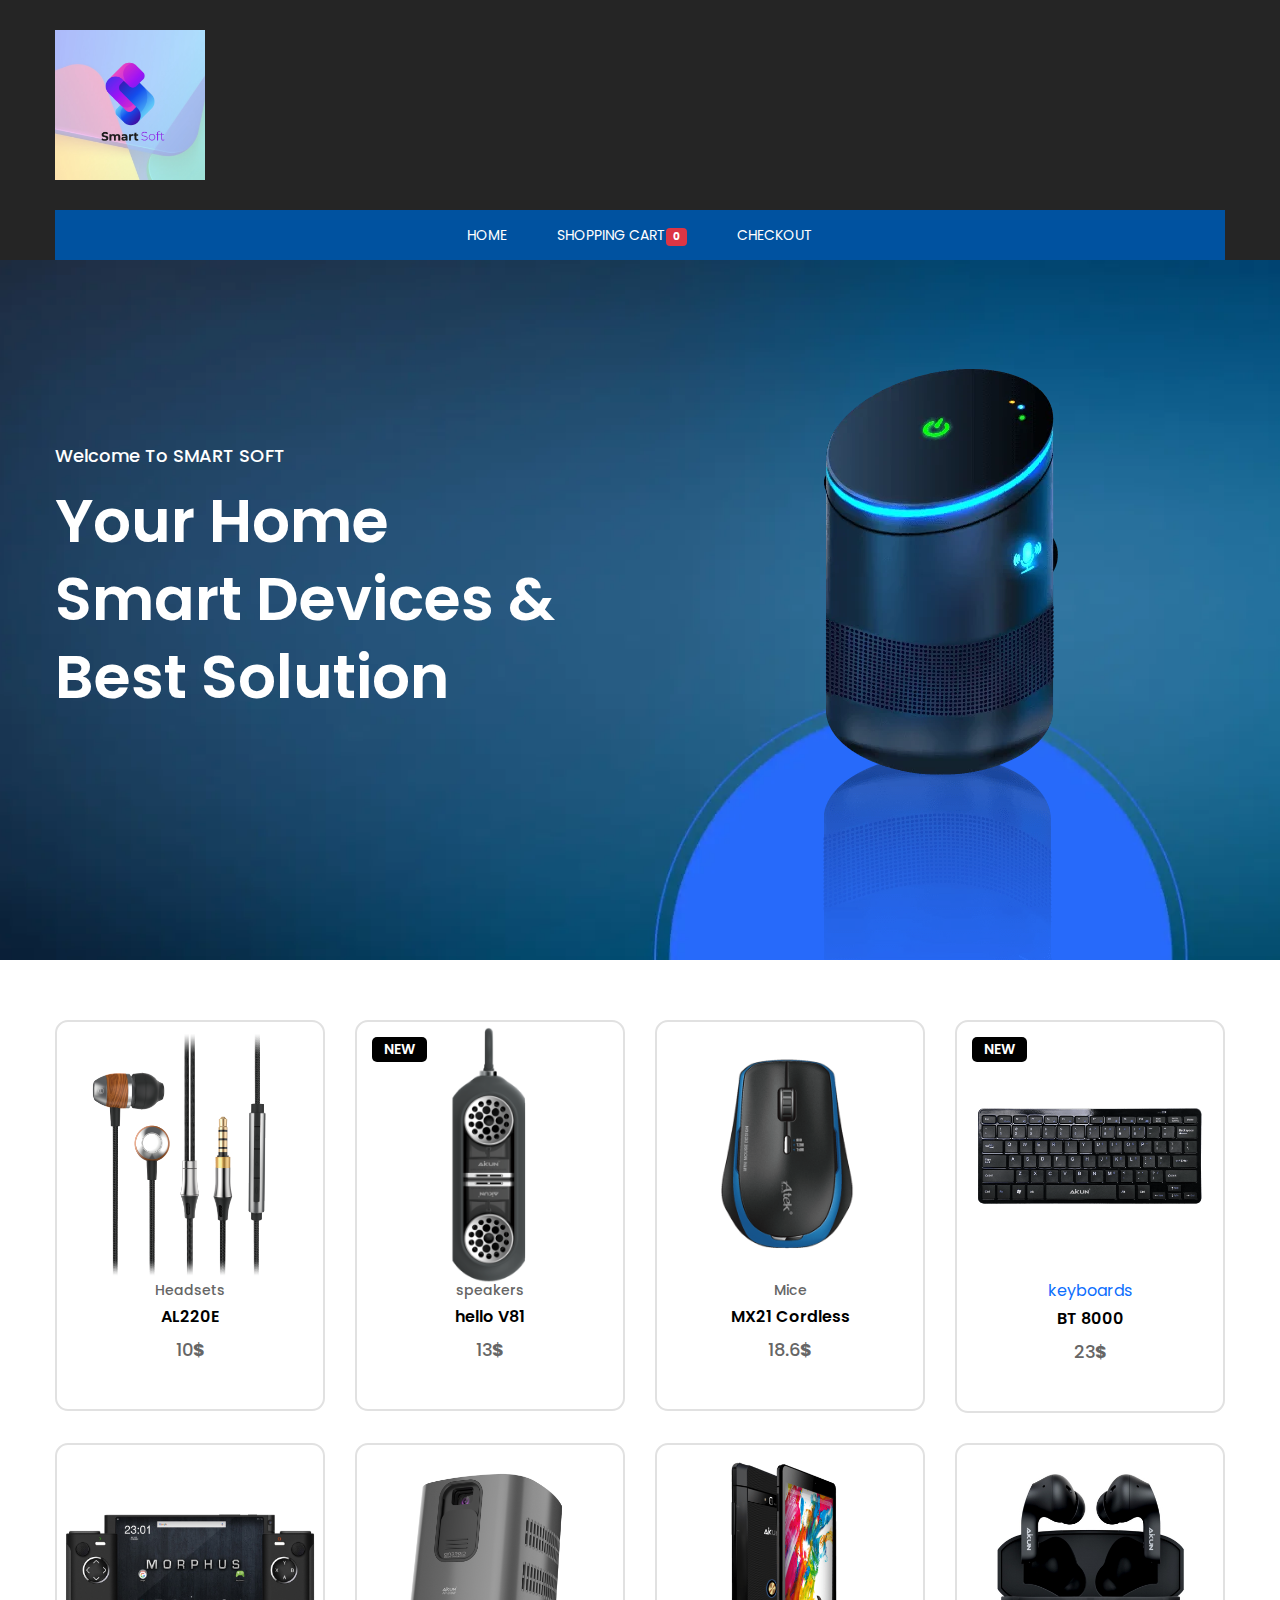
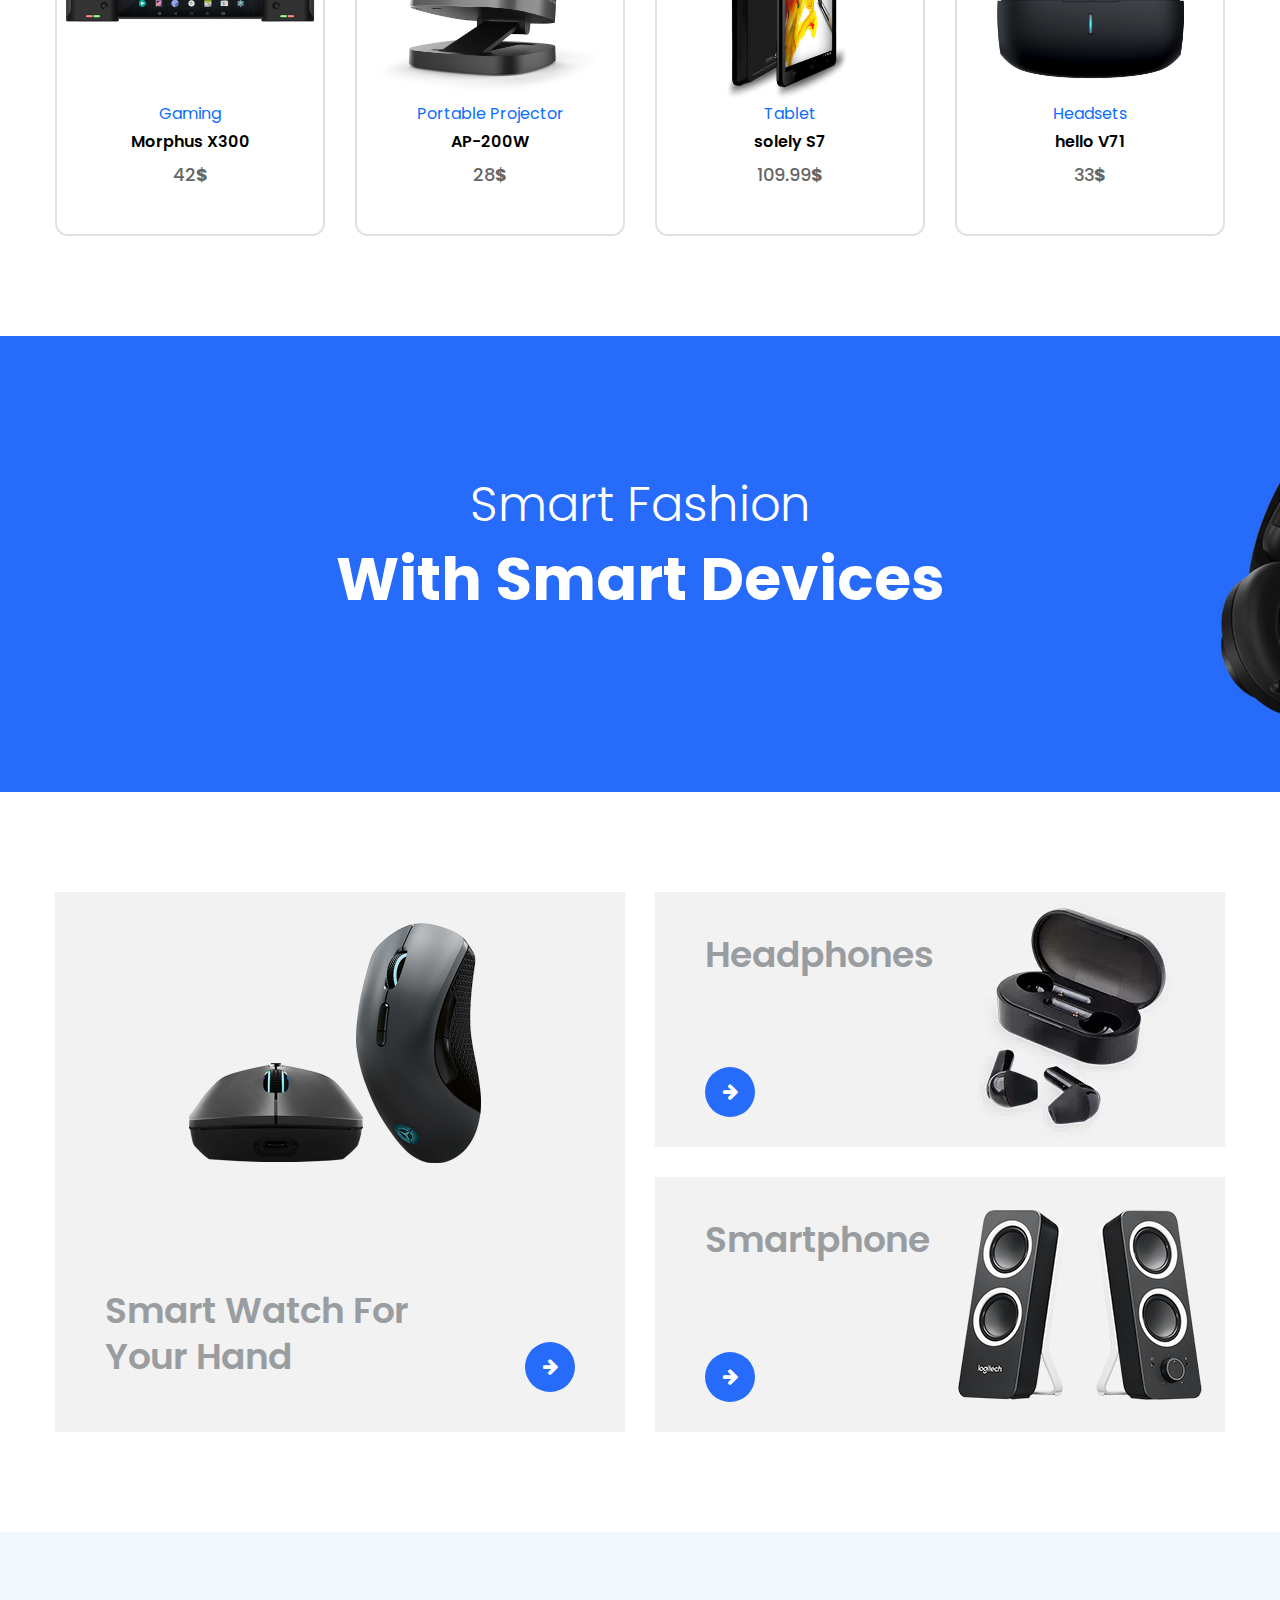
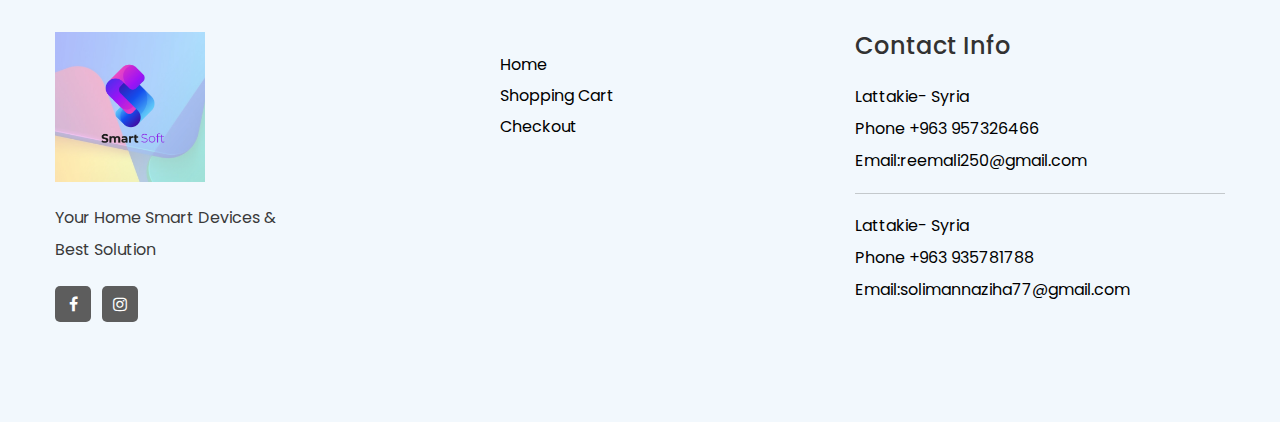
<file: index.html>
<!DOCTYPE html>
<html lang="zxx" dir="ltr">

<head>
    <meta charset="UTF-8">
    <meta http-equiv="X-UA-Compatible" content="IE=edge">
    <meta name="viewport" content="width=device-width, initial-scale=1.0">
    <title>Smart Soft</title>
    <meta name="robots" content="index, follow" />
    <meta name="description" content="Smart Sofy Product eCommerce html Template">
    <!-- Favicon -->
    <link rel="shortcut icon" type="image/x-icon" href="assets/images/miami.png" />
    <!-- CSS
    ============================================ -->
    <link rel="stylesheet" href="assets/css/bootstrap.min.css" />
    <link rel="stylesheet" href="assets/css/font.awesome.css" />
    <link rel="stylesheet" href="assets/css/pe-icon-7-stroke.css" />
    <link rel="stylesheet" href="assets/css/animate.min.css">
    <link rel="stylesheet" href="assets/css/swiper-bundle.min.css">
    <link rel="stylesheet" href="assets/css/venobox.css">
    <link rel="stylesheet" href="assets/css/jquery-ui.min.css">
    <!-- Style CSS -->
    <link rel="stylesheet" href="assets/css/style.css">
</head>

<body>
    <div class="main-wrapper">
        <header>
            <!-- Header action area start -->
            <div class="header-bottom  d-none d-lg-block">
                <div class="container">
                    <div class="row justify-content-between align-items-center">
                        <div class="col-lg-3 col">
                            <div class="header-logo">
                                <a href="index.html"><img class="logo" src="assets/images/logo/logo.jpg"alt="Site Logo" /></a>
                            </div>
                        </div>
                      
                    </div>
                </div>
            </div>
            <!-- Header action area end -->
            <!-- Header action area start -->
            <div class="header-bottom d-lg-none sticky-nav style-1">
                <div class="container">
                    <div class="row justify-content-between align-items-center">
                        <div class="col-lg-3 col">
                            <div class="header-logo">
                                <a href="index.html"><img class="logo" src="assets/images/logo/logo.jpg" alt="Site Logo" /></a>
                            </div>
                        </div>
                        <div class="col-lg-6 d-none d-lg-block">
                            <div class="search-element">
                                <form action="#">
                                    <input type="text" placeholder="Search" />
                                    <button><i class="pe-7s-search"></i></button>
                                </form>
                            </div>
                        </div>
                        <div class="col-lg-3 col">
                            <div class="header-actions">
                                <i class="pe-7s-menu"></i>
                                <!-- Single Wedge Start -->
                               
                                <a href="#offcanvas-mobile-menu" class="header-action-btn header-action-btn-menu offcanvas-toggle d-lg-none">
                                </a>
                            </div>
                        </div>
                    </div>
                </div>
            </div>
            <!-- Header action area end -->
            <!-- header navigation area start -->
            <div class="header-nav-area d-none d-lg-block sticky-nav">
                <div class="container">
                    <div class="header-nav">
                        <div class="main-menu position-relative">
                            <ul>
                                <li><a href="index.html">Home</a></li> 
                                    <li><a href="shoppingCart.html">shopping Cart<span id="cart-count" class="badge bg-danger ">0</span></a></li> 
                                    <li><a href="checkout.html">Checkout</a></li> 
                                   
                                </li>                                                 
                            </ul>
                        </div>
                    </div>
                </div>
            </div>
            <!-- header navigation area end -->
        </header>
            <!-- OffCanvas Menu Start -->
            <div id="offcanvas-mobile-menu" class="offcanvas offcanvas-mobile-menu">
                <button class="offcanvas-close"></button>
                <div class="user-panel">
                    <ul>
                        <li><a href="tel:0123456789"><i class="fa fa-phone"></i> +963 935781788</a></li>
                        <li><a href="mailto:solimannaziha77@gmail.com"><i class="fa fa-envelope-o"></i> solimannaziha77@gmail.com</a></li>
                    </ul>
                </div>
                <div class="inner customScroll">
                    <div class="offcanvas-menu mb-4">
                        <ul>
                            <li><a href="index.html">Home</a></li> 
                                <li><a href="shoppingCart.html">shopping Cart<span id="cart-count" class="badge bg-danger ">0</span></a></li> 
                                <li><a href="checkout.html">Checkout</a></li> 
                               
                            </li>   
                    </div>
                    <!-- OffCanvas Menu End -->
                    <div class="offcanvas-social mt-auto">
                        <ul>
                            <li>
                                <a href="https://www.facebook.com/Asian-Computer-Union-109920764994639"><i class="fa fa-facebook"></i></a>
                            </li>
                            
                            <li>
                                <a href="https://www.instagram.com/asiancomputerunion/"><i class="fa fa-instagram"></i></a>
                            </li>
                        </ul>
                    </div>
                </div>
            </div>
            <!-- OffCanvas Menu End -->
        <!-- offcanvas overlay start -->
        <div class="offcanvas-overlay"></div>
        <!-- offcanvas overlay end -->
        <!-- Hero/Intro Slider Start -->
        <div class="section ">
            <div class="hero-slider swiper-container slider-nav-style-1 slider-dot-style-1">
                <!-- Hero slider Active -->
                <div class="swiper-wrapper">
                    <!-- Single slider item -->
                    <div class="hero-slide-item slider-height swiper-slide bg-color1" data-bg-image="assets/images/hero/bg/hero-bg-1.jpg">
                        <div class="container h-100">
                            <div class="row h-100">
                                <div class="col-xl-6 col-lg-6 col-md-6 col-sm-6 align-self-center sm-center-view">
                                    <div class="hero-slide-content slider-animated-1">
                                        <span class="category">Welcome To SMART SOFT</span>
                                        <h2 class="title-1">Your Home <br>
                                        Smart Devices & <br>
                                         Best Solution </h2>
                                    </div>
                                </div>
                                <div class="col-xl-6 col-lg-6 col-md-6 col-sm-6 d-flex justify-content-center position-relative align-items-end">
                                    <div class="show-case">
                                        <div class="hero-slide-image">
                                            <img src="assets/images/hero/inner-img/hero-1-1.jpg" alt="" />
                                        </div>
                                    </div>
                                </div>
                            </div>
                        </div>
                    </div>
                    <!-- Single slider item -->
                    <div class="hero-slide-item slider-height swiper-slide bg-color1" data-bg-image="assets/images/hero/bg/hero-bg-1.jpg">
                        <div class="container h-100">
                            <div class="row h-100">
                                <div class="col-xl-6 col-lg-6 col-md-6 col-sm-6 align-self-center sm-center-view">
                                    <div class="hero-slide-content slider-animated-1">
                                        <span class="category">Welcome To Smart Soft</span>
                                        <h2 class="title-1">Your Home <br>
                                        Smart Devices & <br>
                                         Best Solution </h2>
                                    </div>
                                </div>
                                <div class="col-xl-6 col-lg-6 col-md-6 col-sm-6 d-flex justify-content-center position-relative align-items-center">
                                    <div class="show-case">
                                        <div class="hero-slide-image">
                                            <img src="assets/images/hero/inner-img/hero-2-1.jpg" alt="" />
                                        </div>
                                    </div>
                                </div>
                            </div>
                        </div>
                    </div>
                </div>
                <!-- Add Pagination -->
                <div class="swiper-pagination swiper-pagination-white"></div>
                <!-- Add Arrows -->
                <div class="swiper-buttons">
                    <div class="swiper-button-next"></div>
                    <div class="swiper-button-prev"></div>
                </div>
            </div>
        </div>
        <!-- Hero/Intro Slider End -->

        <!-- Product Area Start -->
        <div class="product-area pb-100px">
            <div class="container">   
                <div class="row">
                    <div class="col">
                        <div class="tab-content mt-60px">
                            <!-- 1st tab start -->
                            <div class="tab-pane fade show active" id="newarrivals">
                                <div class="row mb-n-30px">
                                    <div class="col-lg-4 col-xl-3 col-md-6 col-sm-6 col-xs-6 mb-30px">
                                        <!-- Single Prodect -->
                                        <div class="product">
                                           
                                            <div class="thumb">
                                                <a href="product.html?id=0" class="image">
                                                    <img src="assets/images/AL220E-500x500.png" alt="Product" />
                                                    <img class="hover-image" src="assets/images/AL220E-500x500.png" alt="Product" />
                                                </a>
                                            </div>
                                            <div class="content">
                                                <span class="category"><p>Headsets</p></span>
                                                <h5 class="title"><a href="product.html?id=0">AL220E
                                                    </a>
                                                </h5>  
                                                <span class="price">10<strong>$</strong></span>
                                            </div>                          
                                        </div>
                                    </div>
                                    <div class="col-lg-4 col-xl-3 col-md-6 col-sm-6 col-xs-6 mb-30px">
                                        <!-- Single Prodect -->
                                        <div class="product">
                                            <span class="badges">
                                                
                                                <span class="new">New</span>
                                            </span>
                                            <div class="thumb">
                                                <a href="product.html?id=1" class="image">
                                                    <img src="assets/images/V81-1000-X-1000-03-600x600.png" alt="Product" />
                                                    <img class="hover-image" src="assets/images/V81-1000-X-1000-03-600x600.png" alt="Product" />
                                                </a>
                                            </div>
                                            <div class="content">
                                                <span class="category"><p>speakers</p></span>
                                                <h5 class="title"><a href="product.html?id=1">hello V81
                                                </a>
                                            </h5>                      
                                            <span class="price">13<strong>$</strong></span>
                                            </div>
                                        </div>
                                    </div>
                                    <div class="col-lg-4 col-xl-3 col-md-6 col-sm-6 col-xs-6 mb-30px">
                                        <!-- Single Prodect -->
                                        <div class="product">
                                            
                                            <div class="thumb">
                                                <a href="product.html?id=2" class="image">
                                                    <img src="assets/images/Aikkun-MX21-600x600.png" alt="Product" />
                                                    <img class="hover-image" src="assets/images/Aikkun-MX21-600x600.png" alt="Product" />
                                                </a>
                                            </div>
                                            <div class="content">
                                                <span class="category"><p>Mice</p></span>
                                                <h5 class="title"><a href="product.html?id=2">MX21 Cordless
                                                    </a>
                                                </h5>
                                                <span class="price">18.6<strong>$</strong></span>
                                            </div>
                                        </div>
                                    </div>
                                    <div class="col-lg-4 col-xl-3 col-md-6 col-sm-6 col-xs-6 mb-30px">
                                        <!-- Single Prodect -->
                                        <div class="product">
                                            <span class="badges">
                                                <span class="new">New</span>
                                            </span>
                                            <div class="thumb">
                                                <a href="product.html?id=3" class="image">
                                                    <img src="assets/images/Aikun-AX8000-500x500.png" alt="Product" />
                                                    <img class="hover-image" src="assets/images/Aikun-AX8000-500x500.png" alt="Product" />
                                                </a>
                                            </div>
                                            <div class="content">
                                                <span class="category"><a href="#">keyboards</a></span>
                                                <h5 class="title"><a href="/product.html?id=3">BT 8000
                                                    </a>
                                                </h5>
                                                <span class="price">23<strong>$</strong></span>
                                            </div>
                                        </div>
                                    </div>
                                    <div class="col-lg-4 col-xl-3 col-md-6 col-sm-6 col-xs-6 mb-30px">
                                        <!-- Single Prodect -->
                                        <div class="product">
                                            <span class="badges">
                                            </span>
                                            <div class="thumb">
                                                <a href="product.html?id=4" class="image">
                                                    <img src="assets/images/57e0d887Nf562412d.jpg" alt="Product" />
                                                    <img class="hover-image" src="assets/images/57e0d887Nf562412d.jpg" alt="Product" />
                                                </a>
                                            </div>
                                            <div class="content">
                                                <span class="category"><a href="#">Gaming</a></span>
                                                <h5 class="title"><a href="product.html">Morphus X300
                                                    </a>
                                                </h5>
                                                <span class="price">42<strong>$</strong></span>
                                            </div>
                                        </div>
                                    </div>
                                    <div class="col-lg-4 col-xl-3 col-md-6 col-sm-6 col-xs-6 mb-30px">
                                        <!-- Single Prodect -->
                                        <div class="product">
                                           
                                            <div class="thumb">
                                                <a href="product.html?id=5" class="image">
                                                    <img src="assets/images/Aikun-Portable-Projectors-Ap200w.png" alt="Product" />
                                                    <img class="hover-image" src="assets/images/Aikun-Portable-Projectors-Ap200w.png" alt="Product" />
                                                </a>
                                            </div>
                                            <div class="content">
                                                <span class="category"><a href="#">Portable Projector</a></span>
                                                <h5 class="title"><a href="product.html">AP-200W
                                                    </a>
                                                </h5>
                                                <span class="price">28<strong>$</strong></span>
                                            </div>
                                        </div>
                                    </div>
                                    <div class="col-lg-4 col-xl-3 col-md-6 col-sm-6 col-xs-6 mb-30px">
                                        <!-- Single Prodect -->
                                        <div class="product">
                                            <span class="badges">
                                                
                                            </span>
                                            <div class="thumb">
                                                <a href="product.html?id=6" class="image">
                                                    <img src="assets/images/S7-500x500.png" alt="Product" />
                                                    <img class="hover-image" src="assets/images/S7-500x500.png" alt="Product" />
                                                </a>
                                            </div>
                                            <div class="content">
                                                <span class="category"><a href="#">Tablet</a></span>
                                                <h5 class="title"><a href="product.html">solely S7
                                                    </a>
                                                </h5>
                                                <span class="price">109.99<strong>$</strong></span>
                                            </div>
                                        </div>
                                    </div>
                                    <div class="col-lg-4 col-xl-3 col-md-6 col-sm-6 col-xs-6 mb-30px">
                                        <!-- Single Prodect -->
                                        <div class="product">
                                            <span class="badges">
                                                
                                            </span>
                                            <div class="thumb">
                                                <a href="product.html?id=7" class="image">
                                                    <img src="assets/images/Aikun-TWS-Speaker-V71-ADVE-02-1000X1000-copy-500x500.jpg" alt="Product" />
                                                    <img class="hover-image" src="assets/images/Aikun-TWS-Speaker-V71-ADVE-02-1000X1000-copy-500x500.jpg" alt="Product" />
                                                </a>
                                            </div>
                                            <div class="content">
                                                <span class="category"><a href="#">Headsets</a></span>
                                                <h5 class="title"><a href="product.html">hello V71
                                                    </a>
                                                </h5>
                                                <span class="price">33<strong>$</strong></span>
                                            </div>
                                        </div>
                                    </div>
                                </div>
                            </div>
                            <!-- 1st tab end -->
                        </div>
                    </div>
                </div>
            </div>
        </div>
        <!-- Product Area End -->
        <!-- Fashion Area Start -->
        <div class="fashion-area" data-bg-image="assets/images/1920-456.jpg">
            <div class="container h-100">
                <div class="row justify-content-center align-items-center h-100">
                    <div class="col-12 text-center">
                        <h2 class="title"> <span>Smart Fashion</span> With Smart Devices </h2>
                    </div>
                </div>
            </div>
        </div>
        <!-- Fashion Area End -->
               <!-- Banner Area Start -->
               <div class="banner-area style-one pt-100px pb-100px">
                <div class="container">
                    <div class="row">
                        <div class="col-md-6">
                            <div class="single-banner nth-child-1">
                                <img src="assets/images/570-540.jpg" alt="">
                                <div class="banner-content nth-child-1">
                                    <h3 class="title">Smart Watch For <br>
                                    Your Hand</h3>
                                    
                                    <a href="product.html?id=2" class="shop-link"><i class="fa fa-arrow-right" aria-hidden="true"></i></a>
                                </div>
                            </div>
                        </div>
                        <div class="col-md-6">
                            <div class="single-banner nth-child-2 mb-30px mb-lm-30px mt-lm-30px ">
                                <img src="assets/images/4.jpg" alt="">
                                <div class="banner-content nth-child-2">
                                    <h3 class="title">Headphones</h3>
                                    
                                    <a href="product.html?id=7" class="shop-link"><i class="fa fa-arrow-right" aria-hidden="true"></i></a>
                                </div>
                            </div>
                            <div class="single-banner nth-child-2">
                                <img src="assets/images/570-255.jpg" alt="">
                                <div class="banner-content nth-child-3">
                                    <h3 class="title">Smartphone</h3>
                                    
                                    <a href="product.html?id=6" class="shop-link"><i class="fa fa-arrow-right" aria-hidden="true"></i></a>
                                </div>
                            </div>
                        </div>
                    </div>
                </div>
            </div>
            <!-- Banner Area End -->
        <!-- Footer Area Start -->
        <div class="footer-area">
            <div class="footer-container">
                <div class="footer-top">
                    <div class="container">
                        <div class="row">
                            <!-- Start single blog -->
                            <div class="col-md-6 col-lg-4 mb-md-30px mb-lm-30px">
                                <div class="single-wedge">
                                    <div class="footer-logo">
                                        <a href="index.html"><img class="logo" src="assets/images/logo/logo.jpg" alt=""></a>
                                    </div>
                                    <p class="about-text">Your Home 
                                        Smart Devices & <br>
                                         Best Solution 
                                    </p>
                                    <ul class="link-follow">
                                        <li>
                                            <a class="m-0" title="Facebook" target="_blank" rel="noopener noreferrer" rel="noopener noreferrer" href="https://www.facebook.com"><i class="fa fa-facebook"
                                                aria-hidden="true"></i></a>
                                        </li>
                                        <li>
                                            <a title="Instagram" target="_blank" rel="noopener noreferrer" href="https://www.instagram.com"><i class="fa fa-instagram" aria-hidden="true"></i>
                                            </a>
                                        </li>
                                    </ul>
                                </div>
                            </div>
                            <!-- End single blog -->
                            <!-- Start single blog -->
                            <div class="col-md-6 col-lg-4 col-sm-6 mb-lm-30px pl-lg-60px">
                                <div class="single-wedge">
                                    <h4 class="footer-herading"></h4>
                                    <div class="footer-links">
                                        <div class="footer-row">
                                            <ul class="align-items-center">
                                                <li class="li"><a class="single-link" href="index.html">Home</a></li>
                                                <li class="li"><a class="single-link" href="shoppingCart.html">Shopping Cart</a></li>
                                                <li class="li"><a class="single-link" href="checkout.html">Checkout</a></li>
                                                           
                                        </div>
                                    </div>
                                </div>
                            </div>
                            <!-- End single blog -->
                            <!-- Start single blog -->
                            <div class="col-md-6 col-lg-4 col-sm-12">
                                <div class="single-wedge">
                                    <h4 class="footer-herading">Contact Info</h4>
                                    <div class="footer-links">
                                        <!-- News letter area -->
                                        <p class="address">Lattakie- Syria</p>
                                        <p class="phone">Phone<a href="tel:0123456789"> +963 957326466</a></p>
                                        <p class="mail">Email:<a href="mailto:reemali250@gmail.com">reemali250@gmail.com
                                        </a></p>
                                        <hr>
                                        <p class="address">Lattakie- Syria</p>
                                        <p class="phone">Phone<a href="tel:0935781788"> +963 935781788</a></p>
                                        <p class="mail">Email:<a href="mailto:solimannaziha77@gmail.com">solimannaziha77@gmail.com
                                        </a></p>
                                        <!-- News letter area  End -->
                                    </div>
                                    
                                </div>
                            </div>
                            <!-- End single blog -->
                        </div>
                    </div>
                </div>
            </div>
        </div>
        <!-- Footer Area End -->
    </div>
    <!-- Global Vendor, plugins JS -->
    <!-- JS Files
    ============================================ -->
    <script src="assets/js/vendor/bootstrap.bundle.min.js"></script>
    <script src="assets/js/vendor/jquery-3.6.0.min.js"></script>
    <script src="assets/js/vendor/jquery-migrate-3.3.2.min.js"></script>
    <script src="assets/js/vendor/modernizr-3.11.2.min.js"></script>
    <script src="assets/js/plugins/jquery.countdown.min.js"></script>
    <script src="assets/js/plugins/swiper-bundle.min.js"></script>
    <script src="assets/js/plugins/scrollUp.js"></script>
    <script src="assets/js/plugins/venobox.min.js"></script>
    <script src="assets/js/plugins/jquery-ui.min.js"></script>
    <script src="assets/js/plugins/mailchimp-ajax.js"></script>

    <!-- Minify Version -->
    <!-- <script src="assets/js/vendor.min.js"></script>
    <script src="assets/js/plugins.min.js"></script>
    <script src="assets/js/main.min.js"></script> -->

    <!--Main JS (Common Activation Codes)-->
    <script src="assets/js/main.js"></script>
    <script src="assets/js/script.js"></script>
</body>

</html>
</file>
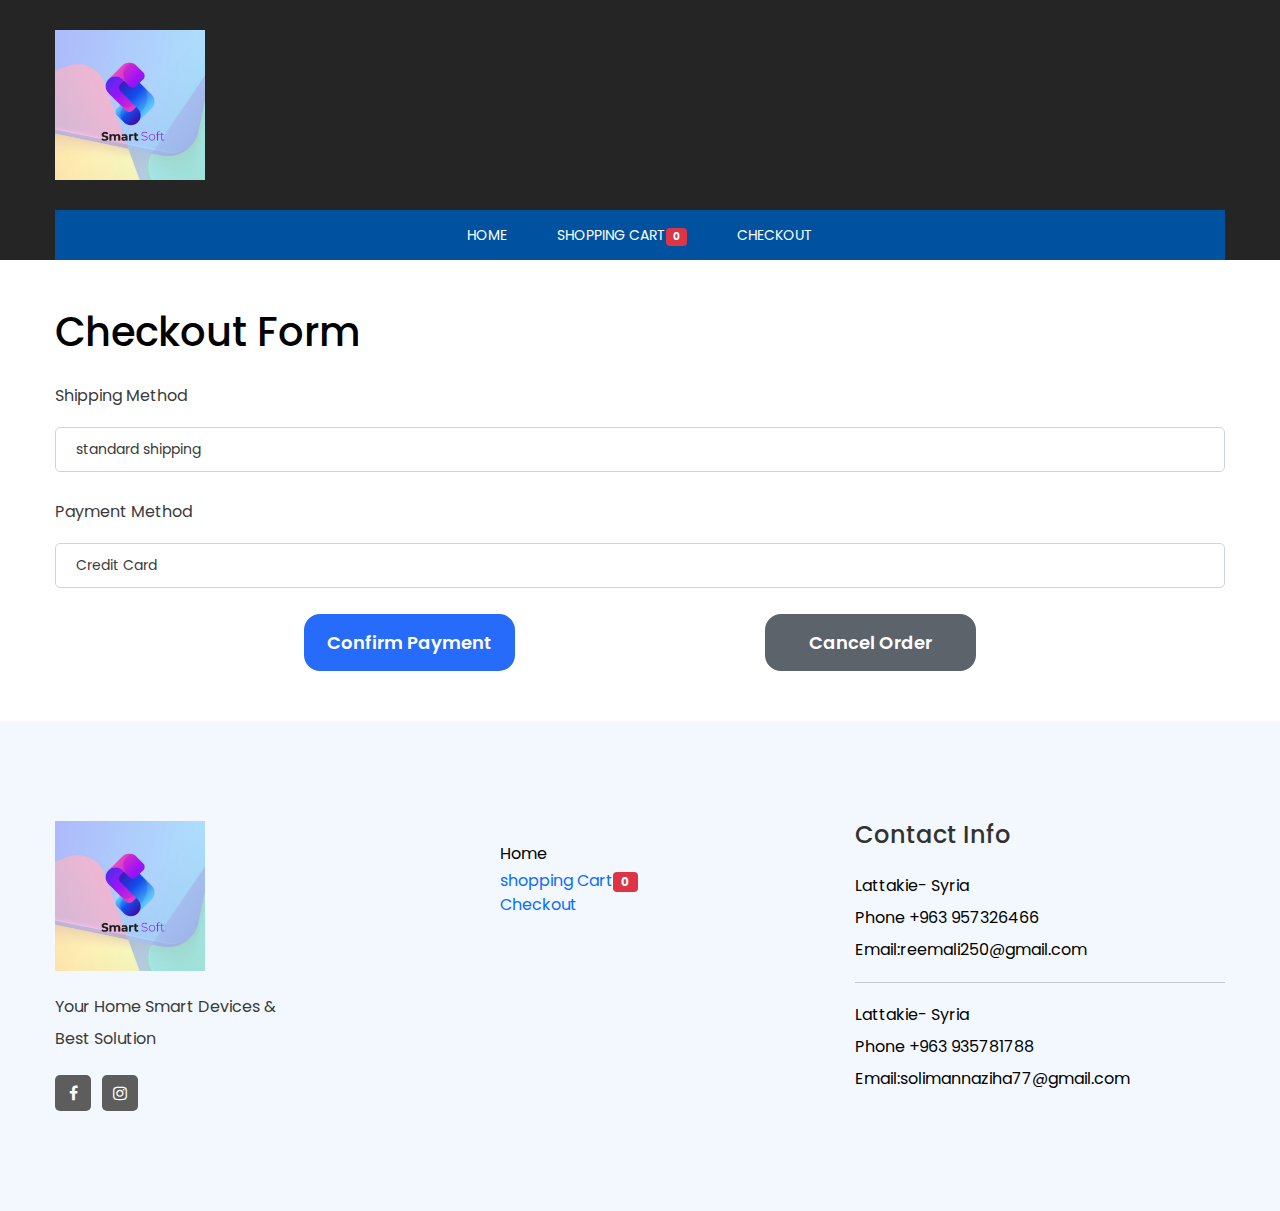
<file: checkout.html>
<!DOCTYPE html>
<html lang="zxx" dir="ltr">

<head>
    <meta charset="UTF-8">
    <meta http-equiv="X-UA-Compatible" content="IE=edge">
    <meta name="viewport" content="width=device-width, initial-scale=1.0">
    <title>Smart Soft - Checkout page</title>
    <meta name="robots" content="index, follow" />
    <meta name="description" content="Smart Soft Product eCommerce html Template">
    <!-- Favicon -->
    <link rel="shortcut icon" type="image/x-icon" href="assets/images/favicon.ico" />
    <!-- CSS
    ============================================ -->
    <link rel="stylesheet" href="assets/css/bootstrap.min.css" />
    <link rel="stylesheet" href="assets/css/font.awesome.css" />
    <link rel="stylesheet" href="assets/css/pe-icon-7-stroke.css" />
    <link rel="stylesheet" href="assets/css/animate.min.css">
    <link rel="stylesheet" href="assets/css/swiper-bundle.min.css">
    <link rel="stylesheet" href="assets/css/venobox.css">
    <link rel="stylesheet" href="assets/css/jquery-ui.min.css">
    <!-- Style CSS -->
    <link rel="stylesheet" href="assets/css/style.css">
    <style>
        .btn-primary {
            background-color:#266bf9;
        }
        .btn-secondary{
            
            background-color:#5c636a;
        }
    </style>
</head>

<body>
    <div class="main-wrapper">
        <header>
            <!-- Header action area start -->
            <div class="header-bottom  d-none d-lg-block">
                <div class="container">
                    <div class="row justify-content-between align-items-center">
                        <div class="col-lg-3 col">
                            <div class="header-logo">
                                <a href="index.html"><img class="logo" src="assets/images/logo/logo.jpg"alt="Site Logo" /></a>
                            </div>
                        </div>
                      
                    </div>
                </div>
            </div>
            <!-- Header action area end -->
            <!-- Header action area start -->
            <div class="header-bottom d-lg-none sticky-nav style-1">
                <div class="container">
                    <div class="row justify-content-between align-items-center">
                        <div class="col-lg-3 col">
                            <div class="header-logo">
                                <a href="index.html"><img class="logo" src="assets/images/logo/logo.jpg" alt="Site Logo" /></a>
                            </div>
                        </div>
                        <div class="col-lg-6 d-none d-lg-block">
                            <div class="search-element">
                                <form action="#">
                                    <input type="text" placeholder="Search" />
                                    <button><i class="pe-7s-search"></i></button>
                                </form>
                            </div>
                        </div>
                        <div class="col-lg-3 col">
                            <div class="header-actions">
                                <i class="pe-7s-menu"></i>
                                <!-- Single Wedge Start -->
                               
                                <a href="#offcanvas-mobile-menu" class="header-action-btn header-action-btn-menu offcanvas-toggle d-lg-none">
                                </a>
                            </div>
                        </div>
                    </div>
                </div>
            </div>
            <!-- Header action area end -->
            <!-- header navigation area start -->
            <div class="header-nav-area d-none d-lg-block sticky-nav">
                <div class="container">
                    <div class="header-nav">
                        <div class="main-menu position-relative">
                            <ul>
                                <li><a href="index.html">Home</a></li> 
                                    <li><a href="shoppingCart.html">shopping Cart<span id="cart-count" class="badge bg-danger ">0</span></a></li> 
                                    <li><a href="checkout.html">Checkout</a></li> 
                                </li>                                                 
                            </ul>
                        </div>
                    </div>
                </div>
            </div>
            <!-- header navigation area end -->
        </header>
        <div class="container py-5">
            <h1>Checkout Form</h1>
            <form action="">
                <div class="form-group my-4">
                    <label for="shipping">Shipping Method</label>
                    <select class="form-control" name="" id="shipping">
                        <option value="">standard shipping</option>
                        <option value="">express shipping</option>
                    </select>
                </div>
                <div class="form-group my-4">
                    <label for="payment">Payment Method</label>
                    <select class="form-control" name="" id="payment">
                        <option value="">Credit Card</option>
                        <option value="">Paypal</option>
                    </select>
                </div>
               <div class="d-flex justify-content-evenly">
                 <button class="btn btn-primary">Confirm Payment</button>
                <button type="button" class="btn btn-secondary" data-dismiss="modal">Cancel Order</button>
               </div>
            </form>
        </div>
    <!-- Footer Area Start -->
    <div class="footer-area">
       <div class="footer-container">
           <div class="footer-top">
               <div class="container">
                   <div class="row">
                       <!-- Start single blog -->
                       <div class="col-md-6 col-lg-4 mb-md-30px mb-lm-30px">
                           <div class="single-wedge">
                               <div class="footer-logo">
                                   <a href="index.html"><img class="logo" src="assets/images/logo/logo.jpg" alt=""></a>
                               </div>
                               <p class="about-text">Your Home 
                                   Smart Devices & <br>
                                    Best Solution 
                               </p>
                               <ul class="link-follow">
                                   <li>
                                       <a class="m-0" title="Facebook" target="_blank" rel="noopener noreferrer" rel="noopener noreferrer" href="https://www.facebook.com"><i class="fa fa-facebook"
                                           aria-hidden="true"></i></a>
                                   </li>
                                   <li>
                                       <a title="Instagram" target="_blank" rel="noopener noreferrer" href="https://www.instagram.com"><i class="fa fa-instagram" aria-hidden="true"></i>
                                       </a>
                                   </li>
                               </ul>
                           </div>
                       </div>
                       <!-- End single blog -->
                       <!-- Start single blog -->
                       <div class="col-md-6 col-lg-4 col-sm-6 mb-lm-30px pl-lg-60px">
                           <div class="single-wedge">
                               <h4 class="footer-herading"></h4>
                               <div class="footer-links">
                                   <div class="footer-row">
                                       <ul class="align-items-center">
                                           <li class="li"><a class="single-link" href="index.html">Home</a></li>
                                           <li><a href="shoppingCart.html">shopping Cart<span id="cart-count" class="badge bg-danger ">0</span></a></li> 
                                           <li><a href="checkout.html">Checkout</a></li>      
                                   </div>
                               </div>
                           </div>
                       </div>
                       <!-- End single blog -->
                       <!-- Start single blog -->
                       <div class="col-md-6 col-lg-4 col-sm-12">
                           <div class="single-wedge">
                               <h4 class="footer-herading">Contact Info</h4>
                               <div class="footer-links">
                                   <!-- News letter area -->
                                   <p class="address">Lattakie- Syria</p>
                                        <p class="phone">Phone<a href="tel:0123456789"> +963 957326466</a></p>
                                        <p class="mail">Email:<a href="mailto:reemali250@gmail.com">reemali250@gmail.com
                                        </a></p>
                                        <hr>
                                        <p class="address">Lattakie- Syria</p>
                                        <p class="phone">Phone<a href="tel:0935781788"> +963 935781788</a></p>
                                        <p class="mail">Email:<a href="mailto:solimannaziha77@gmail.com">solimannaziha77@gmail.com
                                        </a></p>
                                   <!-- News letter area  End -->
                               </div>
                               
                           </div>
                       </div>
                       <!-- End single blog -->
                   </div>
               </div>
           </div>
       </div>
   </div>
   <!-- Footer Area End -->
   </div>
   <!-- Global Vendor, plugins JS -->
   <!-- JS Files
   ============================================ -->
   <script src="assets/js/vendor/bootstrap.bundle.min.js"></script>
   <script src="assets/js/vendor/jquery-3.6.0.min.js"></script>
   <script src="assets/js/vendor/jquery-migrate-3.3.2.min.js"></script>
   <script src="assets/js/vendor/modernizr-3.11.2.min.js"></script>
   <script src="assets/js/plugins/jquery.countdown.min.js"></script>
   <script src="assets/js/plugins/swiper-bundle.min.js"></script>
   <script src="assets/js/plugins/scrollUp.js"></script>
   <script src="assets/js/plugins/venobox.min.js"></script>
   <script src="assets/js/plugins/jquery-ui.min.js"></script>
   <script src="assets/js/plugins/mailchimp-ajax.js"></script>
   

   <!--Main JS (Common Activation Codes)-->
   <script src="assets/js/main.js"></script>
   <script src="assets/js/script.js"></script>
   </body>
   
   </html>
   </body>
   
   </html>
</file>
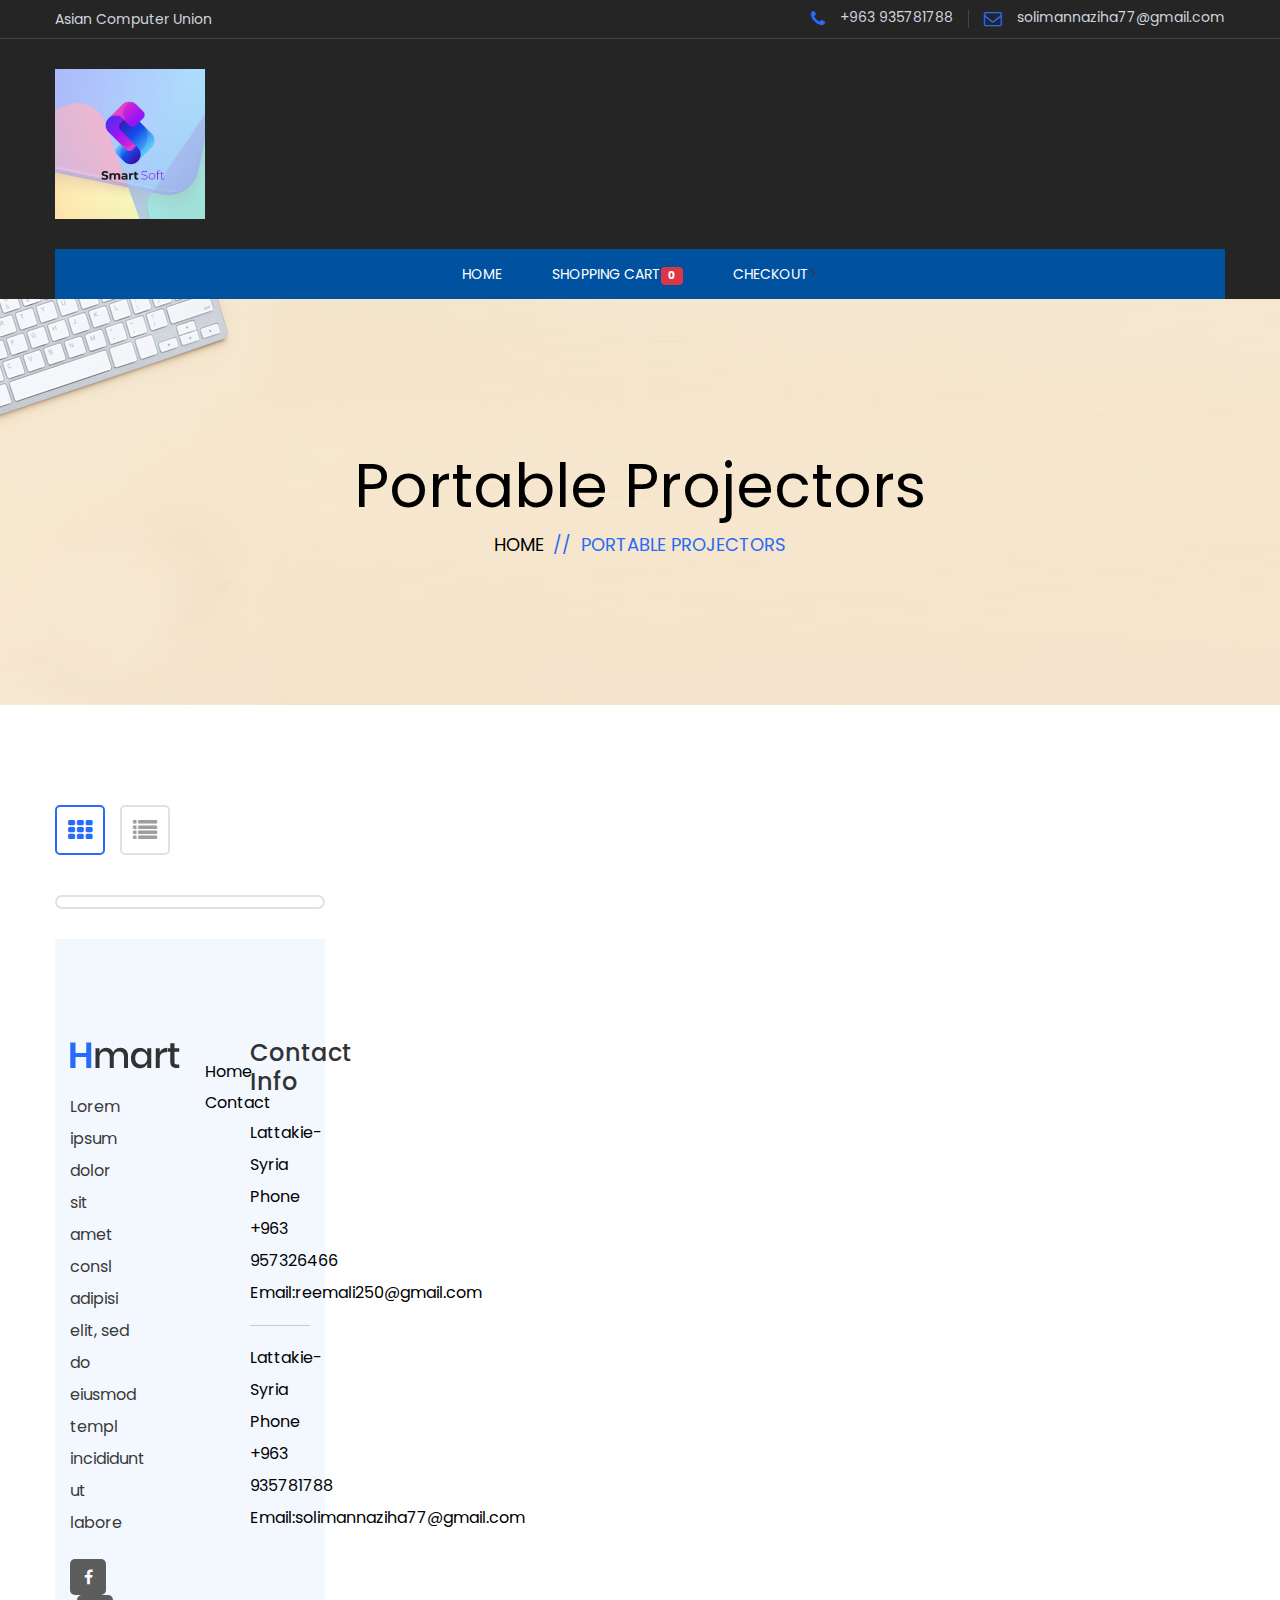
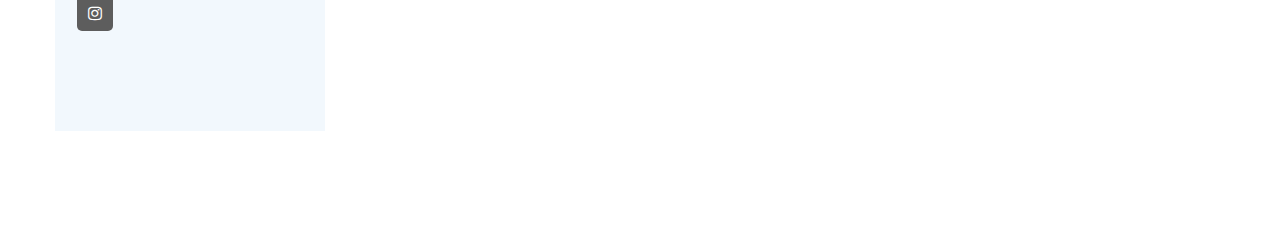
<file: product.html>
<!DOCTYPE html>
<html lang="zxx" dir="ltr">

<head>
    <meta charset="UTF-8">
    <meta http-equiv="X-UA-Compatible" content="IE=edge">
    <meta name="viewport" content="width=device-width, initial-scale=1.0">
    <title>Smart Soft - Product page</title>
    <meta name="robots" content="index, follow" />
    <meta name="description" content="Smart Soft Product eCommerce html Template">
    <!-- Favicon -->
    <link rel="shortcut icon" type="image/x-icon" href="assets/images/favicon.ico" />
    <!-- CSS
    ============================================ -->
    <link rel="stylesheet" href="assets/css/bootstrap.min.css" />
    <link rel="stylesheet" href="assets/css/font.awesome.css" />
    <link rel="stylesheet" href="assets/css/pe-icon-7-stroke.css" />
    <link rel="stylesheet" href="assets/css/animate.min.css">
    <link rel="stylesheet" href="assets/css/swiper-bundle.min.css">
    <link rel="stylesheet" href="assets/css/venobox.css">
    <link rel="stylesheet" href="assets/css/jquery-ui.min.css">
    <!-- Style CSS -->
    <link rel="stylesheet" href="assets/css/style.css">
</head>

<body>
    <div class="main-wrapper">
        <header>
            <!-- Header top area start -->
            <div class="header-top">
                <div class="container">
                    <div class="row justify-content-between align-items-center">
                        <div class="col">
                            <div class="welcome-text">
                                <p>Asian Computer Union</p>
                            </div>
                        </div>
                        <div class="col d-none d-lg-block">
                            <div class="top-nav">
                                <ul>
                                    <li><a href="tel:0123456789"><i class="fa fa-phone"></i>+963 935781788</a></li>
                                    <li><a href="mailto:solimannaziha77@gmail.com"><i class="fa fa-envelope-o"></i>solimannaziha77@gmail.com</a></li>
                                </ul>
                            </div>
                        </div>
                    </div>
                </div>
            </div>
            <!-- Header top area end -->
            <!-- Header action area start -->
            <div class="header-bottom  d-none d-lg-block">
                <div class="container">
                    <div class="row justify-content-between align-items-center">
                        <div class="col-lg-3 col">
                            <div class="header-logo">
                                <a href="index.html"><img class="logo" src="assets/images/logo/logo.jpg" alt="Site Logo" /></a>
                            </div>
                        </div>
                    </div>
                </div>
            </div>
            <!-- Header action area end -->
            <!-- Header action area start -->
            <div class="header-bottom d-lg-none sticky-nav style-1">
                <div class="container">
                    <div class="row justify-content-between align-items-center">
                        <div class="col-lg-3 col">
                            <div class="header-logo">
                                <a href="index.html"><img class="logo" src="assets/images/logo/logo.jpg" alt="Site Logo" /></a>
                            </div>
                        </div>
                        <div class="col-lg-6 d-none d-lg-block">
                            <div class="search-element">
                                <form action="#">
                                    <input type="text" placeholder="Search" />
                                    <button><i class="pe-7s-search"></i></button>
                                </form>
                            </div>
                        </div>
                        <div class="col-lg-3 col">
                            <div class="header-actions">
                                <!-- Single Wedge Start -->
                               
                                <a href="#offcanvas-mobile-menu" class="header-action-btn header-action-btn-menu offcanvas-toggle d-lg-none">
                                    <i class="pe-7s-menu"></i>
                                </a>
                            </div>
                        </div>
                    </div>
                </div>
            </div>
            <!-- Header action area end -->
            <!-- header navigation area start -->
            <div class="header-nav-area d-none d-lg-block sticky-nav">
                <div class="container">
                    <div class="header-nav">
                        <div class="main-menu position-relative">
                            <ul>
                                <li><a href="index.html">Home</a></li> 
                                    <li><a href="shoppingCart.html">shopping Cart<span id="cart-count" class="badge bg-danger ">0</span></a></li> 
                                    <li><a href="checkout.html">Checkout</a></li> 
                                </li>                                                 
                            </ul>>
                        </div>
                    </div>
                </div>
            </div>
            <!-- header navigation area end -->
        </header>
                    <!-- OffCanvas Menu Start -->
                    <div id="offcanvas-mobile-menu" class="offcanvas offcanvas-mobile-menu">
                        <button class="offcanvas-close"></button>
                        <div class="user-panel">
                            <ul>
                                <p class="address">Lattakie- Syria</p>
                                        <p class="phone">Phone<a href="tel:0123456789"> +963 957326466</a></p>
                                        <p class="mail">Email:<a href="mailto:reemali250@gmail.com">reemali250@gmail.com
                                        </a></p>
                                        <hr>
                                        <p class="address">Lattakie- Syria</p>
                                        <p class="phone">Phone<a href="tel:0935781788"> +963 935781788</a></p>
                                        <p class="mail">Email:<a href="mailto:solimannaziha77@gmail.com">solimannaziha77@gmail.com
                                        </a></p>
                            </ul>
                        </div>
                      
                            <!-- OffCanvas Menu End -->
                            <div class="offcanvas-social mt-auto">
                                <ul>
                                    <li>
                                        <a href="https://www.facebook.com/sliman10007"><i class="fa fa-facebook"></i></a>
                                    </li>
                                    <li>
                                        <a href="#"><i class="fa fa-twitter"></i></a>
                                    </li>
                                    <li>
                                        <a href="#"><i class="fa fa-google"></i></a>
                                    </li>
                                    <li>
                                        <a href="#"><i class="fa fa-youtube"></i></a>
                                    </li>
                                    <li>
                                        <a href="#"><i class="fa fa-instagram"></i></a>
                                    </li>
                                </ul>
                            </div>
                        </div>
                    </div>
                    <!-- OffCanvas Menu End -->
        <!-- breadcrumb-area start -->
        <div class="breadcrumb-area">
            <div class="container">
                <div class="row align-items-center justify-content-center">
                    <div class="col-12 text-center">
                        <h2 class="breadcrumb-title" id="breadcrumb-title">Portable Projectors</h2>
                        <!-- breadcrumb-list start -->
                        <ul class="breadcrumb-list">
                            <li class="breadcrumb-item" id="breadcrumb-item"><a href="index.html">Home</a></li>
                            <li class="breadcrumb-item active" >Portable Projectors</li>
                        </ul>
                        <!-- breadcrumb-list end -->
                    </div>
                </div>
            </div>
        </div>
        <!-- breadcrumb-area end -->
        <!-- Shop Page Start  -->
        <div class="shop-category-area pt-100px pb-100px">
            <div class="container">
                <div class="row">
                    <div class="col-md-12">
                        <!-- Shop Top Area Start -->
                        <div class="shop-top-bar d-flex">
                            <!-- Left Side End -->
                            <div class="shop-tab nav">
                                <button class="active" data-bs-target="#shop-grid" data-bs-toggle="tab">
                                    <i class="fa fa-th" aria-hidden="true"></i>
                                </button>
                                <button data-bs-target="#shop-list" data-bs-toggle="tab">
                                    <i class="fa fa-list" aria-hidden="true"></i>
                                </button>
                            </div>                           
                        </div>
                        <!-- Shop Top Area End -->
                        <!-- Shop Bottom Area Start -->
                        <div class="shop-bottom-area">
                            <!-- Tab Content Area Start -->
                            <div class="row">
                                <div class="col">
                                    <div class="tab-content">
                                        <div class="tab-pane fade show active" id="shop-grid">
                                            <div class="row mb-n-30px">
                                                <div class="col-xl-3 col-lg-4 col-md-6 col-sm-6 col-xs-6 mb-30px">
                                                    <!-- Single Prodect -->
                                                    <div class="product" id="product-details">            
                                                        <!-- <div class="thumb">
                                                            <a href="single-product.html" class="image">
                                                                <img src="assets/images/rsz_1a.png" alt="Product" />
                                                                <img class="hover-image" src="assets/images/rsz_1a.png" alt="Product" />
                                                            </a>
                                                        </div>
                                                        <div class="content">
                                                            <span class="category"><a href="#">Accessories</a></span>
                                                            <h5 class="title"><a href="single-product.html">Modern Smart Phone
                                                                </a>
                                                            </h5>     
                                                        </div>
                                                    </div> -->
                                                </div>   
                                                <div class="col-xl-3 col-lg-4 col-md-6 col-sm-6 col-xs-6 mb-30px">
                                                   
                               </div>
        <!-- Footer Area Start -->
               <!-- Footer Area Start -->
               <div class="footer-area">
                <div class="footer-container">
                    <div class="footer-top">
                        <div class="container">
                            <div class="row">
                                <!-- Start single blog -->
                                <div class="col-md-6 col-lg-4 mb-md-30px mb-lm-30px">
                                    <div class="single-wedge">
                                        <div class="footer-logo">
                                            <a href="index.html"><img src="assets/images/logo/footer-logo.png" alt=""></a>
                                        </div>
                                        <p class="about-text">Lorem ipsum dolor sit amet consl adipisi elit, sed do eiusmod templ incididunt ut labore
                                        </p>
                                        <ul class="link-follow">
                                            <li>
                                                <a class="m-0" title="Facebook" target="_blank" rel="noopener noreferrer" rel="noopener noreferrer" href="https://www.facebook.com/asianComputerUnion/"><i class="fa fa-facebook"
                                                    aria-hidden="true"></i></a>
                                            </li>
                                            <li>
                                                <a title="Instagram" target="_blank" rel="noopener noreferrer" href="https://www.instagram.com/asiancomputerunion/"><i class="fa fa-instagram" aria-hidden="true"></i>
                                                </a>
                                            </li>
                                        </ul>
                                    </div>
                                </div>
                                <!-- End single blog -->
                                <!-- Start single blog -->
                                <div class="col-md-6 col-lg-4 col-sm-6 mb-lm-30px pl-lg-60px">
                                    <div class="single-wedge">
                                        <h4 class="footer-herading"></h4>
                                        <div class="footer-links">
                                            <div class="footer-row">
                                                <ul class="align-items-center">
                                                    <li class="li"><a class="single-link" href="my-account.html">Home</a></li>
                                                    <li class="li"><a class="single-link" href="cart.html">Contact</a></li>               
                                            </div>
                                        </div>
                                    </div>
                                </div>
                                <!-- End single blog -->
                                <!-- Start single blog -->
                                <div class="col-md-6 col-lg-4 col-sm-12">
                                    <div class="single-wedge">
                                        <h4 class="footer-herading">Contact Info</h4>
                                        <div class="footer-links">
                                            <!-- News letter area -->
                                            <p class="address">Lattakie- Syria</p>
                                            <p class="phone">Phone<a href="tel:0123456789"> +963 957326466</a></p>
                                            <p class="mail">Email:<a href="mailto:reemali250@gmail.com">reemali250@gmail.com
                                            </a></p>
                                            <hr>
                                            <p class="address">Lattakie- Syria</p>
                                            <p class="phone">Phone<a href="tel:0935781788"> +963 935781788</a></p>
                                            <p class="mail">Email:<a href="mailto:solimannaziha77@gmail.com">solimannaziha77@gmail.com
                                            </a></p>
                                            <!-- News letter area  End -->
                                        </div>
                                        
                                    </div>
                                </div>
                                <!-- End single blog -->
                            </div>
                        </div>
                    </div>
                </div>
            </div>
            <!-- Footer Area End -->
        <!-- Footer Area End -->
    </div>
    <!-- JS Files
    ============================================ -->
    <script src="assets/js/vendor/bootstrap.bundle.min.js"></script>
    <script src="assets/js/vendor/jquery-3.6.0.min.js"></script>
    <script src="assets/js/vendor/jquery-migrate-3.3.2.min.js"></script>
    <script src="assets/js/vendor/modernizr-3.11.2.min.js"></script>
    <script src="assets/js/plugins/jquery.countdown.min.js"></script>
    <script src="assets/js/plugins/swiper-bundle.min.js"></script>
    <script src="assets/js/plugins/scrollUp.js"></script>
    <script src="assets/js/plugins/venobox.min.js"></script>
    <script src="assets/js/plugins/jquery-ui.min.js"></script>
    <script src="assets/js/plugins/mailchimp-ajax.js"></script>

    <!-- Minify Version -->
    <!-- <script src="assets/js/vendor.min.js"></script>
    <script src="assets/js/plugins.min.js"></script>
    <script src="assets/js/main.min.js"></script> -->

    <!--Main JS (Common Activation Codes)-->
    <script src="assets/js/main.js"></script>
    <script src="assets/js/script.js"></script>
</body>

</html>
</file>
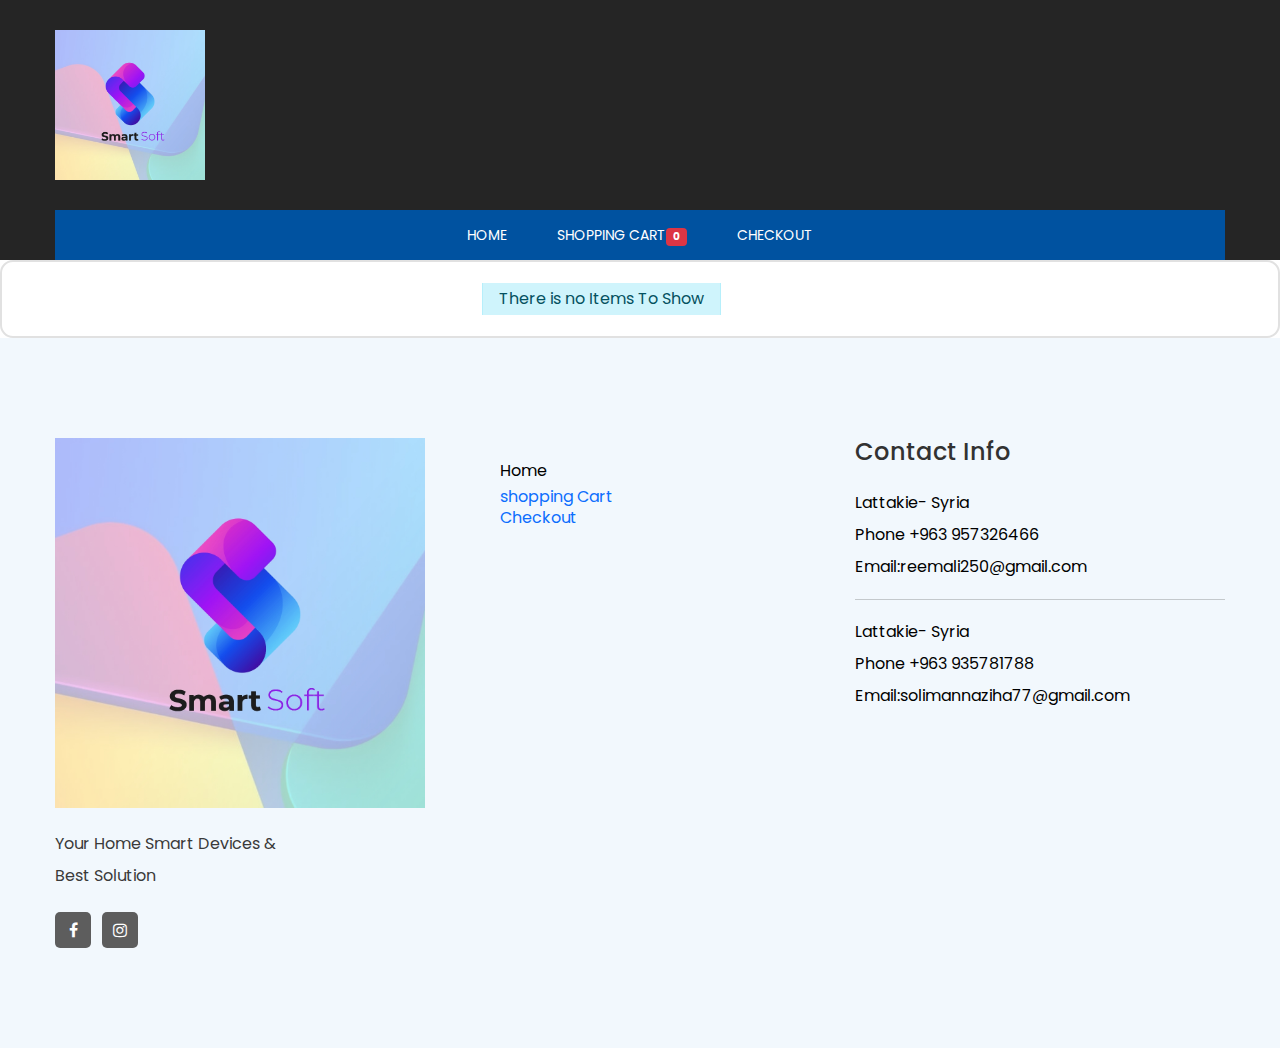
<file: shoppingCart.html>
<!DOCTYPE html>
<html lang="zxx" dir="ltr">

<head>
    <meta charset="UTF-8">
    <meta http-equiv="X-UA-Compatible" content="IE=edge">
    <meta name="viewport" content="width=device-width, initial-scale=1.0">
    <title>Smart Soft - Shopping Cart page</title>
    <meta name="robots" content="index, follow" />
    <meta name="description" content="Smart Soft Product eCommerce html Template">
    <!-- Favicon -->
    <link rel="shortcut icon" type="image/x-icon" href="assets/images/favicon.ico" />
    <!-- CSS
    ============================================ -->
    <link rel="stylesheet" href="assets/css/bootstrap.min.css" />
    <link rel="stylesheet" href="assets/css/font.awesome.css" />
    <link rel="stylesheet" href="assets/css/pe-icon-7-stroke.css" />
    <link rel="stylesheet" href="assets/css/animate.min.css">
    <link rel="stylesheet" href="assets/css/swiper-bundle.min.css">
    <link rel="stylesheet" href="assets/css/venobox.css">
    <link rel="stylesheet" href="assets/css/jquery-ui.min.css">
    <!-- Style CSS -->
    <link rel="stylesheet" href="assets/css/style.css">
    <style>
        .btn-danger {
            background-color: #dc3545;
        }
    </style>
</head>
<body>
    <div class="main-wrapper">
        <header>
            <!-- Header action area start -->
            <div class="header-bottom  d-none d-lg-block">
                <div class="container">
                    <div class="row justify-content-between align-items-center">
                        <div class="col-lg-3 col">
                            <div class="header-logo">
                                <a href="index.html"><img class="logo" src="assets/images/logo/logo.jpg"alt="Site Logo" /></a>
                            </div>
                        </div>
                      
                    </div>
                </div>
            </div>
            <!-- Header action area end -->
            <!-- Header action area start -->
            <div class="header-bottom d-lg-none sticky-nav style-1">
                <div class="container">
                    <div class="row justify-content-between align-items-center">
                        <div class="col-lg-3 col">
                            <div class="header-logo">
                                <a href="index.html"><img class="logo" src="assets/images/logo/logo.jpg" alt="Site Logo" /></a>
                            </div>
                        </div>
                        <div class="col-lg-6 d-none d-lg-block">
                            <div class="search-element">
                                <form action="#">
                                    <input type="text" placeholder="Search" />
                                    <button><i class="pe-7s-search"></i></button>
                                </form>
                            </div>
                        </div>
                        <div class="col-lg-3 col">
                            <div class="header-actions">
                                <i class="pe-7s-menu"></i>
                                <!-- Single Wedge Start -->
                               
                                <a href="#offcanvas-mobile-menu" class="header-action-btn header-action-btn-menu offcanvas-toggle d-lg-none">
                                </a>
                            </div>
                        </div>
                    </div>
                </div>
            </div>
            <!-- Header action area end -->
            <!-- header navigation area start -->
            <div class="header-nav-area d-none d-lg-block sticky-nav">
                <div class="container">
                    <div class="header-nav">
                        <div class="main-menu position-relative">
                            <ul>
                                <li><a href="index.html">Home</a></li> 
                                    <li><a href="shoppingCart.html">shopping Cart<span id="cart-count" class="badge bg-danger ">0</span></a></li> 
                                    <li><a href="checkout.html">Checkout</a></li> 
                                </li>                                                 
                            </ul>
                        </div>
                    </div>
                </div>
            </div>
            <!-- header navigation area end -->
        </header>

        <div class="product d-flex align-items-center flex-column" id="shopping-cart-content"></div>

 <!-- Footer Area Start -->
 <div class="footer-area">
    <div class="footer-container">
        <div class="footer-top">
            <div class="container">
                <div class="row">
                    <!-- Start single blog -->
                    <div class="col-md-6 col-lg-4 mb-md-30px mb-lm-30px">
                        <div class="single-wedge">
                            <div class="footer-logo">
                                <a href="index.html"><img class="img-fluid" src="assets/images/logo/logo.jpg" alt=""></a>
                            </div>
                            <p class="about-text">Your Home 
                                Smart Devices & <br>
                                 Best Solution 
                            </p>
                            <ul class="link-follow">
                                <li>
                                    <a class="m-0" title="Facebook" target="_blank" rel="noopener noreferrer" rel="noopener noreferrer" href="https://www.facebook.com"><i class="fa fa-facebook"
                                        aria-hidden="true"></i></a>
                                </li>
                                <li>
                                    <a title="Instagram" target="_blank" rel="noopener noreferrer" href="https://www.instagram.com"><i class="fa fa-instagram" aria-hidden="true"></i>
                                    </a>
                                </li>
                            </ul>
                        </div>
                    </div>
                    <!-- End single blog -->
                    <!-- Start single blog -->
                    <div class="col-md-6 col-lg-4 col-sm-6 mb-lm-30px pl-lg-60px">
                        <div class="single-wedge">
                            <h4 class="footer-herading"></h4>
                            <div class="footer-links">
                                <div class="footer-row">
                                    <ul class="align-items-center">
                                        <li class="li"><a class="single-link" href="index.html">Home</a></li>
                                        <li><a href="shoppingCart.html">shopping Cart</a></li> 
                                        <li><a href="checkout.html">Checkout</a></li>               
                                </div>
                            </div>
                        </div>
                    </div>
                    <!-- End single blog -->
                    <!-- Start single blog -->
                    <div class="col-md-6 col-lg-4 col-sm-12">
                        <div class="single-wedge">
                            <h4 class="footer-herading">Contact Info</h4>
                            <div class="footer-links">
                                <!-- News letter area -->
                                <p class="address">Lattakie- Syria</p>
                                        <p class="phone">Phone<a href="tel:0123456789"> +963 957326466</a></p>
                                        <p class="mail">Email:<a href="mailto:reemali250@gmail.com">reemali250@gmail.com
                                        </a></p>
                                        <hr>
                                        <p class="address">Lattakie- Syria</p>
                                        <p class="phone">Phone<a href="tel:0935781788"> +963 935781788</a></p>
                                        <p class="mail">Email:<a href="mailto:solimannaziha77@gmail.com">solimannaziha77@gmail.com
                                        </a></p>
                                <!-- News letter area  End -->
                            </div>
                            
                        </div>
                    </div>
                    <!-- End single blog -->
                </div>
            </div>
        </div>
    </div>
</div>
<!-- Footer Area End -->
</div>
<!-- Global Vendor, plugins JS -->
<!-- JS Files
============================================ -->
<script src="assets/js/vendor/bootstrap.bundle.min.js"></script>
<script src="assets/js/vendor/jquery-3.6.0.min.js"></script>
<script src="assets/js/vendor/jquery-migrate-3.3.2.min.js"></script>
<script src="assets/js/vendor/modernizr-3.11.2.min.js"></script>
<script src="assets/js/plugins/jquery.countdown.min.js"></script>
<script src="assets/js/plugins/swiper-bundle.min.js"></script>
<script src="assets/js/plugins/scrollUp.js"></script>
<script src="assets/js/plugins/venobox.min.js"></script>
<script src="assets/js/plugins/jquery-ui.min.js"></script>
<script src="assets/js/plugins/mailchimp-ajax.js"></script>

<!-- Minify Version -->
<!-- <script src="assets/js/vendor.min.js"></script>
<script src="assets/js/plugins.min.js"></script>
<script src="assets/js/main.min.js"></script> -->

<!--Main JS (Common Activation Codes)-->
<script src="assets/js/main.js"></script>
<script src="assets/js/script.js"></script>
</body>

</html>
</body>

</html>
</file>
<file: assets/css/pe-icon-7-stroke.css>
@font-face{font-family:Pe-icon-7-stroke;src:url(../fonts/Pe-icon-7-stroke.eot?d7yf1v);src:url(../fonts/Pe-icon-7-stroke.eot?#iefixd7yf1v) format('embedded-opentype'),url(../fonts/Pe-icon-7-stroke.woff?d7yf1v) format('woff'),url(../fonts/Pe-icon-7-stroke.ttf?d7yf1v) format('truetype'),url(../fonts/Pe-icon-7-stroke.svg?d7yf1v#Pe-icon-7-stroke) format('svg');font-weight:400;font-style:normal}[class*=" pe-7s-"],[class^=pe-7s-]{display:inline-block;font-family:Pe-icon-7-stroke;speak:none;font-style:normal;font-weight:400;font-variant:normal;text-transform:none;line-height:1;-webkit-font-smoothing:antialiased;-moz-osx-font-smoothing:grayscale}.pe-7s-album:before{content:"\e6aa"}.pe-7s-arc:before{content:"\e6ab"}.pe-7s-back-2:before{content:"\e6ac"}.pe-7s-bandaid:before{content:"\e6ad"}.pe-7s-car:before{content:"\e6ae"}.pe-7s-diamond:before{content:"\e6af"}.pe-7s-door-lock:before{content:"\e6b0"}.pe-7s-eyedropper:before{content:"\e6b1"}.pe-7s-female:before{content:"\e6b2"}.pe-7s-gym:before{content:"\e6b3"}.pe-7s-hammer:before{content:"\e6b4"}.pe-7s-headphones:before{content:"\e6b5"}.pe-7s-helm:before{content:"\e6b6"}.pe-7s-hourglass:before{content:"\e6b7"}.pe-7s-leaf:before{content:"\e6b8"}.pe-7s-magic-wand:before{content:"\e6b9"}.pe-7s-male:before{content:"\e6ba"}.pe-7s-map-2:before{content:"\e6bb"}.pe-7s-next-2:before{content:"\e6bc"}.pe-7s-paint-bucket:before{content:"\e6bd"}.pe-7s-pendrive:before{content:"\e6be"}.pe-7s-photo:before{content:"\e6bf"}.pe-7s-piggy:before{content:"\e6c0"}.pe-7s-plugin:before{content:"\e6c1"}.pe-7s-refresh-2:before{content:"\e6c2"}.pe-7s-rocket:before{content:"\e6c3"}.pe-7s-settings:before{content:"\e6c4"}.pe-7s-shield:before{content:"\e6c5"}.pe-7s-smile:before{content:"\e6c6"}.pe-7s-usb:before{content:"\e6c7"}.pe-7s-vector:before{content:"\e6c8"}.pe-7s-wine:before{content:"\e6c9"}.pe-7s-cloud-upload:before{content:"\e68a"}.pe-7s-cash:before{content:"\e68c"}.pe-7s-close:before{content:"\e680"}.pe-7s-bluetooth:before{content:"\e68d"}.pe-7s-cloud-download:before{content:"\e68b"}.pe-7s-way:before{content:"\e68e"}.pe-7s-close-circle:before{content:"\e681"}.pe-7s-id:before{content:"\e68f"}.pe-7s-angle-up:before{content:"\e682"}.pe-7s-wristwatch:before{content:"\e690"}.pe-7s-angle-up-circle:before{content:"\e683"}.pe-7s-world:before{content:"\e691"}.pe-7s-angle-right:before{content:"\e684"}.pe-7s-volume:before{content:"\e692"}.pe-7s-angle-right-circle:before{content:"\e685"}.pe-7s-users:before{content:"\e693"}.pe-7s-angle-left:before{content:"\e686"}.pe-7s-user-female:before{content:"\e694"}.pe-7s-angle-left-circle:before{content:"\e687"}.pe-7s-up-arrow:before{content:"\e695"}.pe-7s-angle-down:before{content:"\e688"}.pe-7s-switch:before{content:"\e696"}.pe-7s-angle-down-circle:before{content:"\e689"}.pe-7s-scissors:before{content:"\e697"}.pe-7s-wallet:before{content:"\e600"}.pe-7s-safe:before{content:"\e698"}.pe-7s-volume2:before{content:"\e601"}.pe-7s-volume1:before{content:"\e602"}.pe-7s-voicemail:before{content:"\e603"}.pe-7s-video:before{content:"\e604"}.pe-7s-user:before{content:"\e605"}.pe-7s-upload:before{content:"\e606"}.pe-7s-unlock:before{content:"\e607"}.pe-7s-umbrella:before{content:"\e608"}.pe-7s-trash:before{content:"\e609"}.pe-7s-tools:before{content:"\e60a"}.pe-7s-timer:before{content:"\e60b"}.pe-7s-ticket:before{content:"\e60c"}.pe-7s-target:before{content:"\e60d"}.pe-7s-sun:before{content:"\e60e"}.pe-7s-study:before{content:"\e60f"}.pe-7s-stopwatch:before{content:"\e610"}.pe-7s-star:before{content:"\e611"}.pe-7s-speaker:before{content:"\e612"}.pe-7s-signal:before{content:"\e613"}.pe-7s-shuffle:before{content:"\e614"}.pe-7s-shopbag:before{content:"\e615"}.pe-7s-share:before{content:"\e616"}.pe-7s-server:before{content:"\e617"}.pe-7s-search:before{content:"\e618"}.pe-7s-film:before{content:"\e6a5"}.pe-7s-science:before{content:"\e619"}.pe-7s-disk:before{content:"\e6a6"}.pe-7s-ribbon:before{content:"\e61a"}.pe-7s-repeat:before{content:"\e61b"}.pe-7s-refresh:before{content:"\e61c"}.pe-7s-add-user:before{content:"\e6a9"}.pe-7s-refresh-cloud:before{content:"\e61d"}.pe-7s-paperclip:before{content:"\e69c"}.pe-7s-radio:before{content:"\e61e"}.pe-7s-note2:before{content:"\e69d"}.pe-7s-print:before{content:"\e61f"}.pe-7s-network:before{content:"\e69e"}.pe-7s-prev:before{content:"\e620"}.pe-7s-mute:before{content:"\e69f"}.pe-7s-power:before{content:"\e621"}.pe-7s-medal:before{content:"\e6a0"}.pe-7s-portfolio:before{content:"\e622"}.pe-7s-like2:before{content:"\e6a1"}.pe-7s-plus:before{content:"\e623"}.pe-7s-left-arrow:before{content:"\e6a2"}.pe-7s-play:before{content:"\e624"}.pe-7s-key:before{content:"\e6a3"}.pe-7s-plane:before{content:"\e625"}.pe-7s-joy:before{content:"\e6a4"}.pe-7s-photo-gallery:before{content:"\e626"}.pe-7s-pin:before{content:"\e69b"}.pe-7s-phone:before{content:"\e627"}.pe-7s-plug:before{content:"\e69a"}.pe-7s-pen:before{content:"\e628"}.pe-7s-right-arrow:before{content:"\e699"}.pe-7s-paper-plane:before{content:"\e629"}.pe-7s-delete-user:before{content:"\e6a7"}.pe-7s-paint:before{content:"\e62a"}.pe-7s-bottom-arrow:before{content:"\e6a8"}.pe-7s-notebook:before{content:"\e62b"}.pe-7s-note:before{content:"\e62c"}.pe-7s-next:before{content:"\e62d"}.pe-7s-news-paper:before{content:"\e62e"}.pe-7s-musiclist:before{content:"\e62f"}.pe-7s-music:before{content:"\e630"}.pe-7s-mouse:before{content:"\e631"}.pe-7s-more:before{content:"\e632"}.pe-7s-moon:before{content:"\e633"}.pe-7s-monitor:before{content:"\e634"}.pe-7s-micro:before{content:"\e635"}.pe-7s-menu:before{content:"\e636"}.pe-7s-map:before{content:"\e637"}.pe-7s-map-marker:before{content:"\e638"}.pe-7s-mail:before{content:"\e639"}.pe-7s-mail-open:before{content:"\e63a"}.pe-7s-mail-open-file:before{content:"\e63b"}.pe-7s-magnet:before{content:"\e63c"}.pe-7s-loop:before{content:"\e63d"}.pe-7s-look:before{content:"\e63e"}.pe-7s-lock:before{content:"\e63f"}.pe-7s-lintern:before{content:"\e640"}.pe-7s-link:before{content:"\e641"}.pe-7s-like:before{content:"\e642"}.pe-7s-light:before{content:"\e643"}.pe-7s-less:before{content:"\e644"}.pe-7s-keypad:before{content:"\e645"}.pe-7s-junk:before{content:"\e646"}.pe-7s-info:before{content:"\e647"}.pe-7s-home:before{content:"\e648"}.pe-7s-help2:before{content:"\e649"}.pe-7s-help1:before{content:"\e64a"}.pe-7s-graph3:before{content:"\e64b"}.pe-7s-graph2:before{content:"\e64c"}.pe-7s-graph1:before{content:"\e64d"}.pe-7s-graph:before{content:"\e64e"}.pe-7s-global:before{content:"\e64f"}.pe-7s-gleam:before{content:"\e650"}.pe-7s-glasses:before{content:"\e651"}.pe-7s-gift:before{content:"\e652"}.pe-7s-folder:before{content:"\e653"}.pe-7s-flag:before{content:"\e654"}.pe-7s-filter:before{content:"\e655"}.pe-7s-file:before{content:"\e656"}.pe-7s-expand1:before{content:"\e657"}.pe-7s-exapnd2:before{content:"\e658"}.pe-7s-edit:before{content:"\e659"}.pe-7s-drop:before{content:"\e65a"}.pe-7s-drawer:before{content:"\e65b"}.pe-7s-download:before{content:"\e65c"}.pe-7s-display2:before{content:"\e65d"}.pe-7s-display1:before{content:"\e65e"}.pe-7s-diskette:before{content:"\e65f"}.pe-7s-date:before{content:"\e660"}.pe-7s-cup:before{content:"\e661"}.pe-7s-culture:before{content:"\e662"}.pe-7s-crop:before{content:"\e663"}.pe-7s-credit:before{content:"\e664"}.pe-7s-copy-file:before{content:"\e665"}.pe-7s-config:before{content:"\e666"}.pe-7s-compass:before{content:"\e667"}.pe-7s-comment:before{content:"\e668"}.pe-7s-coffee:before{content:"\e669"}.pe-7s-cloud:before{content:"\e66a"}.pe-7s-clock:before{content:"\e66b"}.pe-7s-check:before{content:"\e66c"}.pe-7s-chat:before{content:"\e66d"}.pe-7s-cart:before{content:"\e66e"}.pe-7s-camera:before{content:"\e66f"}.pe-7s-call:before{content:"\e670"}.pe-7s-calculator:before{content:"\e671"}.pe-7s-browser:before{content:"\e672"}.pe-7s-box2:before{content:"\e673"}.pe-7s-box1:before{content:"\e674"}.pe-7s-bookmarks:before{content:"\e675"}.pe-7s-bicycle:before{content:"\e676"}.pe-7s-bell:before{content:"\e677"}.pe-7s-battery:before{content:"\e678"}.pe-7s-ball:before{content:"\e679"}.pe-7s-back:before{content:"\e67a"}.pe-7s-attention:before{content:"\e67b"}.pe-7s-anchor:before{content:"\e67c"}.pe-7s-albums:before{content:"\e67d"}.pe-7s-alarm:before{content:"\e67e"}.pe-7s-airplay:before{content:"\e67f"}
</file>
<file: assets/css/venobox.css>
/* ------ venobox.css --------*/
.vbox-overlay *, .vbox-overlay *:before, .vbox-overlay *:after{
    -webkit-backface-visibility: hidden;
    -webkit-box-sizing:border-box;
    -moz-box-sizing:border-box;
    box-sizing:border-box;
}
.vbox-overlay * { 
    -webkit-backface-visibility: visible;
    backface-visibility: visible;
}
.vbox-overlay{
    display: -webkit-flex;
    display: flex;
    -webkit-flex-direction: column;
    flex-direction: column;
    -webkit-justify-content: center;
    justify-content: center;
    -webkit-align-items: center;
    align-items: center;
    position: fixed;
    left: 0;
    top: 0;
    bottom: 0;
    right: 0;
    z-index: 474747;
}

/* ----- navigation ----- */
.vbox-title{
    width: 100%;
    height: 40px;
    float: left;
    text-align: center;
    line-height: 28px;
    font-size: 12px;
    padding: 6px 50px;
    overflow: hidden;
    position: fixed;
    display: none;
    left: 0;
    z-index: 89;
}
.vbox-close{
    cursor: pointer;
    position: fixed;
    top: -1px;
    right: 0;
    width: 50px;
    height: 40px;
    padding: 6px;
    display: block;
    background-position:10px center;
    overflow: hidden;
    font-size: 24px;
    line-height: 1;
    text-align: center;
    z-index: 99;
}
.vbox-left{
    cursor: pointer;
    position: fixed;
    left: 0;
    height: 40px;
    overflow: hidden;
    line-height: 28px;
    font-size: 12px;
    z-index: 99;
    display: flex;
    align-items:center;
}
.vbox-num{
    display: inline-block;
    margin: 6px 0 6px 15px;
}
/* ----- Social share ----- */
.vbox-share{
    line-height: 28px;
    font-size: 12px;
    overflow: hidden;
    position: fixed;
    left: 0;
    z-index: 98;
    display: flex;
    align-items:center;
    justify-content: center;
    width: 100%;
    text-align: center;
}
.vbox-share svg{
    max-height: 28px;
    width: 28px;
    z-index: 10;
    margin-left: 12px;
    margin-top: 6px;
    margin-bottom: 6px;
    vertical-align: middle;
}


/* ----- navigation ARROWS ----- */
.vbox-next, .vbox-prev{
    position: fixed;
    top: 50%;
    margin-top: -15px;
    overflow: hidden;
    cursor: pointer;
    display: block;
    width: 45px;
    height: 45px;
    z-index: 99;
}
.vbox-next span, .vbox-prev span{
    position: relative;
    width: 20px;
    height: 20px;
    border: 2px solid transparent;
    border-top-color: #B6B6B6;
    border-right-color: #B6B6B6;
    text-indent: -100px;
    position: absolute;
    top: 8px;
    display: block;
}
.vbox-prev{
    left: 15px;
}
.vbox-next{
    right: 15px;
}
.vbox-prev span{
    left: 10px;
    -ms-transform: rotate(-135deg);
    -webkit-transform: rotate(-135deg);
    transform: rotate(-135deg);
}
.vbox-next span{
    -ms-transform: rotate(45deg);
    -webkit-transform: rotate(45deg);
    transform: rotate(45deg);
    right: 10px;
}
/* ------- inline window ------ */
.vbox-inline{
    width: 420px;
    height: 315px;
    height: 70vh;
    padding: 10px;
    background: #fff;
    margin: 0 auto;
    overflow: auto;
    text-align: left;
}
/* ------- Video & iFrames window ------ */
.venoframe{
    max-width: 100%;
    width: 100%;
    border: none;
    width: 100%;
    height: 260px;
    height: 70vh;
}
.venoframe.vbvid{
    height: 260px;
}
@media (min-width: 768px) {
    .venoframe, .vbox-inline{
        width: 90%;
        height: 360px;
        height: 70vh;
    }
    .venoframe.vbvid{
        width: 640px;
        height: 360px;
    }
}
@media (min-width: 992px) {
    .venoframe, .vbox-inline{
        max-width: 1200px;
        width: 80%;
        height: 540px;
        height: 70vh;
    }
    .venoframe.vbvid{
        width: 960px;
        height: 540px;
    }
}
/* 
Please do NOT edit this part! 
or at least read this note: http://i.imgur.com/7C0ws9e.gif
*/
.vbox-open{
    overflow: hidden;
}
.vbox-container{
    position: absolute;
    left: 0;
    right: 0;
    top: 0;
    bottom: 0;
    overflow-x: hidden;
    overflow-y: scroll;
    overflow-scrolling: touch;
    -webkit-overflow-scrolling: touch;
    z-index: 20;
    max-height: 100%;

}

.vbox-content{
    text-align: center;
    float: left;
    width: 100%;
    position: relative;
    overflow: hidden;
    padding: 20px 4%;
}
.vbox-container img{
    max-width: 100%;
    height: auto;
}
.vbox-figlio{
    box-shadow: 0 0 12px rgba(0,0,0,0.19), 0 6px 6px rgba(0,0,0,0.23);
    max-width: 100%;
    text-align: initial;
}
img.vbox-figlio{
    -webkit-user-select: none;
-khtml-user-select: none;
-moz-user-select: none;
-o-user-select: none;
user-select: none;
}
.vbox-content.swipe-left{
    margin-left: -200px !important;
}
.vbox-content.swipe-right{
    margin-left: 200px !important;
}
.vbox-animated{
    webkit-transition: margin 300ms ease-out;
    transition: margin 300ms ease-out;
}

/* ---------- preloader ----------
 * SPINKIT 
 * http://tobiasahlin.com/spinkit/
-------------------------------- */
.sk-double-bounce,.sk-rotating-plane{width:40px;height:40px;margin:40px auto}.sk-rotating-plane{background-color:#333;-webkit-animation:sk-rotatePlane 1.2s infinite ease-in-out;animation:sk-rotatePlane 1.2s infinite ease-in-out}@-webkit-keyframes sk-rotatePlane{0%{-webkit-transform:perspective(120px) rotateX(0) rotateY(0);transform:perspective(120px) rotateX(0) rotateY(0)}50%{-webkit-transform:perspective(120px) rotateX(-180.1deg) rotateY(0);transform:perspective(120px) rotateX(-180.1deg) rotateY(0)}100%{-webkit-transform:perspective(120px) rotateX(-180deg) rotateY(-179.9deg);transform:perspective(120px) rotateX(-180deg) rotateY(-179.9deg)}}@keyframes sk-rotatePlane{0%{-webkit-transform:perspective(120px) rotateX(0) rotateY(0);transform:perspective(120px) rotateX(0) rotateY(0)}50%{-webkit-transform:perspective(120px) rotateX(-180.1deg) rotateY(0);transform:perspective(120px) rotateX(-180.1deg) rotateY(0)}100%{-webkit-transform:perspective(120px) rotateX(-180deg) rotateY(-179.9deg);transform:perspective(120px) rotateX(-180deg) rotateY(-179.9deg)}}.sk-double-bounce{position:relative}.sk-double-bounce .sk-child{width:100%;height:100%;border-radius:50%;background-color:#333;opacity:.6;position:absolute;top:0;left:0;-webkit-animation:sk-doubleBounce 2s infinite ease-in-out;animation:sk-doubleBounce 2s infinite ease-in-out}.sk-chasing-dots .sk-child,.sk-spinner-pulse,.sk-three-bounce .sk-child{background-color:#333;border-radius:100%}.sk-double-bounce .sk-double-bounce2{-webkit-animation-delay:-1s;animation-delay:-1s}@-webkit-keyframes sk-doubleBounce{0%,100%{-webkit-transform:scale(0);transform:scale(0)}50%{-webkit-transform:scale(1);transform:scale(1)}}@keyframes sk-doubleBounce{0%,100%{-webkit-transform:scale(0);transform:scale(0)}50%{-webkit-transform:scale(1);transform:scale(1)}}.sk-wave{margin:40px auto;width:50px;height:40px;text-align:center;font-size:10px}.sk-wave .sk-rect{background-color:#333;height:100%;width:6px;display:inline-block;-webkit-animation:sk-waveStretchDelay 1.2s infinite ease-in-out;animation:sk-waveStretchDelay 1.2s infinite ease-in-out}.sk-wave .sk-rect1{-webkit-animation-delay:-1.2s;animation-delay:-1.2s}.sk-wave .sk-rect2{-webkit-animation-delay:-1.1s;animation-delay:-1.1s}.sk-wave .sk-rect3{-webkit-animation-delay:-1s;animation-delay:-1s}.sk-wave .sk-rect4{-webkit-animation-delay:-.9s;animation-delay:-.9s}.sk-wave .sk-rect5{-webkit-animation-delay:-.8s;animation-delay:-.8s}@-webkit-keyframes sk-waveStretchDelay{0%,100%,40%{-webkit-transform:scaleY(.4);transform:scaleY(.4)}20%{-webkit-transform:scaleY(1);transform:scaleY(1)}}@keyframes sk-waveStretchDelay{0%,100%,40%{-webkit-transform:scaleY(.4);transform:scaleY(.4)}20%{-webkit-transform:scaleY(1);transform:scaleY(1)}}.sk-wandering-cubes{margin:40px auto;width:40px;height:40px;position:relative}.sk-wandering-cubes .sk-cube{background-color:#333;width:10px;height:10px;position:absolute;top:0;left:0;-webkit-animation:sk-wanderingCube 1.8s ease-in-out -1.8s infinite both;animation:sk-wanderingCube 1.8s ease-in-out -1.8s infinite both}.sk-chasing-dots,.sk-spinner-pulse{width:40px;height:40px;margin:40px auto}.sk-wandering-cubes .sk-cube2{-webkit-animation-delay:-.9s;animation-delay:-.9s}@-webkit-keyframes sk-wanderingCube{0%{-webkit-transform:rotate(0);transform:rotate(0)}25%{-webkit-transform:translateX(30px) rotate(-90deg) scale(.5);transform:translateX(30px) rotate(-90deg) scale(.5)}50%{-webkit-transform:translateX(30px) translateY(30px) rotate(-179deg);transform:translateX(30px) translateY(30px) rotate(-179deg)}50.1%{-webkit-transform:translateX(30px) translateY(30px) rotate(-180deg);transform:translateX(30px) translateY(30px) rotate(-180deg)}75%{-webkit-transform:translateX(0) translateY(30px) rotate(-270deg) scale(.5);transform:translateX(0) translateY(30px) rotate(-270deg) scale(.5)}100%{-webkit-transform:rotate(-360deg);transform:rotate(-360deg)}}@keyframes sk-wanderingCube{0%{-webkit-transform:rotate(0);transform:rotate(0)}25%{-webkit-transform:translateX(30px) rotate(-90deg) scale(.5);transform:translateX(30px) rotate(-90deg) scale(.5)}50%{-webkit-transform:translateX(30px) translateY(30px) rotate(-179deg);transform:translateX(30px) translateY(30px) rotate(-179deg)}50.1%{-webkit-transform:translateX(30px) translateY(30px) rotate(-180deg);transform:translateX(30px) translateY(30px) rotate(-180deg)}75%{-webkit-transform:translateX(0) translateY(30px) rotate(-270deg) scale(.5);transform:translateX(0) translateY(30px) rotate(-270deg) scale(.5)}100%{-webkit-transform:rotate(-360deg);transform:rotate(-360deg)}}.sk-spinner-pulse{-webkit-animation:sk-pulseScaleOut 1s infinite ease-in-out;animation:sk-pulseScaleOut 1s infinite ease-in-out}@-webkit-keyframes sk-pulseScaleOut{0%{-webkit-transform:scale(0);transform:scale(0)}100%{-webkit-transform:scale(1);transform:scale(1);opacity:0}}@keyframes sk-pulseScaleOut{0%{-webkit-transform:scale(0);transform:scale(0)}100%{-webkit-transform:scale(1);transform:scale(1);opacity:0}}.sk-chasing-dots{position:relative;text-align:center;-webkit-animation:sk-chasingDotsRotate 2s infinite linear;animation:sk-chasingDotsRotate 2s infinite linear}.sk-chasing-dots .sk-child{width:60%;height:60%;display:inline-block;position:absolute;top:0;-webkit-animation:sk-chasingDotsBounce 2s infinite ease-in-out;animation:sk-chasingDotsBounce 2s infinite ease-in-out}.sk-chasing-dots .sk-dot2{top:auto;bottom:0;-webkit-animation-delay:-1s;animation-delay:-1s}@-webkit-keyframes sk-chasingDotsRotate{100%{-webkit-transform:rotate(360deg);transform:rotate(360deg)}}@keyframes sk-chasingDotsRotate{100%{-webkit-transform:rotate(360deg);transform:rotate(360deg)}}@-webkit-keyframes sk-chasingDotsBounce{0%,100%{-webkit-transform:scale(0);transform:scale(0)}50%{-webkit-transform:scale(1);transform:scale(1)}}@keyframes sk-chasingDotsBounce{0%,100%{-webkit-transform:scale(0);transform:scale(0)}50%{-webkit-transform:scale(1);transform:scale(1)}}.sk-three-bounce{margin:40px auto;width:80px;text-align:center}.sk-three-bounce .sk-child{width:20px;height:20px;display:inline-block;-webkit-animation:sk-three-bounce 1.4s ease-in-out 0s infinite both;animation:sk-three-bounce 1.4s ease-in-out 0s infinite both}.sk-circle .sk-child:before,.sk-fading-circle .sk-circle:before{display:block;border-radius:100%;content:'';background-color:#333}.sk-three-bounce .sk-bounce1{-webkit-animation-delay:-.32s;animation-delay:-.32s}.sk-three-bounce .sk-bounce2{-webkit-animation-delay:-.16s;animation-delay:-.16s}@-webkit-keyframes sk-three-bounce{0%,100%,80%{-webkit-transform:scale(0);transform:scale(0)}40%{-webkit-transform:scale(1);transform:scale(1)}}@keyframes sk-three-bounce{0%,100%,80%{-webkit-transform:scale(0);transform:scale(0)}40%{-webkit-transform:scale(1);transform:scale(1)}}.sk-circle{margin:40px auto;width:40px;height:40px;position:relative}.sk-circle .sk-child{width:100%;height:100%;position:absolute;left:0;top:0}.sk-circle .sk-child:before{margin:0 auto;width:15%;height:15%;-webkit-animation:sk-circleBounceDelay 1.2s infinite ease-in-out both;animation:sk-circleBounceDelay 1.2s infinite ease-in-out both}.sk-circle .sk-circle2{-webkit-transform:rotate(30deg);-ms-transform:rotate(30deg);transform:rotate(30deg)}.sk-circle .sk-circle3{-webkit-transform:rotate(60deg);-ms-transform:rotate(60deg);transform:rotate(60deg)}.sk-circle .sk-circle4{-webkit-transform:rotate(90deg);-ms-transform:rotate(90deg);transform:rotate(90deg)}.sk-circle .sk-circle5{-webkit-transform:rotate(120deg);-ms-transform:rotate(120deg);transform:rotate(120deg)}.sk-circle .sk-circle6{-webkit-transform:rotate(150deg);-ms-transform:rotate(150deg);transform:rotate(150deg)}.sk-circle .sk-circle7{-webkit-transform:rotate(180deg);-ms-transform:rotate(180deg);transform:rotate(180deg)}.sk-circle .sk-circle8{-webkit-transform:rotate(210deg);-ms-transform:rotate(210deg);transform:rotate(210deg)}.sk-circle .sk-circle9{-webkit-transform:rotate(240deg);-ms-transform:rotate(240deg);transform:rotate(240deg)}.sk-circle .sk-circle10{-webkit-transform:rotate(270deg);-ms-transform:rotate(270deg);transform:rotate(270deg)}.sk-circle .sk-circle11{-webkit-transform:rotate(300deg);-ms-transform:rotate(300deg);transform:rotate(300deg)}.sk-circle .sk-circle12{-webkit-transform:rotate(330deg);-ms-transform:rotate(330deg);transform:rotate(330deg)}.sk-circle .sk-circle2:before{-webkit-animation-delay:-1.1s;animation-delay:-1.1s}.sk-circle .sk-circle3:before{-webkit-animation-delay:-1s;animation-delay:-1s}.sk-circle .sk-circle4:before{-webkit-animation-delay:-.9s;animation-delay:-.9s}.sk-circle .sk-circle5:before{-webkit-animation-delay:-.8s;animation-delay:-.8s}.sk-circle .sk-circle6:before{-webkit-animation-delay:-.7s;animation-delay:-.7s}.sk-circle .sk-circle7:before{-webkit-animation-delay:-.6s;animation-delay:-.6s}.sk-circle .sk-circle8:before{-webkit-animation-delay:-.5s;animation-delay:-.5s}.sk-circle .sk-circle9:before{-webkit-animation-delay:-.4s;animation-delay:-.4s}.sk-circle .sk-circle10:before{-webkit-animation-delay:-.3s;animation-delay:-.3s}.sk-circle .sk-circle11:before{-webkit-animation-delay:-.2s;animation-delay:-.2s}.sk-circle .sk-circle12:before{-webkit-animation-delay:-.1s;animation-delay:-.1s}@-webkit-keyframes sk-circleBounceDelay{0%,100%,80%{-webkit-transform:scale(0);transform:scale(0)}40%{-webkit-transform:scale(1);transform:scale(1)}}@keyframes sk-circleBounceDelay{0%,100%,80%{-webkit-transform:scale(0);transform:scale(0)}40%{-webkit-transform:scale(1);transform:scale(1)}}.sk-cube-grid{width:40px;height:40px;margin:40px auto}.sk-cube-grid .sk-cube{width:33.33%;height:33.33%;background-color:#333;float:left;-webkit-animation:sk-cubeGridScaleDelay 1.3s infinite ease-in-out;animation:sk-cubeGridScaleDelay 1.3s infinite ease-in-out}.sk-cube-grid .sk-cube1{-webkit-animation-delay:.2s;animation-delay:.2s}.sk-cube-grid .sk-cube2{-webkit-animation-delay:.3s;animation-delay:.3s}.sk-cube-grid .sk-cube3{-webkit-animation-delay:.4s;animation-delay:.4s}.sk-cube-grid .sk-cube4{-webkit-animation-delay:.1s;animation-delay:.1s}.sk-cube-grid .sk-cube5{-webkit-animation-delay:.2s;animation-delay:.2s}.sk-cube-grid .sk-cube6{-webkit-animation-delay:.3s;animation-delay:.3s}.sk-cube-grid .sk-cube7{-webkit-animation-delay:0ms;animation-delay:0ms}.sk-cube-grid .sk-cube8{-webkit-animation-delay:.1s;animation-delay:.1s}.sk-cube-grid .sk-cube9{-webkit-animation-delay:.2s;animation-delay:.2s}@-webkit-keyframes sk-cubeGridScaleDelay{0%,100%,70%{-webkit-transform:scale3D(1,1,1);transform:scale3D(1,1,1)}35%{-webkit-transform:scale3D(0,0,1);transform:scale3D(0,0,1)}}@keyframes sk-cubeGridScaleDelay{0%,100%,70%{-webkit-transform:scale3D(1,1,1);transform:scale3D(1,1,1)}35%{-webkit-transform:scale3D(0,0,1);transform:scale3D(0,0,1)}}.sk-fading-circle{margin:40px auto;width:40px;height:40px;position:relative}.sk-fading-circle .sk-circle{width:100%;height:100%;position:absolute;left:0;top:0}.sk-fading-circle .sk-circle:before{margin:0 auto;width:15%;height:15%;-webkit-animation:sk-circleFadeDelay 1.2s infinite ease-in-out both;animation:sk-circleFadeDelay 1.2s infinite ease-in-out both}.sk-fading-circle .sk-circle2{-webkit-transform:rotate(30deg);-ms-transform:rotate(30deg);transform:rotate(30deg)}.sk-fading-circle .sk-circle3{-webkit-transform:rotate(60deg);-ms-transform:rotate(60deg);transform:rotate(60deg)}.sk-fading-circle .sk-circle4{-webkit-transform:rotate(90deg);-ms-transform:rotate(90deg);transform:rotate(90deg)}.sk-fading-circle .sk-circle5{-webkit-transform:rotate(120deg);-ms-transform:rotate(120deg);transform:rotate(120deg)}.sk-fading-circle .sk-circle6{-webkit-transform:rotate(150deg);-ms-transform:rotate(150deg);transform:rotate(150deg)}.sk-fading-circle .sk-circle7{-webkit-transform:rotate(180deg);-ms-transform:rotate(180deg);transform:rotate(180deg)}.sk-fading-circle .sk-circle8{-webkit-transform:rotate(210deg);-ms-transform:rotate(210deg);transform:rotate(210deg)}.sk-fading-circle .sk-circle9{-webkit-transform:rotate(240deg);-ms-transform:rotate(240deg);transform:rotate(240deg)}.sk-fading-circle .sk-circle10{-webkit-transform:rotate(270deg);-ms-transform:rotate(270deg);transform:rotate(270deg)}.sk-fading-circle .sk-circle11{-webkit-transform:rotate(300deg);-ms-transform:rotate(300deg);transform:rotate(300deg)}.sk-fading-circle .sk-circle12{-webkit-transform:rotate(330deg);-ms-transform:rotate(330deg);transform:rotate(330deg)}.sk-fading-circle .sk-circle2:before{-webkit-animation-delay:-1.1s;animation-delay:-1.1s}.sk-fading-circle .sk-circle3:before{-webkit-animation-delay:-1s;animation-delay:-1s}.sk-fading-circle .sk-circle4:before{-webkit-animation-delay:-.9s;animation-delay:-.9s}.sk-fading-circle .sk-circle5:before{-webkit-animation-delay:-.8s;animation-delay:-.8s}.sk-fading-circle .sk-circle6:before{-webkit-animation-delay:-.7s;animation-delay:-.7s}.sk-fading-circle .sk-circle7:before{-webkit-animation-delay:-.6s;animation-delay:-.6s}.sk-fading-circle .sk-circle8:before{-webkit-animation-delay:-.5s;animation-delay:-.5s}.sk-fading-circle .sk-circle9:before{-webkit-animation-delay:-.4s;animation-delay:-.4s}.sk-fading-circle .sk-circle10:before{-webkit-animation-delay:-.3s;animation-delay:-.3s}.sk-fading-circle .sk-circle11:before{-webkit-animation-delay:-.2s;animation-delay:-.2s}.sk-fading-circle .sk-circle12:before{-webkit-animation-delay:-.1s;animation-delay:-.1s}@-webkit-keyframes sk-circleFadeDelay{0%,100%,39%{opacity:0}40%{opacity:1}}@keyframes sk-circleFadeDelay{0%,100%,39%{opacity:0}40%{opacity:1}}.sk-folding-cube{margin:40px auto;width:40px;height:40px;position:relative;-webkit-transform:rotateZ(45deg);transform:rotateZ(45deg)}.sk-folding-cube .sk-cube{float:left;width:50%;height:50%;position:relative;-webkit-transform:scale(1.1);-ms-transform:scale(1.1);transform:scale(1.1)}.sk-folding-cube .sk-cube:before{content:'';position:absolute;top:0;left:0;width:100%;height:100%;background-color:#333;-webkit-animation:sk-foldCubeAngle 2.4s infinite linear both;animation:sk-foldCubeAngle 2.4s infinite linear both;-webkit-transform-origin:100% 100%;-ms-transform-origin:100% 100%;transform-origin:100% 100%}.sk-folding-cube .sk-cube2{-webkit-transform:scale(1.1) rotateZ(90deg);transform:scale(1.1) rotateZ(90deg)}.sk-folding-cube .sk-cube3{-webkit-transform:scale(1.1) rotateZ(180deg);transform:scale(1.1) rotateZ(180deg)}.sk-folding-cube .sk-cube4{-webkit-transform:scale(1.1) rotateZ(270deg);transform:scale(1.1) rotateZ(270deg)}.sk-folding-cube .sk-cube2:before{-webkit-animation-delay:.3s;animation-delay:.3s}.sk-folding-cube .sk-cube3:before{-webkit-animation-delay:.6s;animation-delay:.6s}.sk-folding-cube .sk-cube4:before{-webkit-animation-delay:.9s;animation-delay:.9s}@-webkit-keyframes sk-foldCubeAngle{0%,10%{-webkit-transform:perspective(140px) rotateX(-180deg);transform:perspective(140px) rotateX(-180deg);opacity:0}25%,75%{-webkit-transform:perspective(140px) rotateX(0);transform:perspective(140px) rotateX(0);opacity:1}100%,90%{-webkit-transform:perspective(140px) rotateY(180deg);transform:perspective(140px) rotateY(180deg);opacity:0}}@keyframes sk-foldCubeAngle{0%,10%{-webkit-transform:perspective(140px) rotateX(-180deg);transform:perspective(140px) rotateX(-180deg);opacity:0}25%,75%{-webkit-transform:perspective(140px) rotateX(0);transform:perspective(140px) rotateX(0);opacity:1}100%,90%{-webkit-transform:perspective(140px) rotateY(180deg);transform:perspective(140px) rotateY(180deg);opacity:0}}
</file>
<file: assets/css/style.css>
@charset "UTF-8";
/*-----------------------------------------------------------------------------------
    Template Name: Hmart-Smart Product eCommerce html Template
    Version: 1.0
-----------------------------------------------------------------------------------

    CSS INDEX
    ===================

    01. Template default CSS
    02. Header
    03. Hero
    04. Navigation
    05. Features
    06. Partner
    07. Banner
    08. Pricing
    09. Testimonial
    10. Footer
    11. Animation
    12. Intro

-----------------------------------------------------------------------------------*/
@import url("https://fonts.googleapis.com/css2?family=Poppins:ital,wght@0,300;0,400;0,500;0,600;0,700;1,300;1,400;1,500;1,600;1,700&display=swap");
/*-- Common Style --*/
*,
*::after,
*::before {
  -webkit-box-sizing: border-box;
          box-sizing: border-box;
}

html,
body {
  height: 100%;
}

/*************************
 Bootstrap Custom Container
************************/
.container,
.container-fluid,
.container-lg,
.container-md,
.container-sm,
.container-xl,
.container-xxl {
  width: 100%;
  padding-right: 15px;
  padding-left: 15px;
  margin-right: auto;
  margin-left: auto;
}

@media (min-width: 576px) {
  .container,
.container-sm {
    max-width: 540px;
  }
}
@media (min-width: 768px) {
  .container,
.container-md,
.container-sm {
    max-width: 720px;
  }
}
@media (min-width: 992px) {
  .container,
.container-lg,
.container-md,
.container-sm {
    max-width: 960px;
  }
}
@media (min-width: 1200px) {
  .container,
.container-lg,
.container-md,
.container-sm,
.container-xl {
    max-width: 1200px;
  }
}
@media (min-width: 1400px) {
  .container,
.container-lg,
.container-md,
.container-sm,
.container-xl,
.container-xxl {
    max-width: 1200px;
  }
}
.row {
  --bs-gutter-x: 30px;
}

body {
  font-family: "Poppins", sans-serif;
  font-size: 16px;
  font-weight: 400;
  font-style: normal;
  line-height: 32px;
  position: relative;
  visibility: visible;
  scroll-behavior: none;
  color: #3a3a3a;
}
body[dir=rtl] {
  text-align: right;
}

h1,
h2,
h3,
h4,
h5,
h6 {
  font-family: "Poppins", sans-serif;
  color: #000;
}

a,
button {
  -webkit-transition: all 0.3s ease 0s;
  transition: all 0.3s ease 0s;
  text-decoration: none;
  background-color: transparent;
  border: 0;
}

textarea {
  width: 100%;
  padding-left: 20px;
  padding-top: 20px;
  outline: 0;
}

label {
  margin-bottom: 15px;
}

.form-control {
  display: block;
  width: 100%;
  min-height: 45px;
  padding: 6px 80px 6px 20px;
  font-size: 14px;
  font-weight: 400;
  line-height: 1.625;
  color: #3a3a3a;
  border-radius: 5px;
  background-color: #fff;
}

.form-control:focus {
  color: #495057;
  background-color: #fff;
  border-color: #ced4da;
  outline: 0;
  -webkit-box-shadow: none;
  box-shadow: none;
}

p {
  margin: 0;
}
p:last-child {
  margin-bottom: 0;
}

ol,
ul,
dl {
  margin-top: 0;
  margin-bottom: 0;
  padding: 0;
  margin: 0;
  list-style: none;
}

li {
  list-style: none;
}

input:focus,
button:focus {
  outline: 0px dotted;
  outline: 0px auto -webkit-focus-ring-color;
  -webkit-box-shadow: none;
          box-shadow: none;
}

input {
  display: inline-block;
  line-height: 50px;
  height: 50px;
  font-size: 15px;
  width: 100%;
  background: transparent;
  border-radius: 0;
  -webkit-border-radius: 0;
  text-align: left;
  box-shadow: none;
  -webkit-box-shadow: none;
  padding-left: 20px;
  padding-right: 10px;
  outline: 0;
}

.img-responsive {
  max-width: 100%;
  display: block;
}

.pt-100px {
  padding-top: 100px;
}
@media only screen and (min-width: 992px) and (max-width: 1199px) {
  .pt-100px {
    padding-top: 80px;
  }
}
@media only screen and (min-width: 768px) and (max-width: 991px) {
  .pt-100px {
    padding-top: 60px;
  }
}
@media only screen and (max-width: 767px) {
  .pt-100px {
    padding-top: 60px;
  }
}

.pb-100px {
  padding-bottom: 100px;
}
@media only screen and (min-width: 992px) and (max-width: 1199px) {
  .pb-100px {
    padding-bottom: 80px;
  }
}
@media only screen and (min-width: 768px) and (max-width: 991px) {
  .pb-100px {
    padding-bottom: 60px;
  }
}
@media only screen and (max-width: 767px) {
  .pb-100px {
    padding-bottom: 60px;
  }
}

.pt-70px {
  padding-top: 70px;
}

.pb-40px {
  padding-bottom: 40px;
}

.line-height-1 {
  line-height: 1;
}

.mt-25px {
  margin-top: 25px;
}

.mt-30px {
  margin-top: 30px;
}

.mt-20px {
  margin-top: 20px;
}

.mb-30px {
  margin-bottom: 30px;
}

.ml-20px {
  margin-left: 20px;
}

.ml-15px {
  margin-left: 15px;
}

.mr-15px {
  margin-right: 15px;
}

.ml-5px {
  margin-left: 5px;
}

.ml-10px {
  margin-left: 10px;
}

.pl-35px {
  padding-left: 35px;
}

.pr-35px {
  padding-right: 35px;
}

.mb-n-50 {
  margin-bottom: -50px;
}

.mb-50px {
  margin-bottom: 50px;
}

.mb-40px {
  margin-bottom: 40px;
}

.ml-auto {
  margin-left: auto;
}

.mr-auto {
  margin-right: auto;
}

.bg-black {
  background-color: #2f333a;
}

.bg-gray {
  background-color: #f4f4f4;
}

.bg-white {
  background-color: #ffffff;
}

#scrollUp {
  width: 50px;
  height: 50px;
  background: #266bf9;
  color: #fff;
  right: 20px;
  bottom: 60px;
  text-align: center;
  overflow: hidden;
  border-radius: 50px;
  z-index: 9811 !important;
  font-size: 36px;
  display: -webkit-box;
  display: -ms-flexbox;
  display: flex;
  -webkit-box-orient: vertical;
  -webkit-box-direction: normal;
      -ms-flex-direction: column;
          flex-direction: column;
  -webkit-box-pack: center;
      -ms-flex-pack: center;
          justify-content: center;
  -webkit-box-align: center;
      -ms-flex-align: center;
          align-items: center;
}
#scrollUp:hover {
  background: #266bf9;
  color: #fff;
  -webkit-transform: translateY(-1px);
          transform: translateY(-1px);
}

.slider-animated-1 > * {
  -webkit-animation-duration: 1s;
          animation-duration: 1s;
  -webkit-animation-fill-mode: both;
          animation-fill-mode: both;
  -webkit-animation-name: fadeOutUp;
          animation-name: fadeOutUp;
}

.swiper-slide-active .slider-animated-1 > * {
  -webkit-animation-name: fadeInUp;
          animation-name: fadeInUp;
}
.swiper-slide-active .slider-animated-1 > *:nth-child(1) {
  -webkit-animation-delay: 0.5s;
          animation-delay: 0.5s;
}
.swiper-slide-active .slider-animated-1 > *:nth-child(2) {
  -webkit-animation-delay: 1s;
          animation-delay: 1s;
}
.swiper-slide-active .slider-animated-1 > *:nth-child(3) {
  -webkit-animation-delay: 1.5s;
          animation-delay: 1.5s;
}
.swiper-slide-active .slider-animated-1 > *:nth-child(4) {
  -webkit-animation-delay: 2s;
          animation-delay: 2s;
}
.swiper-slide-active .slider-animated-1 > *:nth-child(5) {
  -webkit-animation-delay: 2.5s;
          animation-delay: 2.5s;
}
.swiper-slide-active .slider-animated-1 > *:nth-child(6) {
  -webkit-animation-delay: 3s;
          animation-delay: 3s;
}
.swiper-slide-active .slider-animated-1.slider-animated-2 > * {
  -webkit-animation-name: lightSpeedInLeft;
          animation-name: lightSpeedInLeft;
}
.swiper-slide-active .slider-animated-1.slider-animated-2 > *:nth-child(1) {
  -webkit-animation-delay: 0.5s;
          animation-delay: 0.5s;
}
.swiper-slide-active .slider-animated-1.slider-animated-2 > *:nth-child(2) {
  -webkit-animation-delay: 1s;
          animation-delay: 1s;
}
.swiper-slide-active .slider-animated-1.slider-animated-2 > *:nth-child(3) {
  -webkit-animation-delay: 1.5s;
          animation-delay: 1.5s;
}
.swiper-slide-active .slider-animated-1.slider-animated-2 > *:nth-child(4) {
  -webkit-animation-delay: 2s;
          animation-delay: 2s;
}
.swiper-slide-active .slider-animated-1.slider-animated-2 > *:nth-child(5) {
  -webkit-animation-delay: 2.5s;
          animation-delay: 2.5s;
}
.swiper-slide-active .slider-animated-1.slider-animated-2 > *:nth-child(6) {
  -webkit-animation-delay: 3s;
          animation-delay: 3s;
}

.section-title {
  line-height: 1;
  margin-bottom: 50px;
}
.section-title .title {
  font-size: 48px;
  font-family: "Poppins", sans-serif;
  font-weight: 600;
  display: inline-block;
  color: #000000;
  margin: 0 0 28px;
  line-height: 34px;
}
@media only screen and (min-width: 768px) and (max-width: 991px) {
  .section-title .title {
    font-size: 36px;
    margin: 0 0 20px;
  }
}
@media only screen and (max-width: 767px) {
  .section-title .title {
    font-size: 30px;
    margin: 0 0 15px;
  }
}
@media only screen and (max-width: 767px) {
  .section-title {
    margin-bottom: 40px;
  }
}
@media only screen and (max-width: 479px) {
  .section-title {
    margin-bottom: 30px;
  }
}
.section-title P {
  line-height: 30px;
  font-size: 18px;
  color: #595959;
}
@media only screen and (min-width: 768px) and (max-width: 991px), only screen and (max-width: 767px) {
  .section-title P {
    font-size: 16px;
    line-height: 26px;
  }
}
@media only screen and (max-width: 479px) {
  .section-title.mb-60px {
    margin-bottom: 30px;
  }
}

/* Fixed Header */
.sticky-nav.menu_fixed {
  position: fixed;
  top: 0;
  left: 0;
  width: 100%;
  z-index: 99;
  -webkit-animation: sticky 1s;
  animation: sticky 1s;
  -webkit-box-shadow: 2px 4px 8px rgba(51, 51, 51, 0.25);
  box-shadow: 2px 4px 8px rgba(51, 51, 51, 0.25);
  background-color: #0052a0;
}
.sticky-nav.menu_fixed.style-1 {
  background-color: #252525;
  padding: 20px 0;
}

@-webkit-keyframes sticky {
  0% {
    -webkit-transform: translateY(-100%);
    transform: translateY(-100%);
  }
  100% {
    -webkit-transform: translateY(0%);
    transform: translateY(0%);
  }
}
@keyframes sticky {
  0% {
    -webkit-transform: translateY(-100%);
    transform: translateY(-100%);
  }
  100% {
    -webkit-transform: translateY(0%);
    transform: translateY(0%);
  }
}
/*-------------------------------
            Header css
---------------------------------*/
header {
  background-color: #252525;
}
header .header-top {
  border-bottom: 1px solid #454545;
}
header .header-top .welcome-text {
  display: -webkit-box;
  display: -ms-flexbox;
  display: flex;
  -webkit-box-align: start;
      -ms-flex-align: start;
          align-items: flex-start;
}
@media only screen and (min-width: 768px) and (max-width: 991px), only screen and (max-width: 767px) {
  header .header-top .welcome-text {
    -webkit-box-pack: center;
        -ms-flex-pack: center;
            justify-content: center;
  }
}
header .header-top .welcome-text p {
  font-size: 14px;
  color: #cfd4df;
  line-height: 38px;
}
@media only screen and (max-width: 479px) {
  header .header-top .welcome-text p {
    font-size: 12px;
  }
}
header .header-top .top-nav {
  display: -webkit-box;
  display: -ms-flexbox;
  display: flex;
  -webkit-box-orient: vertical;
  -webkit-box-direction: normal;
      -ms-flex-direction: column;
          flex-direction: column;
  -webkit-box-align: end;
      -ms-flex-align: end;
          align-items: flex-end;
  line-height: 1;
}
header .header-top .top-nav ul {
  -webkit-box-align: end;
      -ms-flex-align: end;
          align-items: flex-end;
  display: -webkit-box;
  display: -ms-flexbox;
  display: flex;
}
header .header-top .top-nav ul li:not(:last-child) {
  margin-right: 15px;
  padding-right: 15px;
  border-right: 1px solid #454545;
}
@media only screen and (min-width: 992px) and (max-width: 1199px) {
  header .header-top .top-nav ul li:not(:last-child) {
    padding-right: 12px;
    margin-right: 12px;
  }
}
header .header-top .top-nav ul li a {
  font-size: 14px;
  color: #cfd4df;
  display: -webkit-box;
  display: -ms-flexbox;
  display: flex;
  -webkit-box-orient: horizontal;
  -webkit-box-direction: normal;
      -ms-flex-direction: row;
          flex-direction: row;
  -webkit-box-pack: center;
      -ms-flex-pack: center;
          justify-content: center;
  line-height: 1;
}
header .header-top .top-nav ul li a:hover {
  color: #266bf9;
}
header .header-top .top-nav ul li a i {
  margin-right: 15px;
  font-size: 18px;
  color: #266bf9;
}
@media only screen and (min-width: 992px) and (max-width: 1199px) {
  header .header-top .top-nav ul li a i {
    margin-right: 12px;
  }
}
header .header-bottom {
  padding: 30px 0;
}
@media only screen and (min-width: 768px) and (max-width: 991px), only screen and (max-width: 767px) {
  header .header-bottom {
    padding: 15px 0;
  }
}
header .header-bottom .header-actions {
  display: -webkit-box;
  display: -ms-flexbox;
  display: flex;
  -webkit-box-pack: end;
      -ms-flex-pack: end;
          justify-content: flex-end;
  -webkit-box-align: center;
      -ms-flex-align: center;
          align-items: center;
}
header .header-bottom .header-actions > * + * {
  margin-left: 15px;
}
header .header-bottom .header-actions .header-action-btn {
  position: relative;
  display: -webkit-box;
  display: -ms-flexbox;
  display: flex;
  text-decoration: none;
  color: #fff;
  -webkit-transition: all 0.3s ease 0s;
  transition: all 0.3s ease 0s;
}
header .header-bottom .header-actions .header-action-btn:hover {
  color: #266bf9;
}
header .header-bottom .header-actions .header-action-btn i {
  -webkit-transition: 0s;
  transition: 0s;
  font-size: 27px;
}
header .header-bottom .header-actions .header-action-btn i:hover {
  color: #266bf9;
}
header .header-bottom .header-actions .header-action-btn .header-action-num {
  font-size: 14px;
  font-weight: 400;
  position: absolute;
  z-index: 2;
  top: -10px;
  right: -7px;
  display: -webkit-box;
  display: -ms-flexbox;
  display: flex;
  -webkit-box-orient: vertical;
  -webkit-box-direction: normal;
      -ms-flex-direction: column;
          flex-direction: column;
  -webkit-box-pack: center;
      -ms-flex-pack: center;
          justify-content: center;
  -webkit-box-align: center;
      -ms-flex-align: center;
          align-items: center;
  color: #fff;
  border-radius: 50%;
  background-color: #266bf9;
  width: 21px;
  height: 21px;
}
header .header-bottom .header-actions .header-action-btn .cart-amount {
  display: block;
  font-size: 16px;
  font-weight: 700;
  text-align: center;
  padding-left: 15px;
  color: #0f0f0f;
  -webkit-transition: all 0.3s ease 0s;
  transition: all 0.3s ease 0s;
}
header .header-bottom .header-actions .header-action-btn:hover .cart-amount {
  color: #266bf9;
}
header .main-menu {
  display: -webkit-box;
  display: -ms-flexbox;
  display: flex;
  -webkit-box-pack: center;
      -ms-flex-pack: center;
          justify-content: center;
  -webkit-box-align: center;
      -ms-flex-align: center;
          align-items: center;
  background-color: #0052a0;
}
header .main-menu ul {
  display: -webkit-box;
  display: -ms-flexbox;
  display: flex;
  -ms-flex-wrap: wrap;
      flex-wrap: wrap;
  margin-bottom: 0;
  padding-left: 0;
  list-style: none;
}
header .main-menu ul li + li {
  margin-left: 50px;
}
@media only screen and (min-width: 992px) and (max-width: 1199px) {
  header .main-menu ul li + li {
    margin-left: 40px;
  }
}
header .main-menu ul li a {
  font-size: 14px;
  font-weight: 400;
  text-decoration: none;
  text-transform: uppercase;
  color: #fff;
  display: block;
  position: relative;
  line-height: 50px;
}
header .main-menu ul li.dropdown {
  position: relative;
}
header .main-menu ul li.dropdown ul.sub-menu {
  position: absolute;
  z-index: 9;
  text-align: left;
  opacity: 0;
  visibility: hidden;
  -o-transform-origin: 0% 0%;
  -ms-transform-origin: 0% 0%;
  -moz-transform-origin: 0% 0%;
  -webkit-transform-origin: 0% 0%;
  transform-style: preserve-3d;
  -o-transform-style: preserve-3d;
  -moz-transform-style: preserve-3d;
  -webkit-transform-style: preserve-3d;
  transform: rotateX(-75deg);
  -o-transform: rotateX(-75deg);
  -moz-transform: rotateX(-75deg);
  -webkit-transform: rotateX(-75deg);
  min-width: 250px;
  left: auto !important;
  background: #fff;
  display: block;
  -o-transition: -o-transform 0.3s, opacity 0.3s;
  -ms-transition: -ms-transform 0.3s, opacity 0.3s;
  -moz-transition: -moz-transform 0.3s, opacity 0.3s;
  -webkit-transition: -webkit-transform 0.3s, opacity 0.3s;
  padding: 20px 0;
  -webkit-box-shadow: -1px 10px 80px -15px rgba(0, 0, 0, 0.3);
          box-shadow: -1px 10px 80px -15px rgba(0, 0, 0, 0.3);
}
header .main-menu ul li.dropdown ul li {
  padding: 0;
  margin: 0;
  display: block;
}
header .main-menu ul li.dropdown ul li:hover > a, header .main-menu ul li.dropdown ul li.active > a {
  color: #266bf9 !important;
}
header .main-menu ul li.dropdown ul li a {
  display: block;
  line-height: 20px;
  padding: 12px 0px 12px 20px;
  font-weight: 400;
  font-size: 14px;
  color: #2d2d2d;
  text-transform: capitalize;
}
header .main-menu ul li.dropdown ul li a:hover {
  padding-left: 25px;
}
header .main-menu ul li.dropdown:hover .sub-menu {
  opacity: 1;
  visibility: visible;
  transform: rotateX(0deg);
  -o-transform: rotateX(0deg);
  -moz-transform: rotateX(0deg);
  -webkit-transform: rotateX(0deg);
  -o-transition: -o-transform 0.3s, opacity 0.3s;
  -ms-transition: -ms-transform 0.3s, opacity 0.3s;
  -moz-transition: -moz-transform 0.3s, opacity 0.3s;
  -webkit-transition: -webkit-transform 0.3s, opacity 0.3s;
}
header .main-menu ul li.dropdown:hover .mega-menu {
  opacity: 1;
  visibility: visible;
  transform: rotateX(0deg);
  -o-transform: rotateX(0deg);
  -moz-transform: rotateX(0deg);
  -webkit-transform: rotateX(0deg);
  -o-transition: -o-transform 0.3s, opacity 0.3s;
  -ms-transition: -ms-transform 0.3s, opacity 0.3s;
  -moz-transition: -moz-transform 0.3s, opacity 0.3s;
  -webkit-transition: -webkit-transform 0.3s, opacity 0.3s;
}
header .main-menu ul li li.position-static {
  position: relative !important;
}
header .main-menu ul li li.position-static i {
  position: absolute;
  right: 20px;
}
header .main-menu ul li li.position-static ul.sub-menu.sub-menu-2 {
  left: 100% !important;
  -webkit-transform: translateY(-30px);
          transform: translateY(-30px);
  opacity: 0;
  visibility: hidden;
}
@media only screen and (min-width: 1200px) and (max-width: 1599px) {
  header .main-menu ul li li.position-static ul.sub-menu.sub-menu-2 {
    left: 95% !important;
    min-width: 230px;
  }
}
@media only screen and (min-width: 992px) and (max-width: 1199px) {
  header .main-menu ul li li.position-static ul.sub-menu.sub-menu-2 {
    left: auto !important;
    right: 100%;
  }
}
header .main-menu ul li li.position-static:hover .sub-menu.sub-menu-2 {
  -webkit-transform: translateY(-41px);
          transform: translateY(-41px);
  opacity: 1;
  visibility: visible;
}
header .main-menu ul li .mega-menu {
  position: absolute;
  background: #fff;
  padding: 30px 0px 30px 30px;
  opacity: 0;
  visibility: hidden;
  -o-transform-origin: 0% 0%;
  -ms-transform-origin: 0% 0%;
  -moz-transform-origin: 0% 0%;
  -webkit-transform-origin: 0% 0%;
  transform-style: preserve-3d;
  -o-transform-style: preserve-3d;
  -moz-transform-style: preserve-3d;
  -webkit-transform-style: preserve-3d;
  transform: rotateX(-75deg);
  -o-transform: rotateX(-75deg);
  -moz-transform: rotateX(-75deg);
  -webkit-transform: rotateX(-75deg);
  left: 0;
  width: 100%;
  z-index: 2;
  -o-transition: -o-transform 0.3s, opacity 0.3s;
  -ms-transition: -ms-transform 0.3s, opacity 0.3s;
  -moz-transition: -moz-transform 0.3s, opacity 0.3s;
  -webkit-transition: -webkit-transform 0.3s, opacity 0.3s;
  z-index: 15;
  -webkit-box-shadow: -1px 10px 80px -15px rgba(0, 0, 0, 0.3);
          box-shadow: -1px 10px 80px -15px rgba(0, 0, 0, 0.3);
}
header .main-menu ul li .mega-menu li ul {
  width: 25%;
  margin-right: 30px;
  border-right: 1px solid #ebebeb;
}
header .main-menu ul li .mega-menu li ul li.title p {
  color: #000000;
  font-size: 16px;
  font-weight: 500;
  display: block;
  margin-bottom: 20px;
  height: auto;
}
header .main-menu ul li .mega-menu li ul li.title a:hover {
  color: #266bf9;
  padding-left: 0px;
}
header .main-menu ul li .mega-menu li ul li a {
  color: #2d2d2d;
  text-transform: capitalize;
  line-height: 30px;
  font-weight: 400;
  font-size: 14px;
  display: block;
  padding: 0;
  border: 0;
  height: auto;
  margin-bottom: 15px;
}
header .main-menu ul li .mega-menu li ul li a:hover {
  color: #266bf9;
  padding-left: 10px;
}
header .main-menu ul li .mega-menu li ul li:last-child a {
  margin: 0;
}

.search-element {
  max-width: 450px;
  margin: auto;
}
@media only screen and (min-width: 768px) and (max-width: 991px), only screen and (max-width: 767px) {
  .search-element {
    padding: 0 0 20px;
  }
}
.search-element form {
  position: relative;
}
.search-element form input {
  height: 44px;
  width: 100%;
  background-color: #fff;
  border: 0;
  border-radius: 5px;
  padding-right: 80px;
}
.search-element form button {
  position: absolute;
  top: 0;
  right: 0;
  width: 65px;
  height: 44px;
  font-size: 25px;
  color: #fff;
  display: -webkit-box;
  display: -ms-flexbox;
  display: flex;
  -webkit-box-orient: vertical;
  -webkit-box-direction: normal;
      -ms-flex-direction: column;
          flex-direction: column;
  -webkit-box-pack: center;
      -ms-flex-pack: center;
          justify-content: center;
  -webkit-box-align: center;
      -ms-flex-align: center;
          align-items: center;
  border-radius: 0px 5px 5px 0px;
  background-color: #266bf9;
}
.search-element form button:hover {
  background-color: #266bf9;
}
.search-element.max-width-100 {
  max-width: 100%;
}

/* mobile search */
.action-form {
  position: relative;
}

.submit {
  position: absolute;
  top: 0;
  left: auto;
  right: 0;
  display: -webkit-box;
  display: -ms-flexbox;
  display: flex;
  -webkit-box-align: center;
      -ms-flex-align: center;
          align-items: center;
  -webkit-box-pack: center;
      -ms-flex-pack: center;
          justify-content: center;
  width: 60px;
  height: 100%;
  background: #266bf9;
  color: #FFF;
  font-size: 20px;
  border-radius: 0px 5px 5px 0px;
  -webkit-box-shadow: none;
          box-shadow: none;
  outline: 0;
}

body.offcanvas-open {
  overflow: hidden;
  padding-right: 17px;
}

.offcanvas {
  font-size: 14px;
  font-weight: 400;
  position: fixed;
  z-index: 1000;
  top: 0;
  right: 0;
  left: auto;
  display: block;
  width: 400px;
  height: 100%;
  padding: 20px;
  -webkit-transition: all 0.5s ease 0s;
  transition: all 0.5s ease 0s;
  -webkit-transform: translateX(100%);
  transform: translateX(100%);
  background-color: #fff;
  -webkit-box-shadow: none;
  box-shadow: none;
  overflow: auto;
  visibility: visible;
}
@media only screen and (max-width: 479px) {
  .offcanvas {
    width: 300px;
  }
}
.offcanvas .inner {
  position: relative;
  z-index: 9;
  display: -webkit-box;
  display: -ms-flexbox;
  display: flex;
  -webkit-box-orient: vertical;
  -webkit-box-direction: normal;
  -ms-flex-direction: column;
  flex-direction: column;
  height: 100%;
}
.offcanvas .inner .head {
  display: -webkit-box;
  display: -ms-flexbox;
  display: flex;
  -ms-flex-wrap: wrap;
  flex-wrap: wrap;
  -webkit-box-pack: justify;
  -ms-flex-pack: justify;
  justify-content: space-between;
  width: 100%;
  padding: 30px 20px;
}
.offcanvas .inner .head .title {
  color: #000;
  font-weight: 700;
}
.offcanvas .inner .head .offcanvas-close {
  position: relative;
  width: 20px;
  height: 20px;
  text-indent: -9999px;
  border: 0;
  background-color: transparent;
}
.offcanvas .inner .head .offcanvas-close::after {
  position: absolute;
  top: calc(50% - 1px);
  left: 0;
  width: 20px;
  height: 2px;
  content: "";
  -webkit-transition: all 0.5s ease 0s;
  transition: all 0.5s ease 0s;
  -webkit-transform: rotate(-45deg);
  transform: rotate(-45deg);
  background-color: #266bf9;
}
.offcanvas .inner .head .offcanvas-close::before {
  position: absolute;
  top: calc(50% - 1px);
  left: 0;
  width: 20px;
  height: 2px;
  content: "";
  -webkit-transition: all 0.5s ease 0s;
  transition: all 0.5s ease 0s;
  -webkit-transform: rotate(45deg);
  transform: rotate(45deg);
  background-color: #266bf9;
}
.offcanvas .inner .head .offcanvas-close:hover:before {
  -webkit-transform: rotate(180deg);
  transform: rotate(180deg);
}
.offcanvas .inner .head .offcanvas-close:hover:after {
  -webkit-transform: rotate(0deg);
  transform: rotate(0deg);
}
.offcanvas .inner .offcanvas-menu ul li {
  position: relative;
  display: block;
  line-height: 28px;
}
.offcanvas .inner .offcanvas-menu ul li a {
  display: block;
  padding: 10px 0px;
  text-transform: capitalize;
  color: #3a3a3a;
  border-top: 1px solid #eee;
  font-size: 16px;
  font-weight: 500;
}
.offcanvas .inner .offcanvas-menu ul li .sub-menu {
  position: static;
  top: auto;
  display: none;
  visibility: visible;
  width: 100%;
  min-width: auto;
  padding: 0;
  -webkit-transition: none;
  transition: none;
  opacity: 1;
  -webkit-box-shadow: none;
  box-shadow: none;
}
.offcanvas .inner .offcanvas-menu ul li .sub-menu li {
  line-height: inherit;
  position: relative;
}
.offcanvas .inner .offcanvas-menu ul li .sub-menu li a {
  text-transform: capitalize;
  font-weight: 400;
  padding-left: 10px;
  padding-right: 0px;
  display: block;
  border-top: 1px solid #eee;
  font-size: 14px;
  font-weight: 500;
}
.offcanvas .inner .offcanvas-menu ul li .sub-menu li:last-child {
  border-bottom: 0px solid #eee;
}
.offcanvas .inner .offcanvas-menu ul li .menu-expand {
  position: absolute;
  z-index: 2;
  top: 0;
  right: 0px;
  width: 24px;
  height: 49px;
  cursor: pointer;
  background-color: transparent;
}
.offcanvas .inner .offcanvas-menu ul li:hover > a {
  color: #266bf9;
}
.offcanvas .inner .offcanvas-menu ul li:hover > span.menu-expand:before {
  background: #266bf9;
}
.offcanvas .inner .offcanvas-menu ul li:hover > span.menu-expand:after {
  background: #266bf9;
}
.offcanvas .inner .offcanvas-menu ul li:last-child {
  border-bottom: 1px solid #eee;
}
.offcanvas .inner .offcanvas-social li {
  display: inline-block;
  margin: 0 10px 0px 0;
  line-height: 40px;
  padding: 0;
}
@media only screen and (max-width: 479px) {
  .offcanvas .inner .offcanvas-social li {
    margin: 0 5px 0px 0;
  }
}
.offcanvas .inner .offcanvas-social li a {
  position: relative;
  display: inline-block;
  vertical-align: middle;
  color: #fff;
  background: #266bf9;
  font-size: 16px;
  padding: 0;
  line-height: 40px;
  width: 40px;
  height: 40px;
  border-radius: 100%;
  text-align: center;
  border: none;
  z-index: 1;
  -webkit-transition: all 300ms linear;
  transition: all 300ms linear;
}
.offcanvas .inner .offcanvas-social li a:hover {
  background: #000;
  color: #fff;
}
@media only screen and (max-width: 479px) {
  .offcanvas .inner .offcanvas-social li a {
    line-height: 35px;
    width: 35px;
    height: 35px;
    font-size: 15px;
  }
}
.offcanvas .inner .foot .buttons a {
  display: block;
  text-transform: capitalize;
  font-weight: 500;
  font-size: 16px;
  border: none;
  color: #fff;
  -webkit-box-shadow: none;
          box-shadow: none;
  padding: 10px 15px;
  line-height: 26px;
  border: none;
  background: #000;
  border-radius: 0px;
  width: auto;
  height: auto;
}
.offcanvas .inner .foot .buttons a:hover {
  background-color: #266bf9;
  color: #fff;
}
.offcanvas .inner .foot .buttons .current-btn {
  background-color: #266bf9;
  color: #fff;
}
.offcanvas .inner .foot .sub-total {
  display: -webkit-box;
  display: -ms-flexbox;
  display: flex;
  -ms-flex-wrap: wrap;
      flex-wrap: wrap;
  -webkit-box-pack: justify;
      -ms-flex-pack: justify;
          justify-content: space-between;
  padding-top: 15px;
  padding-bottom: 15px;
  border-top: 1px solid #eee;
  margin: 30px 0 0 0px;
}
.offcanvas .inner .foot .sub-total .table > :not(caption) > * > * {
  padding: 0;
  border: 0;
}
.offcanvas .inner .foot .sub-total .table > tbody > tr > td {
  border: none;
  padding: 0;
  color: #000;
  text-transform: capitalize;
  font-size: 20px;
  vertical-align: middle;
  font-weight: 500;
  line-height: 30px;
}
.offcanvas .inner .foot .sub-total .table > tbody > tr > td.theme-color {
  color: #266bf9;
}
.offcanvas .inner .foot .sub-total .amount {
  color: #eb2606;
  font-weight: 600;
}
.offcanvas .inner .foot .minicart-message {
  margin-top: 30px;
  margin-bottom: 30px;
}

.offcanvas-menu > ul > li .menu-expand {
  position: absolute;
  z-index: 2;
  top: 0;
  right: 0;
  width: 24px;
  height: 44px;
  cursor: pointer;
  background-color: transparent;
}

.offcanvas-menu > ul.sub-menu > li .menu-expand {
  right: 15px;
}

.offcanvas.offcanvas-mobile-menu {
  right: auto;
  left: 0;
  padding: 0;
  -webkit-transform: translateX(-100%);
  transform: translateX(-100%);
  width: 350px;
  padding: 50px 30px;
}
@media only screen and (max-width: 479px) {
  .offcanvas.offcanvas-mobile-menu {
    width: 300px;
  }
}
.offcanvas.offcanvas-mobile-menu .offcanvas-close {
  position: absolute;
  width: 40px;
  height: 40px;
  text-indent: -9999px;
  border: 0;
  left: 0%;
  top: 5px;
  background-color: #266bf9;
  -webkit-animation-delay: 0.5s;
          animation-delay: 0.5s;
  border-radius: 50%;
}
.offcanvas.offcanvas-mobile-menu .offcanvas-close::after {
  position: absolute;
  top: calc(50% - 1px);
  left: 50%;
  margin-left: -10px;
  width: 20px;
  height: 2px;
  content: "";
  -webkit-transition: all 0.5s ease 0s;
  transition: all 0.5s ease 0s;
  -webkit-transform: rotate(-45deg);
  transform: rotate(-45deg);
  background-color: #fff;
}
.offcanvas.offcanvas-mobile-menu .offcanvas-close::before {
  position: absolute;
  top: calc(50% - 1px);
  left: 50%;
  margin-left: -10px;
  width: 20px;
  height: 2px;
  content: "";
  -webkit-transition: all 0.5s ease 0s;
  transition: all 0.5s ease 0s;
  -webkit-transform: rotate(45deg);
  transform: rotate(45deg);
  background-color: #fff;
}
.offcanvas.offcanvas-mobile-menu .offcanvas-close:hover:before {
  -webkit-transform: rotate(180deg);
  transform: rotate(180deg);
}
.offcanvas.offcanvas-mobile-menu .offcanvas-close:hover:after {
  -webkit-transform: rotate(0deg);
  transform: rotate(0deg);
}

.offcanvas.offcanvas-cart .inner .head,
.offcanvas.offcanvas-wishlist .inner .head {
  margin-bottom: 30px;
  padding: 0;
}
.offcanvas.offcanvas-cart .inner .head .title,
.offcanvas.offcanvas-wishlist .inner .head .title {
  font-size: 20px;
}

.offcanvas-menu > ul > li .menu-expand::before,
.offcanvas-menu > ul > li .menu-expand::after {
  position: absolute;
  top: calc(50% - 1px);
  left: calc(50% - 7px);
  width: 14px;
  height: 2px;
  content: "";
  -webkit-transition: all 0.5s ease 0s;
  transition: all 0.5s ease 0s;
  -webkit-transform: scale(0.75);
  transform: scale(0.75);
  background-color: #000;
}

.offcanvas-menu > ul > li .menu-expand::after {
  -webkit-transform: rotate(90deg) scale(0.75);
  transform: rotate(90deg) scale(0.75);
}

.offcanvas-menu > ul > li.active > .menu-expand::after {
  -webkit-transform: rotate(0) scale(0.75);
  transform: rotate(0) scale(0.75);
}

.offcanvas-menu > ul > li .sub-menu li.active > .menu-expand::after {
  -webkit-transform: rotate(0) scale(0.75);
  transform: rotate(0) scale(0.75);
}

.offcanvas.offcanvas-mobile-menu.offcanvas-open {
  -webkit-transform: translateX(0);
  transform: translateX(0);
}
.offcanvas.offcanvas-mobile-menu.offcanvas-open .offcanvas-close {
  left: 80%;
}

.offcanvas-overlay {
  position: fixed;
  z-index: 999;
  top: 0;
  right: 0;
  bottom: 0;
  left: 0;
  display: none;
  background-color: rgba(0, 0, 0, 0.5);
}

.offcanvas.offcanvas-open {
  -webkit-transform: translateX(0);
  transform: translateX(0);
}

.minicart-product-list {
  margin: 0;
  padding-left: 0;
  list-style: none;
}
.minicart-product-list li {
  display: -webkit-box;
  display: -ms-flexbox;
  display: flex;
  -ms-flex-wrap: wrap;
  flex-wrap: wrap;
  margin-bottom: 30px;
  padding-bottom: 30px;
  border-bottom: 1px solid #ebebeb;
}
.minicart-product-list li .image {
  -webkit-box-flex: 1;
  -ms-flex: 1 0 75px;
  flex: 1 0 75px;
}
.minicart-product-list li .image img {
  max-width: 100%;
  border: 1px solid #ebebeb;
}
@media only screen and (max-width: 575px) {
  .minicart-product-list li .image {
    -ms-flex: 1 0 50px;
    -webkit-box-flex: 1;
            flex: 1 0 50px;
  }
}
.minicart-product-list li .content {
  position: relative;
  -webkit-box-flex: 1;
  -ms-flex: 1 0 calc(100% - 150px);
  flex: 1 0 calc(100% - 150px);
  padding-left: 15px;
}
.minicart-product-list li .content .title {
  color: #000;
  font-weight: 500;
}
.minicart-product-list li .content .title:hover {
  color: #266bf9;
}
.minicart-product-list li .content .quantity-price {
  font-size: 14px;
  display: block;
  margin-top: 10px;
}
.minicart-product-list li .content .quantity-price .amount {
  color: #266bf9;
  font-weight: 500;
  font-size: 18px;
}
.minicart-product-list li .content .remove {
  line-height: 1.5;
  position: absolute;
  top: 0;
  right: 0;
  padding: 0 3px;
  color: #000;
  font-size: 16px;
}
.minicart-product-list li .content .remove:hover {
  color: #eb2606;
}
@media only screen and (max-width: 575px) {
  .minicart-product-list li .content {
    -ms-flex: 1 0 calc(100% - 75px);
    -webkit-box-flex: 1;
            flex: 1 0 calc(100% - 75px);
  }
}
.minicart-product-list li:last-child {
  margin-bottom: 0;
  padding-bottom: 0;
  border-bottom: 0;
}

.user-panel {
  padding: 20px 0;
  border-top: 1px solid #ebebeb;
}
.user-panel ul li {
  display: -webkit-box;
  display: -ms-flexbox;
  display: flex;
  -webkit-box-orient: vertical;
  -webkit-box-direction: normal;
      -ms-flex-direction: column;
          flex-direction: column;
  -webkit-box-align: start;
      -ms-flex-align: start;
          align-items: flex-start;
  -webkit-box-pack: center;
      -ms-flex-pack: center;
          justify-content: center;
}
.user-panel ul li a {
  font-size: 14px;
  color: #3a3a3a;
  display: -webkit-box;
  display: -ms-flexbox;
  display: flex;
  -webkit-box-orient: horizontal;
  -webkit-box-direction: normal;
      -ms-flex-direction: row;
          flex-direction: row;
  -webkit-box-pack: center;
      -ms-flex-pack: center;
          justify-content: center;
  line-height: 1;
  -webkit-box-align: center;
      -ms-flex-align: center;
          align-items: center;
  font-weight: 500;
}
.user-panel ul li a:hover {
  color: #266bf9;
}
.user-panel ul li a i {
  margin-right: 15px;
  font-size: 18px;
  color: #266bf9;
  width: 20px;
  height: 20px;
  display: -webkit-box;
  display: -ms-flexbox;
  display: flex;
  -webkit-box-align: center;
      -ms-flex-align: center;
          align-items: center;
  -webkit-box-orient: horizontal;
  -webkit-box-direction: normal;
      -ms-flex-direction: row;
          flex-direction: row;
}
.user-panel ul li:not(:last-child) {
  margin-bottom: 10px;
}
@media only screen and  (max-width: 320px) {
  .user-panel ul li a{
    font-size: 11px;
  }
}
.bg-color1 {
  background-color: #f5f5f5;
}

.bg-color2 {
  background-color: #cebdb5;
}

.bg-color3 {
  background-color: #cebdb5;
}

.slider-height {
  height: 748px;
}
@media only screen and (min-width: 1200px) and (max-width: 1599px) {
  .slider-height {
    height: 700px;
  }
}
@media only screen and (min-width: 992px) and (max-width: 1199px) {
  .slider-height {
    height: 550px;
  }
}
@media only screen and (min-width: 768px) and (max-width: 991px) {
  .slider-height {
    height: 500px;
  }
}
@media only screen and (max-width: 767px) {
  .slider-height {
    height: 450px;
  }
}
@media only screen and (max-width: 575px) {
  .slider-height {
    height: 700px;
  }
}
@media only screen and (max-width: 479px) {
  .slider-height {
    height: 700px;
  }
}

.ptb-30px {
  padding: 30px 0;
}

.pl-80px {
  padding-left: 80px;
}

.slider-height-2 {
  background-repeat: no-repeat;
  background-size: cover;
  background-position: center;
  height: 748px;
}
@media only screen and (min-width: 1200px) and (max-width: 1599px) {
  .slider-height-2 {
    height: 700px;
  }
}
@media only screen and (min-width: 992px) and (max-width: 1199px) {
  .slider-height-2 {
    height: 550px;
  }
}
@media only screen and (min-width: 768px) and (max-width: 991px) {
  .slider-height-2 {
    height: 500px;
  }
}
@media only screen and (max-width: 767px) {
  .slider-height-2 {
    height: 400px;
  }
}
@media only screen and (max-width: 575px) {
  .slider-height-2 {
    height: 700px;
  }
}
.hero-slide-image {
  display: -webkit-box;
  display: -ms-flexbox;
  display: flex;
  -webkit-box-orient: vertical;
  -webkit-box-direction: normal;
      -ms-flex-direction: column;
          flex-direction: column;
  -webkit-box-align: end;
      -ms-flex-align: end;
          align-items: flex-end;
}
.hero-slide-image img {
  max-width: 100%;
  -webkit-animation-duration: 1s;
          animation-duration: 1s;
  -webkit-animation-fill-mode: both;
          animation-fill-mode: both;
  -webkit-animation-name: fadeOutUp;
          animation-name: fadeOutUp;
}
@media only screen and (min-width: 992px) and (max-width: 1199px), only screen and (min-width: 768px) and (max-width: 991px) {
  .hero-slide-image img {
    width: 80%;
  }
}
@media only screen and (max-width: 767px) {
  .hero-slide-image img {
    width: 60%;
    margin: auto;
  }
}
@media only screen and (max-width: 575px) {
  .hero-slide-image img {
    width: 60%;
    margin: auto;
  }
}
@media only screen and (max-width: 479px) {
  .hero-slide-image img {
    width: 60%;
    margin: auto;
  }
}
@media only screen and (max-width: 575px) {
  .hero-slide-image {
    margin-top: 50px;
    text-align: center;
  }
}
@media only screen and (max-width: 575px) {
  .hero-slide-image.slider-2 {
    margin-top: 0px;
  }
}

@media only screen and (max-width: 575px) {
  .sm-center-view {
    display: -webkit-box;
    display: -ms-flexbox;
    display: flex;
    -webkit-box-orient: vertical;
    -webkit-box-direction: normal;
        -ms-flex-direction: column;
            flex-direction: column;
    -webkit-box-pack: center;
        -ms-flex-pack: center;
            justify-content: center;
    -webkit-box-align: center;
        -ms-flex-align: center;
            align-items: center;
  }
}

.swiper-slide-active .hero-slide-image img {
  -webkit-animation-name: fadeInUp;
          animation-name: fadeInUp;
  -webkit-animation-delay: 1s;
          animation-delay: 1s;
}

.hero-slide-content {
  position: relative;
  z-index: 9;
  text-transform: capitalize;
  text-align: left;
  margin-top: -15px;
}
@media only screen and (max-width: 575px) {
  .hero-slide-content {
    margin-top: 0px;
  }
}
.hero-slide-content .category {
  display: block;
  font-size: 18px;
  margin: 0 0 10px;
  font-weight: 500;
  color: #fff;
}
@media only screen and (max-width: 767px) {
  .hero-slide-content .category {
    font-size: 16px;
  }
}
.hero-slide-content .title-1 {
  font-size: 60px;
  font-weight: 600;
  margin-bottom: 50px;
  color: #fff;
  line-height: 78px;
}
@media only screen and (min-width: 992px) and (max-width: 1199px) {
  .hero-slide-content .title-1 {
    font-size: 50px;
    margin-bottom: 40px;
    line-height: 68px;
  }
}
@media only screen and (min-width: 768px) and (max-width: 991px) {
  .hero-slide-content .title-1 {
    font-size: 38px;
    margin-bottom: 30px;
    line-height: 56px;
  }
}
@media only screen and (max-width: 767px) {
  .hero-slide-content .title-1 {
    font-size: 28px;
    margin-bottom: 30px;
    line-height: 46px;
  }
}
.hero-slide-content .btn {
  border-width: 2px;
  border-color: white;
  border-style: solid;
  border-radius: 18px;
  width: 215px;
  height: 61px;
  background-color: transparent;
}
@media only screen and (min-width: 768px) and (max-width: 991px), only screen and (max-width: 767px) {
  .hero-slide-content .btn {
    width: 150px;
    height: 50px;
    font-size: 14px;
  }
}
.hero-slide-content .btn i {
  font-size: 16px;
}
@media only screen and (min-width: 768px) and (max-width: 991px), only screen and (max-width: 767px) {
  .hero-slide-content .btn i {
    font-size: 14px;
  }
}
.hero-slide-content.hero-slide-content-2 .price {
  font-weight: 500;
  display: block;
}
.hero-slide-content.hero-slide-content-2 .price .mini-title {
  font-size: 18px;
  color: #000000;
  text-transform: uppercase;
  display: block;
}
@media only screen and (max-width: 767px) {
  .hero-slide-content.hero-slide-content-2 .price .mini-title {
    font-size: 16px;
  }
}
.hero-slide-content.hero-slide-content-2 .price .amount {
  font-size: 48px;
  color: #266bf9;
  display: block;
  margin: 15px 0 60px;
}
@media only screen and (min-width: 992px) and (max-width: 1199px) {
  .hero-slide-content.hero-slide-content-2 .price .amount {
    font-size: 40px;
    margin: 10px 0 50px;
  }
}
@media only screen and (min-width: 768px) and (max-width: 991px) {
  .hero-slide-content.hero-slide-content-2 .price .amount {
    font-size: 36px;
    margin: 10px 0 40px;
  }
}
@media only screen and (max-width: 767px) {
  .hero-slide-content.hero-slide-content-2 .price .amount {
    font-size: 28px;
    margin: 5px 0 30px;
  }
}
.hero-slide-content.hero-slide-content-2 .title-1 {
  text-transform: capitalize;
  font-weight: 400;
  color: #000000;
  margin-bottom: 20px;
}
@media only screen and (min-width: 992px) and (max-width: 1199px) {
  .hero-slide-content.hero-slide-content-2 .title-1 {
    font-size: 48px;
    line-height: 60px;
  }
}
@media only screen and (min-width: 768px) and (max-width: 991px) {
  .hero-slide-content.hero-slide-content-2 .title-1 {
    font-size: 36px;
    line-height: 48px;
  }
}
@media only screen and (max-width: 767px) {
  .hero-slide-content.hero-slide-content-2 .title-1 {
    font-size: 28px;
    line-height: 38px;
    margin: 0 0 5px;
  }
}
.hero-slide-content.hero-slide-content-2 .btn-primary {
  border-width: 2px;
  border-color: black;
  border-style: solid;
  border-radius: 18px;
  width: 215px;
  height: 61px;
  background-color: transparent;
  color: #000000;
}
.hero-slide-content.hero-slide-content-2 .btn-primary:hover {
  border-color: #000000;
  background-color: #000000;
  color: #fff;
}
@media only screen and (min-width: 768px) and (max-width: 991px), only screen and (max-width: 767px) {
  .hero-slide-content.hero-slide-content-2 .btn-primary {
    width: 150px;
    height: 50px;
    font-size: 14px;
  }
}

@media only screen and (max-width: 575px) {
  .show-case {
    position: relative;
  }
}

.btn {
  padding: 0;
  display: -webkit-box;
  display: -ms-flexbox;
  display: flex;
  -webkit-box-orient: horizontal;
  -webkit-box-direction: normal;
      -ms-flex-direction: row;
          flex-direction: row;
  -webkit-box-pack: center;
      -ms-flex-pack: center;
          justify-content: center;
  -webkit-box-align: center;
      -ms-flex-align: center;
          align-items: center;
  border: 0;
  color: #fff;
  font-size: 18px;
  font-weight: 600;
  line-height: 1;
  -webkit-transition: all 0.3s ease 0s;
  transition: all 0.3s ease 0s;
  outline: none;
  -webkit-box-shadow: none;
          box-shadow: none;
  border-width: 2px;
  border-color: white;
  border-style: solid;
  border-radius: 18px;
  width: 215px;
  height: 61px;
  background-color: transparent;
}
.btn:focus {
  -webkit-box-shadow: none;
          box-shadow: none;
  outline: 0;
}

.btn-primary {
  border-width: 2px;
  border-color: white;
  border-style: solid;
  border-radius: 18px;
  width: 215px;
  height: 61px;
  background-color: transparent;
}
@media only screen and (max-width: 575px) {
  .btn-primary {
    border-radius: 16px;
    width: 180px;
    height: 50px;
    font-size: 16px;
  }
}
.btn-primary:hover {
  color: #fff;
  background: #266bf9;
  -webkit-transform: translateY(-1px);
          transform: translateY(-1px);
  border-color: #266bf9;
}
.btn-primary.blog-btn {
  background: #4e4e4e;
  width: 180px;
  height: 54px;
  font-size: 18px;
  text-transform: capitalize;
  font-weight: 600;
  border: 1px solid #4e4e4e;
  color: #fff;
}
@media only screen and (min-width: 992px) and (max-width: 1199px), only screen and (max-width: 767px) {
  .btn-primary.blog-btn {
    font-size: 16px;
    width: 150px;
    height: 50px;
  }
}
.btn-primary.blog-btn:hover {
  color: #fff;
  background: #266bf9;
  -webkit-transform: translateY(-1px);
          transform: translateY(-1px);
  border-color: #266bf9;
}

.btn-check:focus + .btn,
.btn:focus {
  outline: 0;
  -webkit-box-shadow: none;
  box-shadow: none;
}

.btn-check:focus + .btn-primary,
.btn-primary:focus {
  outline: 0;
  -webkit-box-shadow: none;
  box-shadow: none;
  border: 0;
  color: #fff;
}

.btn-check:checked + .btn-primary,
.btn-check:active + .btn-primary,
.btn-primary:active,
.btn-primary.active,
.show > .btn-primary.dropdown-toggle {
  outline: 0;
  -webkit-box-shadow: none;
  box-shadow: none;
  border: 0;
}

.category-wrapper {
  display: -webkit-box;
  display: -ms-flexbox;
  display: flex;
  -webkit-box-pack: justify;
      -ms-flex-pack: justify;
          justify-content: space-between;
  -webkit-transition: all 0.3s ease 0s;
  transition: all 0.3s ease 0s;
}
.category-wrapper .category-inner {
  display: -webkit-box;
  display: -ms-flexbox;
  display: flex;
  width: 180px;
  height: 180px;
  border: 2px solid #474747;
  -webkit-box-pack: center;
      -ms-flex-pack: center;
          justify-content: center;
  border-radius: 50%;
  -webkit-transition: all 0.3s ease 0s;
  transition: all 0.3s ease 0s;
  position: relative;
  margin: auto;
}
@media only screen and (max-width: 479px) {
  .category-wrapper .category-inner {
    width: 140px;
    height: 140px;
  }
}
.category-wrapper .category-inner:after {
  content: "";
  position: absolute;
  top: -1px;
  left: -1px;
  right: -1px;
  bottom: -1px;
  border-radius: 100%;
  z-index: -1;
  border: 2px dashed #266bf9;
  opacity: 0;
  -webkit-transition: all 0.3s ease 0s;
  transition: all 0.3s ease 0s;
}
.category-wrapper .category-inner .category-single-item {
  -ms-flex-item-align: center;
      -ms-grid-row-align: center;
      align-self: center;
  text-align: center;
}
.category-wrapper .category-inner .category-single-item img {
  margin: auto;
}
@media only screen and (max-width: 479px) {
  .category-wrapper .category-inner .category-single-item img {
    max-width: 100%;
  }
}
.category-wrapper .category-inner .category-single-item .title {
  display: block;
  font-family: "Poppins", sans-serif;
  font-weight: 600;
  color: #474747;
  margin: 12px 0 0;
  -webkit-transition: all 0.3s ease 0s;
  transition: all 0.3s ease 0s;
}
@media only screen and (max-width: 479px) {
  .category-wrapper .category-inner .category-single-item .title {
    font-size: 13px;
  }
}
.category-wrapper .category-inner:hover {
  border-color: transparent;
}
.category-wrapper .category-inner:hover:after {
  opacity: 1;
  -webkit-animation: spinAround 9s linear infinite;
  animation: spinAround 9s linear infinite;
}
.category-wrapper .category-inner:hover .title {
  color: #266bf9;
}

@-webkit-keyframes spinAround {
  from {
    -webkit-transform: rotate(0deg);
  }
  to {
    -webkit-transform: rotate(360deg);
  }
}
@keyframes spinAround {
  from {
    -webkit-transform: rotate(0deg);
            transform: rotate(0deg);
  }
  to {
    -webkit-transform: rotate(360deg);
            transform: rotate(360deg);
  }
}
/* Product Tab Nav */
.mb-n-30px {
  margin-bottom: -30px;
}

.product-tab-nav.nav {
  -ms-flex-wrap: inherit;
      flex-wrap: inherit;
}
.product-tab-nav .nav-item {
  display: inline-block;
  vertical-align: top;
  text-transform: capitalize;
  cursor: pointer;
  -webkit-transition: all 300ms ease;
  transition: all 300ms ease;
}
.product-tab-nav .nav-item:not(:first-child) {
  margin-left: 20px;
}
@media only screen and (max-width: 575px) {
  .product-tab-nav .nav-item:not(:first-child) {
    margin-left: 10px;
  }
}
.product-tab-nav .nav-item .nav-link {
  width: 174px;
  height: 54px;
  position: relative;
  display: -webkit-box;
  display: -ms-flexbox;
  display: flex;
  -webkit-box-orient: vertical;
  -webkit-box-direction: normal;
      -ms-flex-direction: column;
          flex-direction: column;
  -webkit-box-pack: center;
      -ms-flex-pack: center;
          justify-content: center;
  -webkit-box-align: center;
      -ms-flex-align: center;
          align-items: center;
  border: 1px solid #eaeaeb;
  border-radius: 18px;
  font-size: 18px;
  font-weight: 600;
  color: #666;
  background-color: #fff;
}
@media only screen and (min-width: 768px) and (max-width: 991px), only screen and (max-width: 767px) {
  .product-tab-nav .nav-item .nav-link {
    width: 150px;
    height: 48px;
    font-size: 16px;
  }
}
@media only screen and (max-width: 575px) {
  .product-tab-nav .nav-item .nav-link {
    width: 140px;
    height: 40px;
    font-size: 14px;
  }
}
@media only screen and (max-width: 479px) {
  .product-tab-nav .nav-item .nav-link {
    width: auto;
    font-size: 12px;
    padding: 0 15px;
  }
}
.product-tab-nav .nav-item .nav-link:hover, .product-tab-nav .nav-item .nav-link.active {
  color: #fff;
  background-color: #266bf9;
  border-color: #266bf9;
}

@media only screen and (max-width: 767px) {
  .link-page {
    display: -webkit-box;
    display: -ms-flexbox;
    display: flex;
    -webkit-box-orient: vertical;
    -webkit-box-direction: normal;
        -ms-flex-direction: column;
            flex-direction: column;
    -webkit-box-align: end;
        -ms-flex-align: end;
            align-items: flex-end;
  }
}
.link-page .nav-link {
  width: 200px;
  height: 54px;
  position: relative;
  display: -webkit-box;
  display: -ms-flexbox;
  display: flex;
  -webkit-box-orient: horizontal;
  -webkit-box-direction: normal;
      -ms-flex-direction: row;
          flex-direction: row;
  -webkit-box-pack: center;
      -ms-flex-pack: center;
          justify-content: center;
  -webkit-box-align: center;
      -ms-flex-align: center;
          align-items: center;
  border: 1px solid #eaeaeb;
  border-radius: 18px;
  font-size: 18px;
  font-weight: 600;
  color: #666;
  background-color: #fff;
}
@media only screen and (min-width: 768px) and (max-width: 991px) {
  .link-page .nav-link {
    width: 176px;
    height: 48px;
    font-size: 16px;
  }
}
@media only screen and (max-width: 767px) {
  .link-page .nav-link {
    width: 176px;
    height: 48px;
    font-size: 16px;
  }
}
@media only screen and (max-width: 575px) {
  .link-page .nav-link {
    width: 150px;
    height: 40px;
    font-size: 14px;
  }
}
.link-page .nav-link i {
  margin-left: 10px;
}
.link-page .nav-link:hover {
  color: #fff;
  background-color: #266bf9;
  border-color: #266bf9;
}

@media only screen and (max-width: 575px) {
  .col-xs-6 {
    width: 50%;
  }
}
@media only screen and (max-width: 479px) {
  .col-xs-6 {
    width: 100%;
  }
}
.tab-content.mt-60px {
  padding-top: 60px;
}
@media only screen and (max-width: 767px) {
  .tab-content.mt-60px {
    padding-top: 40px;
  }
}
@media only screen and (max-width: 479px) {
  .tab-content.mt-60px {
    padding-top: 30px;
  }
}

@media only screen and (min-width: 992px) and (max-width: 1199px) {
  .grid-4-view .product .content .title a {
    font-size: 14px;
  }
}

/* Product Style */
.product {
  position: relative;
  border-width: 2px;
  background: #fff;
  border-color: #e1e1e1;
  border-style: solid;
  border-radius: 13px;
  padding: 5px;
  margin-bottom: 0;
  -webkit-transition: all 0.3s ease 0s;
  transition: all 0.3s ease 0s;
  z-index: 0;
}
.product .badges {
  position: absolute;
  z-index: 8;
  top: 15px;
  left: 15px;
  z-index: 1;
  display: -webkit-box;
  display: -ms-flexbox;
  display: flex;
  -webkit-box-orient: vertical;
  -webkit-box-direction: normal;
      -ms-flex-direction: column;
          flex-direction: column;
  -webkit-transition: all 0.3s ease 0s;
  transition: all 0.3s ease 0s;
}
.product .badges span {
  font-size: 14px;
  line-height: 1.75;
  display: block;
  padding: 0 12px;
  text-align: center;
  text-transform: uppercase;
  border-radius: 5px;
  color: #fff;
  font-weight: 600;
}
.product .badges span + span {
  margin-top: 12px;
}
.product .badges span.new {
  background-color: #000000;
}
.product .badges span.sale {
  background: #266bf9;
}
.product .actions {
  position: absolute;
  display: -webkit-box;
  display: -ms-flexbox;
  display: flex;
  -webkit-box-orient: horizontal;
  -webkit-box-direction: normal;
      -ms-flex-direction: row;
          flex-direction: row;
  opacity: 0;
  visibility: hidden;
  -webkit-transition: all 0.3s ease 0s;
  transition: all 0.3s ease 0s;
  top: calc(100% - 15px);
  left: 50%;
  -webkit-transform: translateX(-50%);
          transform: translateX(-50%);
  width: 100%;
  -webkit-box-pack: center;
      -ms-flex-pack: center;
          justify-content: center;
  height: 60px;
  background: white;
  border: 2px solid #e1e1e1;
  border-top: none;
  z-index: 11;
  border-radius: 0 0 13px 13px;
  width: calc(100% + 5px);
}
.product .actions .action {
  display: -webkit-box;
  display: -ms-flexbox;
  display: flex;
  -webkit-box-align: center;
      -ms-flex-align: center;
          align-items: center;
  -webkit-box-pack: center;
      -ms-flex-pack: center;
          justify-content: center;
  -webkit-box-orient: vertical;
  -webkit-box-direction: normal;
      -ms-flex-direction: column;
          flex-direction: column;
  width: 40px;
  height: 40px;
  -webkit-transition: all 0.3s ease 0s;
  transition: all 0.3s ease 0s;
  text-decoration: none;
  color: #ffffff;
  border-radius: 5px;
  background-color: #707070;
  font-size: 24px;
}
.product .actions .action + .action {
  margin-left: 10px;
}
.product .actions .action:hover {
  color: #fff;
  background: #266bf9;
}
.product .actions .action.active {
  background: #266bf9;
}
.product .thumb {
  position: relative;
  overflow: hidden;
}
.product .thumb .image {
  position: relative;
  display: block;
  overflow: hidden;
}
.product .thumb .image img {
  z-index: 1;
  max-width: 100%;
  -webkit-transition: all 0.3s ease 0s;
  transition: all 0.3s ease 0s;
  width: 100%;
}
.product .thumb .image img.hover-image {
  position: absolute;
  z-index: 2;
  top: 0;
  left: 0;
  opacity: 0;
}
.product .content {
  position: relative;
  z-index: 10;
  display: -webkit-box;
  display: -ms-flexbox;
  display: flex;
  -webkit-box-orient: vertical;
  -webkit-box-direction: normal;
      -ms-flex-direction: column;
          flex-direction: column;
  -webkit-transition: all 0.3s ease 0s;
  transition: all 0.3s ease 0s;
  -webkit-box-align: center;
      -ms-flex-align: center;
          align-items: center;
  line-height: 1;
  background-color: #fff;
  padding: 0 0 30px;
}
.product .content .category p {
  font-size: 14px;
  color: #666666;
  font-weight: 500;
}

.product .content .title {
  font-size: 16px;
  margin: 10px 0 15px;
  font-family: "Poppins", sans-serif;
}
.product .content .title a {
  text-decoration: none;
  color: #000000;
  font-size: 16px;
  font-weight: 600;
}
@media only screen and (max-width: 575px) {
  .product .content .title a {
    font-size: 14px;
  }
}
@media only screen and (max-width: 479px) {
  .product .content .title a {
    font-size: 16px;
  }
}
.product .content .price {
  font-size: 18px;
  font-family: "Poppins", sans-serif;
  line-height: 1;
  font-weight: 500;
  color: #666666;
}
.product .content .price:not(:last-child) {
  margin-bottom: 20px;
}
.product .content .price span.new {
  font-weight: 500;
}
.product .content .price span.old {
  margin-right: 15px;
  font-weight: 300;
  text-decoration: line-through;
  position: relative;
}
.product .content .price span.old::after {
  position: absolute;
  top: 50%;
  left: auto;
  width: 10px;
  height: 2px;
  content: "";
  background-color: #666666;
  margin-top: -1px;
  right: -15px;
}
.product .content .btn {
  -ms-flex-item-align: center;
      -ms-grid-row-align: center;
      align-self: center;
}
.product:hover {
  -webkit-transform: scaleY(1.05);
          transform: scaleY(1.05);
  z-index: 1;
}
.product:hover .badges {
  z-index: 111;
}
.product:hover .thumb .image img {
  -webkit-transform: scale(1.1) rotate(0deg);
          transform: scale(1.1) rotate(0deg);
}
.product:hover .thumb .image img:not(:last-child) {
  opacity: 0;
}
.product:hover .thumb .image img.hover-image {
  opacity: 1;
}
.product:hover .content .title a {
  color: #474747;
}
.product:hover .content .title a:hover {
  color: #266bf9;
}
.product:hover .actions {
  opacity: 1;
  visibility: visible;
}

.tab-content .tab-pane {
  display: block;
  overflow: hidden;
  height: 0;
  visibility: hidden;
  max-width: 100%;
  opacity: 0;
}
.tab-content .tab-pane.active {
  height: auto;
  visibility: visible;
  opacity: 1;
  overflow: visible;
}

.style-one .single-banner {
  position: relative;
  overflow: hidden;
  border-radius: 0;
}
.style-one .single-banner img {
  max-width: 100%;
  width: 100%;
  -webkit-transition: all 0.3s ease 0s;
  transition: all 0.3s ease 0s;
}
.style-one .single-banner .banner-content {
  position: absolute;
  top: 40px;
  bottom: 0;
  left: 50px;
  display: -webkit-box;
  display: -ms-flexbox;
  display: flex;
  -webkit-box-orient: vertical;
  -webkit-box-direction: normal;
      -ms-flex-direction: column;
          flex-direction: column;
}
@media only screen and (min-width: 992px) and (max-width: 1199px) {
  .style-one .single-banner .banner-content {
    top: 20px;
  }
}
@media only screen and (min-width: 768px) and (max-width: 991px) {
  .style-one .single-banner .banner-content {
    left: 30px;
    top: 20px;
  }
}
@media only screen and (max-width: 479px) {
  .style-one .single-banner .banner-content {
    left: 30px;
    top: 20px;
  }
}
.style-one .single-banner .banner-content .category {
  display: block;
  color: #161616;
  font-size: 24px;
  font-weight: 500;
  margin: 0 0 0px;
}
@media only screen and (min-width: 768px) and (max-width: 991px) {
  .style-one .single-banner .banner-content .category {
    font-size: 20px;
    line-height: 30px;
  }
}
@media only screen and (max-width: 575px) {
  .style-one .single-banner .banner-content .category {
    font-size: 20px;
    line-height: 30px;
  }
}
@media only screen and (max-width: 479px) {
  .style-one .single-banner .banner-content .category {
    font-size: 18px;
    line-height: 28px;
  }
}
.style-one .single-banner .banner-content .title {
  color: #999da0;
  font-size: 36px;
  line-height: 46px;
  font-weight: 600;
  margin: 0 0 12px;
}
@media only screen and (min-width: 992px) and (max-width: 1199px) {
  .style-one .single-banner .banner-content .title {
    font-size: 32px;
    line-height: 44px;
  }
}
@media only screen and (min-width: 768px) and (max-width: 991px) {
  .style-one .single-banner .banner-content .title {
    font-size: 24px;
    line-height: 32px;
    margin: 0 0 5px;
  }
}
@media only screen and (max-width: 575px) {
  .style-one .single-banner .banner-content .title {
    font-size: 24px;
    line-height: 34px;
    margin: 0 0 5px;
  }
}
@media only screen and (max-width: 479px) {
  .style-one .single-banner .banner-content .title {
    font-size: 20px;
    line-height: 32px;
  }
}
.style-one .single-banner .banner-content .shop-link {
  font-size: 18px;
  width: 50px;
  height: 50px;
  margin: 0;
  display: -webkit-box;
  display: -ms-flexbox;
  display: flex;
  -webkit-box-orient: vertical;
  -webkit-box-direction: normal;
      -ms-flex-direction: column;
          flex-direction: column;
  -webkit-box-pack: center;
      -ms-flex-pack: center;
          justify-content: center;
  -webkit-box-align: center;
      -ms-flex-align: center;
          align-items: center;
  background-color: #266bf9;
  color: #fff;
  border-radius: 50%;
  position: absolute;
  top: auto;
  bottom: 30px;
  overflow: hidden;
}
@media only screen and (min-width: 768px) and (max-width: 991px) {
  .style-one .single-banner .banner-content .shop-link {
    bottom: 15px;
    font-size: 16px;
    width: 40px;
    height: 40px;
  }
}
@media only screen and (max-width: 575px) {
  .style-one .single-banner .banner-content .shop-link {
    font-size: 16px;
    width: 40px;
    height: 40px;
  }
}
@media only screen and (max-width: 479px) {
  .style-one .single-banner .banner-content .shop-link {
    bottom: 15px;
  }
}
.style-one .single-banner .banner-content .shop-link i {
  -webkit-transition: all 0.3s ease 0s;
  transition: all 0.3s ease 0s;
}
.style-one .single-banner .banner-content .shop-link:hover i {
  -webkit-transform: scale(1.1);
          transform: scale(1.1);
}
.style-one .single-banner .banner-content.nth-child-1 {
  top: auto;
  bottom: 40px;
  width: 100%;
}
.style-one .single-banner .banner-content.nth-child-1 .shop-link {
  bottom: 0px;
  left: auto;
  right: 100px;
}
@media only screen and (min-width: 768px) and (max-width: 991px) {
  .style-one .single-banner .banner-content.nth-child-1 {
    bottom: 25px;
  }
}
.style-one .single-banner:hover img {
  -webkit-transform: scale(1.1) rotate(3deg);
          transform: scale(1.1) rotate(3deg);
}
@media only screen and (min-width: 768px) and (max-width: 991px) {
  .style-one .single-banner.nth-child-2 img {
    height: 143px;
    -o-object-fit: cover;
       object-fit: cover;
    -o-object-position: center;
       object-position: center;
  }
}

.style-two .single-banner {
  position: relative;
  overflow: hidden;
  border-radius: 0;
}
.style-two .single-banner img {
  max-width: 100%;
  width: 100%;
  -webkit-transition: all 0.3s ease 0s;
  transition: all 0.3s ease 0s;
}
.style-two .single-banner .banner-content {
  position: absolute;
  top: 40px;
  bottom: 0;
  left: 50px;
  display: -webkit-box;
  display: -ms-flexbox;
  display: flex;
  -webkit-box-orient: vertical;
  -webkit-box-direction: normal;
      -ms-flex-direction: column;
          flex-direction: column;
}
@media only screen and (min-width: 992px) and (max-width: 1199px) {
  .style-two .single-banner .banner-content {
    top: 20px;
  }
}
@media only screen and (min-width: 768px) and (max-width: 991px) {
  .style-two .single-banner .banner-content {
    left: 30px;
    top: 20px;
  }
}
@media only screen and (max-width: 479px) {
  .style-two .single-banner .banner-content {
    left: 30px;
    top: 20px;
  }
}
.style-two .single-banner .banner-content .category {
  display: block;
  color: #fff;
  font-size: 24px;
  font-weight: 500;
  margin: 0 0 0px;
}
@media only screen and (min-width: 768px) and (max-width: 991px) {
  .style-two .single-banner .banner-content .category {
    font-size: 20px;
    line-height: 30px;
  }
}
@media only screen and (max-width: 575px) {
  .style-two .single-banner .banner-content .category {
    font-size: 20px;
    line-height: 30px;
  }
}
.style-two .single-banner .banner-content .title {
  color: #fff;
  font-size: 36px;
  line-height: 46px;
  font-weight: 600;
  margin: 0 0 12px;
}
@media only screen and (min-width: 992px) and (max-width: 1199px) {
  .style-two .single-banner .banner-content .title {
    font-size: 28px;
    line-height: 40px;
    margin: 0 0 5px;
  }
}
@media only screen and (min-width: 768px) and (max-width: 991px) {
  .style-two .single-banner .banner-content .title {
    font-size: 24px;
    line-height: 32px;
    margin: 0 0 5px;
  }
}
@media only screen and (max-width: 575px) {
  .style-two .single-banner .banner-content .title {
    font-size: 24px;
    line-height: 34px;
    margin: 0 0 5px;
  }
}
@media only screen and (max-width: 479px) {
  .style-two .single-banner .banner-content .title {
    margin: 0 0 0px;
  }
}
.style-two .single-banner .banner-content .shop-link {
  font-size: 14px;
  width: 135px;
  height: 45px;
  margin: 0;
  display: -webkit-box;
  display: -ms-flexbox;
  display: flex;
  -webkit-box-orient: horizontal;
  -webkit-box-direction: normal;
      -ms-flex-direction: row;
          flex-direction: row;
  -webkit-box-pack: center;
      -ms-flex-pack: center;
          justify-content: center;
  -webkit-box-align: center;
      -ms-flex-align: center;
          align-items: center;
  background-color: #266bf9;
  color: #fff;
  border-radius: 12px;
  position: absolute;
  top: auto;
  bottom: 35px;
  overflow: hidden;
  font-weight: 600;
}
.style-two .single-banner .banner-content .shop-link:hover {
  background-color: #000000;
}
@media only screen and (min-width: 992px) and (max-width: 1199px) {
  .style-two .single-banner .banner-content .shop-link {
    bottom: 25px;
  }
}
@media only screen and (min-width: 768px) and (max-width: 991px) {
  .style-two .single-banner .banner-content .shop-link {
    bottom: 20px;
    width: 125px;
    height: 40px;
  }
}
@media only screen and (max-width: 575px) {
  .style-two .single-banner .banner-content .shop-link {
    width: 140px;
    height: 40px;
  }
}
@media only screen and (max-width: 479px) {
  .style-two .single-banner .banner-content .shop-link {
    bottom: 15px;
    width: 125px;
  }
}
.style-two .single-banner .banner-content .shop-link i {
  margin-left: 10px;
}
.style-two .single-banner:hover img {
  -webkit-transform: scale(1.1) rotate(2deg);
          transform: scale(1.1) rotate(2deg);
}
@media only screen and (min-width: 768px) and (max-width: 991px) {
  .style-two .single-banner.nth-child-2 img {
    height: 170px;
    -o-object-fit: cover;
       object-fit: cover;
    -o-object-position: center;
       object-position: center;
  }
}

.style-three .single-banner {
  position: relative;
  overflow: hidden;
  border-radius: 0;
}
.style-three .single-banner img {
  max-width: 100%;
  width: 100%;
  -webkit-transition: all 0.3s ease 0s;
  transition: all 0.3s ease 0s;
}
.style-three .single-banner .banner-content {
  position: absolute;
  top: auto;
  bottom: 40px;
  left: 50px;
  display: -webkit-box;
  display: -ms-flexbox;
  display: flex;
  -webkit-box-orient: vertical;
  -webkit-box-direction: normal;
      -ms-flex-direction: column;
          flex-direction: column;
  width: 100%;
}
@media only screen and (min-width: 768px) and (max-width: 991px) {
  .style-three .single-banner .banner-content {
    left: 30px;
    bottom: 25px;
  }
}
@media only screen and (max-width: 479px) {
  .style-three .single-banner .banner-content {
    left: 30px;
    bottom: 20px;
  }
}
.style-three .single-banner .banner-content .category {
  display: block;
  color: #161616;
  font-size: 24px;
  font-weight: 500;
  margin: 0 0 0px;
}
@media only screen and (min-width: 768px) and (max-width: 991px) {
  .style-three .single-banner .banner-content .category {
    font-size: 20px;
    line-height: 30px;
  }
}
@media only screen and (max-width: 575px) {
  .style-three .single-banner .banner-content .category {
    font-size: 20px;
    line-height: 30px;
  }
}
@media only screen and (max-width: 479px) {
  .style-three .single-banner .banner-content .category {
    font-size: 18px;
    line-height: 28px;
  }
}
.style-three .single-banner .banner-content .title {
  color: #999da0;
  font-size: 36px;
  line-height: 46px;
  font-weight: 600;
  margin: 0 0 25px;
}
@media only screen and (min-width: 992px) and (max-width: 1199px) {
  .style-three .single-banner .banner-content .title {
    font-size: 32px;
    line-height: 44px;
  }
}
@media only screen and (min-width: 768px) and (max-width: 991px) {
  .style-three .single-banner .banner-content .title {
    font-size: 24px;
    line-height: 32px;
    margin: 0 0 10px;
  }
}
@media only screen and (max-width: 575px) {
  .style-three .single-banner .banner-content .title {
    font-size: 24px;
    line-height: 34px;
    margin: 0 0 5px;
  }
}
@media only screen and (max-width: 479px) {
  .style-three .single-banner .banner-content .title {
    font-size: 20px;
    line-height: 28px;
    margin: 0 0 0px;
  }
}
.style-three .single-banner .banner-content .shop-link {
  font-size: 14px;
  width: 135px;
  height: 45px;
  margin: 0;
  display: -webkit-box;
  display: -ms-flexbox;
  display: flex;
  -webkit-box-orient: horizontal;
  -webkit-box-direction: normal;
      -ms-flex-direction: row;
          flex-direction: row;
  -webkit-box-pack: center;
      -ms-flex-pack: center;
          justify-content: center;
  -webkit-box-align: center;
      -ms-flex-align: center;
          align-items: center;
  background-color: #266bf9;
  color: #fff;
  border-radius: 12px;
  position: absolute;
  top: auto;
  bottom: 6px;
  overflow: hidden;
  font-weight: 600;
  right: 100px;
}
.style-three .single-banner .banner-content .shop-link:hover {
  background-color: #000000;
}
@media only screen and (min-width: 768px) and (max-width: 991px) {
  .style-three .single-banner .banner-content .shop-link {
    width: 125px;
    height: 40px;
    right: 60px;
    bottom: 0;
  }
}
@media only screen and (max-width: 575px) {
  .style-three .single-banner .banner-content .shop-link {
    width: 140px;
    height: 40px;
  }
}
@media only screen and (max-width: 479px) {
  .style-three .single-banner .banner-content .shop-link {
    width: 125px;
    right: 60px;
    position: initial;
  }
}
.style-three .single-banner .banner-content .shop-link i {
  margin-left: 10px;
}
.style-three .single-banner:hover img {
  -webkit-transform: scale(1.1) rotate(3deg);
          transform: scale(1.1) rotate(3deg);
}

.single-blog {
  position: relative;
  display: -webkit-box;
  display: -ms-flexbox;
  display: flex;
  -webkit-box-orient: horizontal;
  -webkit-box-direction: normal;
      -ms-flex-direction: row;
          flex-direction: row;
}
@media only screen and (min-width: 768px) and (max-width: 991px), only screen and (max-width: 767px) {
  .single-blog {
    -webkit-box-orient: vertical;
    -webkit-box-direction: normal;
        -ms-flex-direction: column;
            flex-direction: column;
  }
}
.single-blog .blog-image {
  overflow: hidden;
  border-radius: 20px;
  width: 270px;
}
@media only screen and (min-width: 992px) and (max-width: 1199px) {
  .single-blog .blog-image {
    width: 200px;
  }
}
@media only screen and (min-width: 768px) and (max-width: 991px), only screen and (max-width: 767px) {
  .single-blog .blog-image {
    width: 100%;
  }
}
.single-blog .blog-image img {
  -webkit-transition: all 0.3s ease 0s;
  transition: all 0.3s ease 0s;
}
.single-blog:hover .blog-image img {
  -webkit-transform: scale(1.1) rotate(3deg);
          transform: scale(1.1) rotate(3deg);
  -webkit-transition: all 0.3s ease 0s;
  transition: all 0.3s ease 0s;
}
.single-blog .blog-text {
  width: calc(100% - 270px);
  display: -webkit-box;
  display: -ms-flexbox;
  display: flex;
  -webkit-box-orient: vertical;
  -webkit-box-direction: normal;
      -ms-flex-direction: column;
          flex-direction: column;
  -webkit-box-align: start;
      -ms-flex-align: start;
          align-items: flex-start;
  -webkit-box-pack: center;
      -ms-flex-pack: center;
          justify-content: center;
  margin-left: 30px;
}
@media only screen and (min-width: 992px) and (max-width: 1199px) {
  .single-blog .blog-text {
    margin-left: 20px;
    width: calc(100% - 180px);
  }
}
@media only screen and (min-width: 768px) and (max-width: 991px), only screen and (max-width: 767px) {
  .single-blog .blog-text {
    width: 100%;
    margin-left: 0px;
    margin-top: 30px;
  }
}
.single-blog .blog-text .blog-heading {
  margin: 17px 0px 23px 0px;
  font-size: 24px;
  font-weight: 600;
  line-height: 35px;
}
@media only screen and (min-width: 992px) and (max-width: 1199px), only screen and (max-width: 767px) {
  .single-blog .blog-text .blog-heading {
    margin: 15px 0px 15px 0px;
    font-size: 20px;
    line-height: 30px;
  }
}
.single-blog .blog-text .blog-heading .blog-heading-link {
  color: #2b2b2b;
}
.single-blog .blog-text .blog-heading .blog-heading-link:hover {
  color: #266bf9;
}
.single-blog .blog-text .blog-detail-text {
  margin: 10px 0;
}
.single-blog .blog-text p {
  margin-bottom: 30px;
  color: #3a3a3a;
  line-height: 32px;
}
@media only screen and (min-width: 992px) and (max-width: 1199px), only screen and (max-width: 767px) {
  .single-blog .blog-text p {
    line-height: 28px;
    margin-bottom: 20px;
    font-size: 14px;
  }
}
.single-blog .blog-athor-date span + span {
  margin-left: 15px;
}
@media only screen and (min-width: 992px) and (max-width: 1199px), only screen and (max-width: 767px) {
  .single-blog .blog-athor-date span + span {
    margin-left: 10px;
  }
}
@media only screen and (max-width: 767px) {
  .single-blog .blog-athor-date span + span {
    margin-left: 8px;
  }
}
.single-blog .blog-athor-date span {
  color: #393939;
  font-weight: 500;
}
.single-blog .blog-athor-date span.blog-date {
  color: #393939;
}
.single-blog .blog-athor-date span i {
  color: #266bf9;
  margin-right: 5px;
}
@media only screen and (min-width: 992px) and (max-width: 1199px), only screen and (max-width: 767px) {
  .single-blog .blog-athor-date span {
    font-size: 14px;
  }
}
.single-blog .blog-athor-date a {
  color: #393939;
  display: inline-block;
  padding-left: 5px;
}
.single-blog .blog-athor-date a:hover {
  color: #266bf9;
}

.border-radius-10px {
  border-radius: 10px;
}

.blog-post-content-inner {
  margin-top: 50px;
}
.blog-post-content-inner .blog-title {
  font-size: 36px;
  font-weight: 600;
  margin: 15px 0px 35px;
  line-height: 1.4;
  color: #2d2d2d;
}
@media only screen and (min-width: 992px) and (max-width: 1199px), only screen and (min-width: 768px) and (max-width: 991px) {
  .blog-post-content-inner .blog-title {
    font-size: 28px;
  }
}
@media only screen and (max-width: 767px) {
  .blog-post-content-inner .blog-title {
    font-size: 24px;
  }
}
.blog-post-content-inner .blog-athor-date span + span {
  margin-left: 15px;
}
.blog-post-content-inner .blog-athor-date span {
  font-weight: 500;
  color: #393939;
}
.blog-post-content-inner .blog-athor-date span i {
  color: #266bf9;
  margin-right: 5px;
}
.blog-post-content-inner .blog-athor-date a {
  color: #393939;
}
.blog-post-content-inner .blog-athor-date a:hover {
  color: #266bf9;
}
.blog-post-content-inner .title {
  font-size: 30px;
  color: #2d2d2d;
  margin: 20px 0 30px;
  display: block;
  font-weight: 400;
}
@media only screen and (min-width: 992px) and (max-width: 1199px), only screen and (min-width: 768px) and (max-width: 991px) {
  .blog-post-content-inner .title {
    font-size: 28px;
  }
}
@media only screen and (max-width: 767px) {
  .blog-post-content-inner .title {
    font-size: 24px;
  }
}
.blog-post-content-inner P {
  color: #525252;
  line-height: 30px;
  margin-bottom: 40px;
}
.blog-post-content-inner P + p {
  margin-bottom: 40px;
}

.quate-speech-area {
  padding: 40px 45px;
  background-color: #266bf9;
  position: relative;
  margin: 40px 0;
  border-radius: 5px;
  z-index: 2;
}
@media only screen and (max-width: 767px) {
  .quate-speech-area {
    padding: 30px 35px;
  }
}
.quate-speech-area::after {
  position: absolute;
  top: auto;
  left: auto;
  right: -7px;
  bottom: -7px;
  content: "";
  background-image: url(../images/blog-image/quate-icon.png);
  background-repeat: no-repeat;
  background-position: bottom right;
  width: 83px;
  height: 68px;
}
.quate-speech-area p.quate-speech {
  font-size: 24px;
  color: #ffffff;
  font-weight: 300;
  font-style: italic;
  line-height: 38px;
  margin: 0;
}
@media only screen and (min-width: 992px) and (max-width: 1199px), only screen and (min-width: 768px) and (max-width: 991px) {
  .quate-speech-area p.quate-speech {
    font-size: 18px;
    line-height: 32px;
  }
}
@media only screen and (max-width: 767px) {
  .quate-speech-area p.quate-speech {
    font-size: 18px;
    line-height: 32px;
  }
}
@media only screen and (max-width: 575px) {
  .quate-speech-area p.quate-speech {
    font-size: 18px;
    line-height: 28px;
  }
}
.quate-speech-area .quater {
  font-size: 24px;
  font-weight: 500;
  color: #fff;
  margin: 20px 0 0;
  display: block;
  padding-left: 40px;
  z-index: 2;
  position: relative;
}
@media only screen and (max-width: 767px) {
  .quate-speech-area .quater {
    margin: 15px 0 0;
    font-size: 20px;
  }
}
.quate-speech-area .quater::after {
  position: absolute;
  top: 50%;
  left: 0;
  content: "";
  background-color: #fff;
  width: 30px;
  height: 2px;
  margin-top: -1px;
}

.another-post {
  display: -ms-grid;
  display: grid;
  -ms-grid-columns: 48% 30px auto;
  grid-template-columns: 48% auto;
  grid-column-gap: 30px;
  margin: 40px 0 25px;
}
@media only screen and (max-width: 767px) {
  .another-post {
    display: block;
  }
}
.another-post .image-side img {
  max-width: 100%;
}
@media only screen and (max-width: 767px) {
  .another-post .image-side {
    text-align: center;
    margin: 30px 0 30px;
  }
}

.single-post-content .title {
  font-size: 30px;
  color: #2d2d2d;
  margin: 20px 0 30px;
  display: block;
  font-weight: 400;
}
@media only screen and (min-width: 992px) and (max-width: 1199px), only screen and (min-width: 768px) and (max-width: 991px) {
  .single-post-content .title {
    font-size: 28px;
  }
}
@media only screen and (max-width: 767px) {
  .single-post-content .title {
    font-size: 24px;
  }
}
.single-post-content ul li + li {
  margin-top: 20px;
}
.single-post-content ul li {
  color: #525252;
  font-weight: 500;
  line-height: 30px;
}
.single-post-content P {
  color: #525252;
  line-height: 30px;
  margin-bottom: 30px;
}
.single-post-content P + p {
  margin-bottom: 40px;
}

.blog-sidebar .sidebar-widget-group {
  padding: 40px 38px;
  border: 2px solid #e1e1e1;
  border-radius: 20px;
}
@media only screen and (max-width: 479px), only screen and (min-width: 992px) and (max-width: 1199px) {
  .blog-sidebar .sidebar-widget-group {
    padding: 40px 20px;
  }
}
.blog-sidebar .sidebar-widget .sidebar-title {
  font-size: 18px;
  display: block;
  text-transform: capitalize;
  font-weight: 600;
  color: #535353;
  margin: 0 0 30px;
  padding: 5px 0px 20px 0px;
  position: relative;
}
.blog-sidebar .sidebar-widget .sidebar-title::after {
  position: absolute;
  top: auto;
  bottom: 0;
  width: 150px;
  height: 2px;
  background-color: #e1e1e1;
  content: "";
  left: 0;
}
.blog-sidebar .sidebar-widget + .sidebar-widget {
  margin-top: 40px;
}
.blog-sidebar .search-widget {
  padding-bottom: 23px;
}
.blog-sidebar form {
  position: relative;
}
.blog-sidebar form input {
  border: 2px solid #e1e1e1;
  padding-right: 0px;
  font-size: 16px;
  border-radius: 10px;
  height: 80px;
  padding-right: 75px;
}
.blog-sidebar form input:focus {
  border-color: #266bf9;
}
.blog-sidebar form input::-webkit-input-placeholder {
  color: #969696;
}
.blog-sidebar form input::-moz-placeholder {
  color: #969696;
}
.blog-sidebar form input:-ms-input-placeholder {
  color: #969696;
}
.blog-sidebar form input::-ms-input-placeholder {
  color: #969696;
}
.blog-sidebar form input::placeholder {
  color: #969696;
}
.blog-sidebar form button {
  position: absolute;
  width: 70px;
  height: 80px;
  left: auto;
  right: 0;
  font-size: 16px;
  text-align: center;
  background: transparent;
  color: #266bf9;
  padding: 0;
  border: 0;
}
.blog-sidebar form button:hover {
  color: #266bf9;
}
.blog-sidebar .category-post li a {
  color: #444444;
  font-size: 16px;
  display: inline-block;
  margin-top: 5px;
}
.blog-sidebar .category-post li a span {
  margin-left: 5px;
  display: inline-block;
}
.blog-sidebar .category-post li a:hover {
  color: #266bf9;
}
.blog-sidebar .recent-post-widget .recent-single-post {
  -webkit-box-align: center;
      -ms-flex-align: center;
          align-items: center;
}
.blog-sidebar .recent-post-widget .recent-single-post .thumb-side img {
  width: 98px;
  height: 101px;
  -o-object-fit: cover;
     object-fit: cover;
  -o-object-position: center;
     object-position: center;
  border-radius: 10px;
}
@media only screen and (min-width: 992px) and (max-width: 1199px) {
  .blog-sidebar .recent-post-widget .recent-single-post .thumb-side img {
    width: 70px;
  }
}
.blog-sidebar .recent-post-widget .recent-single-post .media-side {
  margin: 0 0 0 15px;
  -ms-flex-item-align: center;
      -ms-grid-row-align: center;
      align-self: center;
  -webkit-box-align: center;
      -ms-flex-align: center;
          align-items: center;
  line-height: 1;
}
.blog-sidebar .recent-post-widget .recent-single-post .media-side h5 {
  margin: 0;
}
.blog-sidebar .recent-post-widget .recent-single-post .media-side h5 a {
  font-size: 18px;
  font-weight: 500;
  color: #464646;
  line-height: 25px;
}
@media only screen and (max-width: 479px), only screen and (min-width: 992px) and (max-width: 1199px) {
  .blog-sidebar .recent-post-widget .recent-single-post .media-side h5 a {
    font-size: 16px;
  }
}
.blog-sidebar .recent-post-widget .recent-single-post .media-side h5 a:hover {
  color: #266bf9;
}
.blog-sidebar .recent-post-widget .recent-single-post .media-side span {
  font-size: 16px;
  color: #393939;
  display: block;
  margin: 0 0 10px;
  font-weight: 500;
}
.blog-sidebar .recent-post-widget .recent-single-post .media-side span i {
  color: #266bf9;
  margin-right: 5px;
  font-size: 18px;
}
.blog-sidebar .recent-post-widget .recent-single-post + .recent-single-post {
  margin-top: 30px;
}
.blog-sidebar .sidebar-widget-tag ul li {
  line-height: 1;
  display: inline-block;
  margin: 5px 4px;
}
.blog-sidebar .sidebar-widget-tag ul li a {
  display: block;
  float: left;
  padding: 11px 30px;
  font-size: 16px;
  color: #474748;
  font-weight: 400;
  border: 1px solid #e1e1e1;
  border-radius: 15px;
  background: transparent;
  text-transform: capitalize;
}
@media only screen and (max-width: 479px), only screen and (min-width: 992px) and (max-width: 1199px) {
  .blog-sidebar .sidebar-widget-tag ul li a {
    padding: 11px 25px;
  }
}
.blog-sidebar .sidebar-widget-tag ul li a:hover {
  background-color: #266bf9;
  color: #fff;
  border-color: #266bf9;
}
@media only screen and (min-width: 992px) and (max-width: 1199px) {
  .blog-sidebar .sidebar-widget-tag ul li a {
    font-size: 14px;
  }
}
@media only screen and (min-width: 992px) and (max-width: 1199px) {
  .blog-sidebar .sidebar-widget-tag ul li {
    margin: 5px 3px;
  }
}

@media only screen and (min-width: 992px) and (max-width: 1199px) {
  .blog-grid.sidebar iframe {
    height: 400px;
  }
}
@media only screen and (min-width: 768px) and (max-width: 991px) {
  .blog-grid.sidebar iframe {
    height: 454px;
  }
}

.blog-image img {
  height: 100%;
  width: 100%;
  -o-object-fit: cover;
     object-fit: cover;
  -o-object-position: center;
     object-position: center;
}

.blog-post-media {
  overflow: hidden;
}
.blog-post-media .blog-image img {
  height: 100%;
  width: 100%;
  -o-object-fit: cover;
     object-fit: cover;
  -o-object-position: center;
     object-position: center;
}
.blog-post-media iframe {
  border-radius: 20px;
  height: 504px;
  width: 100%;
  position: relative;
  border: 0px;
}
@media only screen and (min-width: 992px) and (max-width: 1199px) {
  .blog-post-media iframe {
    height: 617px;
  }
}
@media only screen and (min-width: 768px) and (max-width: 991px) {
  .blog-post-media iframe {
    height: 454px;
  }
}
.blog-post-media .blog-post-video .thumb-image {
  height: 100%;
  width: 100%;
  -o-object-fit: cover;
     object-fit: cover;
  -o-object-position: center;
     object-position: center;
  border-radius: 20px;
}
.blog-post-media .blog-post-video .icon {
  position: absolute;
  top: 50%;
  left: 50%;
  -webkit-transform: translate(-50%, -50%);
          transform: translate(-50%, -50%);
}
.blog-post-media .blog-gallery .swiper-slide img {
  width: 100%;
  height: 100%;
  -o-object-fit: cover;
     object-fit: cover;
  -o-object-position: center;
     object-position: center;
}

.blog-single-tags-share {
  line-height: 24px;
  border-top: 2px solid #e1e1e1;
  border-bottom: 2px solid #e1e1e1;
  -webkit-box-align: center;
      -ms-flex-align: center;
          align-items: center;
  padding: 25px 0;
  margin: 50px 0px 0px 0px;
}
@media only screen and (max-width: 767px) {
  .blog-single-tags-share {
    padding: 20px 0;
  }
}
.blog-single-tags-share .blog-single-tags {
  display: -webkit-box;
  display: -ms-flexbox;
  display: flex;
  -webkit-box-align: center;
      -ms-flex-align: center;
          align-items: center;
}
@media only screen and (max-width: 767px) {
  .blog-single-tags-share .blog-single-tags {
    margin: 0 0 15px;
  }
}
.blog-single-tags-share span.title {
  color: #525252;
  font-size: 18px;
  margin-right: 20px;
}
@media only screen and (max-width: 479px) {
  .blog-single-tags-share span.title {
    font-size: 20px;
  }
}
.blog-single-tags-share .tag-list {
  -webkit-box-align: center;
      -ms-flex-align: center;
          align-items: center;
  display: -webkit-box;
  display: -ms-flexbox;
  display: flex;
}
.blog-single-tags-share .tag-list li {
  display: inline-block;
  margin-right: 5px;
}
.blog-single-tags-share .tag-list li a {
  display: block;
  float: left;
  font-size: 16px;
  color: #474748;
  font-weight: 400;
  background: transparent;
  text-transform: capitalize;
}
.blog-single-tags-share .tag-list li a:hover {
  color: #266bf9;
}
.blog-single-tags-share .social li {
  display: inline-block;
  margin-left: 20px;
}
.blog-single-tags-share .social li a {
  color: #266bf9;
  display: -webkit-box;
  display: -ms-flexbox;
  display: flex;
  -webkit-box-orient: vertical;
  -webkit-box-direction: normal;
      -ms-flex-direction: column;
          flex-direction: column;
  -webkit-box-align: center;
      -ms-flex-align: center;
          align-items: center;
  -webkit-box-pack: center;
      -ms-flex-pack: center;
          justify-content: center;
  font-size: 16px;
}
.blog-single-tags-share .social li a:hover {
  color: #266bf9;
}

.blog-nav {
  margin-top: 40px;
}
.blog-nav .blog-nav-wrap {
  display: -ms-grid;
  display: grid;
  -ms-grid-columns: 50% 50%;
  grid-template-columns: 50% 50%;
}
@media only screen and (max-width: 575px) {
  .blog-nav .blog-nav-wrap {
    display: block;
  }
}
.blog-nav .nav-img {
  width: 100px;
  border-radius: 5px;
  position: relative;
  overflow: hidden;
  z-index: 1;
}
.blog-nav .nav-img:after {
  content: "";
  background: #266bf9;
  width: 100%;
  height: 100%;
  position: absolute;
  opacity: 0;
  z-index: 2;
  -webkit-transition: all 0.3s ease 0s;
  transition: all 0.3s ease 0s;
  top: 0;
  left: 0;
}
.blog-nav .nav-img img {
  border-radius: 5px;
}
.blog-nav .nav-img i {
  position: absolute;
  top: 50%;
  left: 50%;
  -webkit-transform: translate(-50%, -50%);
          transform: translate(-50%, -50%);
  font-size: 24px;
  color: #fff;
  -webkit-transition: all 0.3s ease 0s;
  transition: all 0.3s ease 0s;
  opacity: 0;
  z-index: 3;
}
.blog-nav .nav-img:hover::after {
  opacity: 0.5;
}
.blog-nav .nav-img:hover i {
  opacity: 1;
}
.blog-nav .media-side {
  width: calc(100% - 100px);
  margin-left: 20px;
}
@media only screen and (min-width: 768px) and (max-width: 991px) {
  .blog-nav .media-side {
    margin-left: 20px;
  }
}
.blog-nav .media-side span {
  font-size: 16px;
  color: #393939;
  display: block;
  margin: 0 0 5px;
  font-weight: 500;
}
.blog-nav .media-side span i {
  color: #266bf9;
  margin-right: 5px;
  font-size: 18px;
}
.blog-nav .media-side h5 {
  margin: 0;
}
.blog-nav .media-side h5 a {
  font-size: 18px;
  font-weight: 500;
  color: #464646;
  line-height: 25px;
}
.blog-nav .media-side h5 a:hover {
  color: #266bf9;
}
.blog-nav .nav-right {
  text-align: right;
}
.blog-nav .nav-right .media-side {
  margin-left: 0;
  margin-right: 20px;
}
@media only screen and (min-width: 768px) and (max-width: 991px) {
  .blog-nav .nav-right .media-side {
    margin-right: 30px;
  }
}
@media only screen and (max-width: 575px) {
  .blog-nav .nav-right {
    margin-top: 50px;
  }
}

.comment-area {
  margin-top: 90px;
}
@media only screen and (min-width: 992px) and (max-width: 1199px) {
  .comment-area {
    margin-top: 70px;
  }
}
@media only screen and (min-width: 768px) and (max-width: 991px) {
  .comment-area {
    margin-top: 50px;
  }
}
@media only screen and (max-width: 767px) {
  .comment-area {
    margin-top: 50px;
  }
}
.comment-area .comment-heading {
  font-size: 24px;
  display: block;
  text-transform: capitalize;
  font-weight: 600;
  color: #535353;
  margin: 0 0 60px;
  padding: 5px 0px 20px 0px;
  position: relative;
}
.comment-area .comment-heading::after {
  position: absolute;
  top: auto;
  bottom: 0;
  width: 250px;
  height: 2px;
  background-color: #e1e1e1;
  content: "";
  left: 0;
}
@media only screen and (max-width: 575px) {
  .comment-area .comment-heading {
    font-size: 24px;
  }
}
.comment-area .single-review {
  padding-left: 30px;
  padding-right: 30px;
  display: -webkit-box;
  display: -ms-flexbox;
  display: flex;
  margin: 0 0 60px;
}
@media only screen and (max-width: 767px) {
  .comment-area .single-review {
    display: block;
    padding: 0;
  }
}
.comment-area .single-review .review-img {
  -webkit-box-flex: 0;
  -ms-flex: 0 0 90px;
  flex: 0 0 90px;
  margin: 0 15px 0 0;
}
.comment-area .single-review .review-img img {
  border-radius: 10px;
}
@media only screen and (max-width: 767px) {
  .comment-area .single-review .review-img {
    margin: 0 0 20px 0;
  }
}
.comment-area .single-review .review-content {
  padding-left: 15px;
}
@media only screen and (max-width: 767px) {
  .comment-area .single-review .review-content {
    padding-left: 0px;
  }
}
.comment-area .single-review .review-content .review-top-wrap {
  display: -webkit-box;
  display: -ms-flexbox;
  display: flex;
  -webkit-box-pack: justify;
  -ms-flex-pack: justify;
  justify-content: space-between;
  margin: 0 0 10px;
  -webkit-box-align: center;
  -ms-flex-align: center;
  align-items: center;
}
.comment-area .single-review .review-content .review-top-wrap .review-left {
  display: -webkit-box;
  display: -ms-flexbox;
  display: flex;
}
.comment-area .single-review .review-content .review-top-wrap .review-left .review-name .title {
  font-size: 18px;
  font-weight: 500;
  color: #393939;
  margin: 0;
}
@media only screen and (max-width: 767px) {
  .comment-area .single-review .review-content .review-top-wrap .review-left .review-name .title {
    font-size: 20px;
  }
}
.comment-area .single-review .review-content .review-top-wrap .review-left .review-name span {
  font-weight: 400;
  color: #565656;
}
.comment-area .single-review .review-content p {
  margin: 0;
  line-height: 30px;
  color: #525252;
}
.comment-area .single-review .review-content .review-left a {
  color: #fff;
  background-color: #595959;
  font-size: 14px;
  border-radius: 4px;
  width: 80px;
  height: 28px;
  display: -webkit-box;
  display: -ms-flexbox;
  display: flex;
  -webkit-box-orient: vertical;
  -webkit-box-direction: normal;
      -ms-flex-direction: column;
          flex-direction: column;
  -webkit-box-align: center;
      -ms-flex-align: center;
          align-items: center;
  -webkit-box-pack: center;
      -ms-flex-pack: center;
          justify-content: center;
  font-weight: 600;
  margin-top: 15px;
}
.comment-area .single-review .review-content .review-left a:hover {
  background-color: #266bf9;
}
.comment-area .single-review.child-review {
  margin-left: 170px;
  padding: 40px 0;
  border-bottom: 1px solid #e1e1e1;
  border-top: 1px solid #e1e1e1;
}
@media only screen and (min-width: 992px) and (max-width: 1199px) {
  .comment-area .single-review.child-review {
    margin-left: 100px;
  }
}
@media only screen and (max-width: 767px) {
  .comment-area .single-review.child-review {
    margin-left: 0px;
  }
}

.blog-comment-form {
  margin-top: 90px;
}
@media only screen and (min-width: 992px) and (max-width: 1199px) {
  .blog-comment-form {
    margin-top: 70px;
  }
}
@media only screen and (min-width: 768px) and (max-width: 991px) {
  .blog-comment-form {
    margin-top: 50px;
  }
}
@media only screen and (max-width: 767px) {
  .blog-comment-form {
    margin-top: 50px;
  }
}
.blog-comment-form .comment-heading {
  font-size: 24px;
  display: block;
  text-transform: capitalize;
  font-weight: 600;
  color: #535353;
  margin: 0 0 60px;
  padding: 5px 0px 20px 0px;
  position: relative;
}
.blog-comment-form .comment-heading::after {
  position: absolute;
  top: auto;
  bottom: 0;
  width: 250px;
  height: 2px;
  background-color: #e1e1e1;
  content: "";
  left: 0;
}
@media only screen and (max-width: 575px) {
  .blog-comment-form .comment-heading {
    font-size: 24px;
  }
}
.blog-comment-form .single-form {
  margin: 0 0 30px;
}
.blog-comment-form .single-form input {
  border: 1px solid #d7d7d7;
  font-size: 14px;
  font-style: italic;
  border-radius: 15px;
}
.blog-comment-form .single-form input::-webkit-input-placeholder {
  color: #999999;
}
.blog-comment-form .single-form input::-moz-placeholder {
  color: #999999;
}
.blog-comment-form .single-form input:-ms-input-placeholder {
  color: #999999;
}
.blog-comment-form .single-form input::-ms-input-placeholder {
  color: #999999;
}
.blog-comment-form .single-form input::placeholder {
  color: #999999;
}
.blog-comment-form .single-form input:focus {
  border-color: #266bf9;
}
.blog-comment-form .single-form textarea {
  height: 180px;
  border: 1px solid #d7d7d7;
  border-radius: 15px;
}
.blog-comment-form .single-form textarea:focus {
  border-color: #266bf9;
}
.blog-comment-form .submit-btn {
  font-size: 18px;
  font-weight: 600;
  text-transform: capitalize;
  background-color: #266bf9;
  border-radius: 15px;
  border: 0;
  outline: 0;
  -webkit-box-shadow: none;
          box-shadow: none;
  display: -webkit-box;
  display: -ms-flexbox;
  display: flex;
  -webkit-box-orient: vertical;
  -webkit-box-direction: normal;
      -ms-flex-direction: column;
          flex-direction: column;
  -webkit-box-pack: center;
      -ms-flex-pack: center;
          justify-content: center;
  -webkit-box-align: center;
      -ms-flex-align: center;
          align-items: center;
  width: 230px;
  height: 64px;
  color: #fff;
}
.blog-comment-form .submit-btn:hover {
  background-color: #000000;
}

.pro-pagination-style {
  margin-top: 60px;
}
@media only screen and (min-width: 768px) and (max-width: 991px), only screen and (max-width: 767px) {
  .pro-pagination-style {
    margin-bottom: 60px;
  }
}
.pro-pagination-style li {
  display: inline-block;
}
.pro-pagination-style li + li {
  margin-left: 10px;
}
.pro-pagination-style a {
  font-weight: 400;
  color: #9e9e9e;
  padding: 0;
  height: 50px;
  background: #fff;
  display: inline-block;
  width: 50px;
  border-radius: 5px;
  text-align: center;
  vertical-align: top;
  font-size: 18px;
  -webkit-transition: all 0.3s ease 0s;
  transition: all 0.3s ease 0s;
  border-color: #e1e1e1;
  font-weight: 600;
  line-height: 50px;
  outline: none;
  border-width: 2px;
  border-style: solid;
}
@media only screen and (max-width: 767px) {
  .pro-pagination-style a {
    height: 40px;
    width: 40px;
    line-height: 40px;
    font-size: 16px;
  }
}
@media only screen and (max-width: 767px) {
  .pro-pagination-style a .fa {
    font-size: 20px;
  }
}
.pro-pagination-style a.active {
  color: #266bf9;
  border-color: #266bf9;
  background: #fff;
}
.pro-pagination-style a:hover {
  color: #266bf9;
  border-color: #266bf9;
  background: #fff;
}
.pro-pagination-style .page-link:focus {
  z-index: 3;
  color: #266bf9;
  background-color: #fff;
  outline: 0;
  -webkit-box-shadow: none;
          box-shadow: none;
}

.blog-grid .single-blog {
  -webkit-box-orient: vertical;
  -webkit-box-direction: normal;
      -ms-flex-direction: column;
          flex-direction: column;
}
.blog-grid .single-blog .swiper-slide {
  width: 100% !important;
}
.blog-grid .single-blog .swiper-slide img {
  border-radius: 20px;
}
.blog-grid .single-blog .blog-image {
  width: 100%;
}
.blog-grid .single-blog .blog-text {
  width: 100%;
  margin-left: 0;
  margin-top: 30px;
}

@media only screen and (min-width: 768px) and (max-width: 991px) {
  .blog-list .single-blog {
    -webkit-box-orient: horizontal;
    -webkit-box-direction: normal;
        -ms-flex-direction: row;
            flex-direction: row;
  }
}
@media only screen and (min-width: 768px) and (max-width: 991px) {
  .blog-list .single-blog .blog-image {
    width: 40%;
  }
}
@media only screen and (min-width: 768px) and (max-width: 991px) {
  .blog-list .single-blog .blog-text {
    width: 60%;
    margin-top: 0;
    margin-left: 30px;
  }
}

/* feature section style*/
.feature-area {
  position: relative;
  z-index: 1;
}

.feature-wrapper {
  display: -webkit-box;
  display: -ms-flexbox;
  display: flex;
  -ms-flex-wrap: wrap;
      flex-wrap: wrap;
  position: relative;
  border: 2px solid #e1e1e1;
  padding: 100px 55px;
  border-radius: 20px;
  z-index: 1;
}
@media only screen and (min-width: 992px) and (max-width: 1199px) {
  .feature-wrapper {
    padding: 80px 25px;
  }
}
@media only screen and (min-width: 768px) and (max-width: 991px) {
  .feature-wrapper {
    padding: 60px 25px;
  }
}
@media only screen and (max-width: 767px) {
  .feature-wrapper {
    padding: 60px 25px;
  }
}
@media only screen and (max-width: 479px) {
  .feature-wrapper {
    padding: 50px 15px;
  }
}
.feature-wrapper .single-feture-col {
  padding-right: 15px;
  padding-left: 15px;
  -webkit-box-flex: 0;
      -ms-flex: 0 0 auto;
          flex: 0 0 auto;
  width: 33.3333333333%;
}
@media only screen and (min-width: 1200px) and (max-width: 1599px), only screen and (min-width: 992px) and (max-width: 1199px) {
  .feature-wrapper .single-feture-col {
    -webkit-box-flex: 0;
        -ms-flex: 0 0 auto;
            flex: 0 0 auto;
    width: 33.3333333333%;
  }
}
@media only screen and (min-width: 768px) and (max-width: 991px) {
  .feature-wrapper .single-feture-col {
    -webkit-box-flex: 0;
        -ms-flex: 0 0 auto;
            flex: 0 0 auto;
    width: 50%;
  }
}
@media only screen and (max-width: 767px) {
  .feature-wrapper .single-feture-col {
    -ms-flex-negative: 0;
        flex-shrink: 0;
    width: 100%;
    max-width: 100%;
  }
}
@media only screen and (max-width: 479px) {
  .feature-wrapper .single-feture-col {
    padding: 0;
  }
}

.single-feature {
  display: -webkit-box;
  display: -ms-flexbox;
  display: flex;
  -webkit-box-orient: horizontal;
  -webkit-box-direction: normal;
      -ms-flex-direction: row;
          flex-direction: row;
  -webkit-box-align: center;
      -ms-flex-align: center;
          align-items: center;
  background-color: #fff;
}
.single-feature .feature-icon {
  width: 70px;
  height: 70px;
  display: -webkit-box;
  display: -ms-flexbox;
  display: flex;
  -webkit-box-orient: vertical;
  -webkit-box-direction: normal;
      -ms-flex-direction: column;
          flex-direction: column;
  -webkit-box-pack: center;
      -ms-flex-pack: center;
          justify-content: center;
  -webkit-box-align: center;
      -ms-flex-align: center;
          align-items: center;
  border-radius: 50%;
  margin-right: 30px;
  background-color: #266bf9;
}
@media only screen and (min-width: 992px) and (max-width: 1199px), only screen and (max-width: 479px) {
  .single-feature .feature-icon {
    margin-right: 20px;
  }
}
.single-feature .feature-content {
  width: calc(100% - 100px);
}
@media only screen and (min-width: 992px) and (max-width: 1199px), only screen and (max-width: 479px) {
  .single-feature .feature-content {
    width: calc(100% - 90px);
  }
}
.single-feature .feature-content .title {
  font-size: 24px;
  color: #000;
  font-weight: 600;
  margin: 0 0 3px;
}
@media only screen and (min-width: 992px) and (max-width: 1199px), only screen and (min-width: 768px) and (max-width: 991px), only screen and (max-width: 479px) {
  .single-feature .feature-content .title {
    font-size: 20px;
  }
}
.single-feature .feature-content .sub-title {
  font-size: 16px;
  color: #000000;
  font-weight: 400;
}
@media only screen and (min-width: 992px) and (max-width: 1199px), only screen and (min-width: 768px) and (max-width: 991px), only screen and (max-width: 479px) {
  .single-feature .feature-content .sub-title {
    font-size: 14px;
  }
}
.single-feature img {
  -webkit-transition: all 0.3s ease 0s;
  transition: all 0.3s ease 0s;
}
.single-feature:hover img {
  -webkit-transform: scale(0.9) rotate(3deg);
          transform: scale(0.9) rotate(3deg);
}

.slider-nav-style-1 {
  position: relative;
}
.slider-nav-style-1 .swiper-button-next:after {
  content: "";
}

.slider-nav-style-1 .swiper-button-prev:after {
  content: "";
}

.slider-nav-style-1 .swiper-button-next:after,
.slider-nav-style-1 .swiper-button-prev:after {
  font-family: "Pe-icon-7-stroke";
  font-size: 40px;
  text-transform: none !important;
  letter-spacing: 0;
  text-transform: none;
  font-variant: initial;
  line-height: 1;
  outline: 0;
}
@media only screen and (max-width: 575px) {
  .slider-nav-style-1 .swiper-button-next:after,
.slider-nav-style-1 .swiper-button-prev:after {
    font-size: 24px;
  }
}

.slider-nav-style-1.small-nav .swiper-button-next:after,
.slider-nav-style-1.small-nav .swiper-button-prev:after {
  font-size: 30px;
}

.small-nav.slider-nav-style-1.small-nav .swiper-button-next:after,
.small-nav.slider-nav-style-1.small-nav .swiper-button-prev:after {
  font-size: 24px;
}

.slider-nav-style-1 .swiper-buttons .swiper-button-next,
.slider-nav-style-1 .swiper-buttons .swiper-button-prev {
  position: absolute;
  top: 50%;
  -webkit-transform: translateY(-50%);
          transform: translateY(-50%);
  z-index: 9;
  width: 50px;
  height: 50px;
  line-height: 50px;
  opacity: 0;
  visibility: hidden;
  -webkit-transition: all 0.3s;
  transition: all 0.3s;
  margin: auto;
  border-radius: 50%;
  text-align: center;
  -webkit-box-shadow: 0 3px 25.5px 4.5px rgba(0, 0, 0, 0.06);
          box-shadow: 0 3px 25.5px 4.5px rgba(0, 0, 0, 0.06);
  color: #000;
  background-color: #fff;
}
@media only screen and (max-width: 575px) {
  .slider-nav-style-1 .swiper-buttons .swiper-button-next,
.slider-nav-style-1 .swiper-buttons .swiper-button-prev {
    width: 35px;
    height: 35px;
    line-height: 35px;
  }
}
.slider-nav-style-1 .swiper-buttons .swiper-button-next:hover,
.slider-nav-style-1 .swiper-buttons .swiper-button-prev:hover {
  background-color: #266bf9;
  color: #fff;
}

.slider-nav-style-1.small-nav .swiper-buttons .swiper-button-next,
.slider-nav-style-1.small-nav .swiper-buttons .swiper-button-prev {
  width: 30px;
  height: 30px;
  line-height: 30px;
  background-color: #4a4a4a;
  color: #fff;
  border-radius: 5px;
}
.slider-nav-style-1.small-nav .swiper-buttons .swiper-button-next:hover,
.slider-nav-style-1.small-nav .swiper-buttons .swiper-button-prev:hover {
  background-color: #266bf9;
  color: #fff;
}

.slider-nav-style-1 .swiper-button-prev {
  outline: 0;
  right: auto;
  left: 30px;
}
@media only screen and (max-width: 767px) {
  .slider-nav-style-1 .swiper-button-prev {
    left: 15px;
  }
}
.slider-nav-style-1.small-nav .swiper-button-prev {
  outline: 0;
  right: auto;
  left: -20px;
}
@media only screen and (max-width: 767px) {
  .slider-nav-style-1.small-nav .swiper-button-prev {
    left: 5px;
  }
}

.slider-nav-style-1 .swiper-button-next {
  outline: 0;
  left: auto;
  right: 30px;
}
@media only screen and (max-width: 767px) {
  .slider-nav-style-1 .swiper-button-next {
    right: 15px;
  }
}
.slider-nav-style-1.small-nav .swiper-button-next {
  outline: 0;
  left: auto;
  right: -20px;
}
@media only screen and (max-width: 767px) {
  .slider-nav-style-1.small-nav .swiper-button-next {
    right: 5px;
  }
}

.slider-nav-style-1:hover .swiper-button-next,
.slider-nav-style-1:hover .swiper-button-prev {
  opacity: 1;
  visibility: visible;
}

.slider-nav-style-1:hover .swiper-button-next {
  right: 50px;
}
@media only screen and (max-width: 767px) {
  .slider-nav-style-1:hover .swiper-button-next {
    right: 20px;
  }
}
@media only screen and (max-width: 575px) {
  .slider-nav-style-1:hover .swiper-button-next {
    right: 10px;
  }
}

.slider-nav-style-1:hover .swiper-button-prev {
  left: 50px;
}
@media only screen and (max-width: 767px) {
  .slider-nav-style-1:hover .swiper-button-prev {
    left: 20px;
  }
}
@media only screen and (max-width: 575px) {
  .slider-nav-style-1:hover .swiper-button-prev {
    left: 10px;
  }
}

.slider-nav-style-1.small-nav:hover .swiper-button-next {
  right: 0px;
}

.slider-nav-style-1.small-nav:hover .swiper-button-prev {
  left: 0px;
}

/*===================================
    - Breadvrumb  
=================================*/
.breadcrumb-area {
  background-image: url(../images/1920-406.jpg);
  background-color: #cad5e1;
  background-repeat: no-repeat;
  background-position: center center;
  border-bottom-width: 0px;
  height: 406px;
  display: -webkit-box;
  display: -ms-flexbox;
  display: flex;
  -webkit-box-orient: vertical;
  -webkit-box-direction: normal;
      -ms-flex-direction: column;
          flex-direction: column;
  -webkit-box-pack: center;
      -ms-flex-pack: center;
          justify-content: center;
  -webkit-box-align: center;
      -ms-flex-align: center;
          align-items: center;
  background-size: cover;
  line-height: 1;
}
@media only screen and (max-width: 767px), only screen and (min-width: 768px) and (max-width: 991px), only screen and (min-width: 992px) and (max-width: 1199px) {
  .breadcrumb-area {
    height: 300px;
  }
}
@media only screen and (max-width: 575px) {
  .breadcrumb-area {
    height: 260px;
  }
}
.breadcrumb-area .breadcrumb-title {
  font-weight: 400;
  text-transform: capitalize;
  font-size: 60px;
  color: #000;
  margin: 0;
}
@media only screen and (min-width: 768px) and (max-width: 991px) {
  .breadcrumb-area .breadcrumb-title {
    font-size: 42px;
  }
}
@media only screen and (max-width: 767px) {
  .breadcrumb-area .breadcrumb-title {
    font-size: 36px;
  }
}

.breadcrumb-list li {
  display: inline-block;
  font-size: 18px;
  font-weight: 400;
  text-transform: uppercase;
  margin-top: 14px;
}
@media only screen and (min-width: 768px) and (max-width: 991px), only screen and (max-width: 767px) {
  .breadcrumb-list li {
    font-size: 16px;
  }
}
.breadcrumb-list li a {
  color: #000;
}
.breadcrumb-list li a:hover {
  color: #266bf9;
}
.breadcrumb-list li.active {
  color: #266bf9;
}

.breadcrumb-item + .breadcrumb-item {
  padding-left: 5px;
}
.breadcrumb-item + .breadcrumb-item::before {
  display: inline-block;
  padding-right: 10px;
  color: #266bf9;
  content: "//";
}

.page-pagination li {
  display: inline-block;
}
.page-pagination li a {
  font-weight: 500;
  padding: 0 10px;
  display: block;
  text-align: center;
  line-height: 41px;
  min-width: 41px;
  height: 41px;
  text-transform: uppercase;
  color: #ababab;
  letter-spacing: 2px;
  border-radius: 5px;
}
.page-pagination li a.current {
  background: #f6f5f9;
  color: #266bf9;
}
.page-pagination li a:hover {
  color: #266bf9;
}

/* Deal Area Style */
.deal-bg {
  position: relative;
  background-color: #e7e7e7;
  background-position: center;
  background-size: cover;
  background-repeat: no-repeat;
}
.deal-bg.ptb-80px {
  padding: 66px 0 80px;
}

.deal-bg-2 {
  border-radius: 10px;
  margin: 0 30px;
}
@media only screen and (max-width: 479px) {
  .deal-bg-2 {
    margin: 0;
  }
}

.deal-image {
  position: absolute;
  left: auto;
  right: 168px;
  bottom: 28px;
}
@media only screen and (min-width: 992px) and (max-width: 1199px) {
  .deal-image {
    right: 100px;
    bottom: 0px;
  }
}
@media only screen and (min-width: 768px) and (max-width: 991px) {
  .deal-image {
    right: 0px;
    width: 50%;
    bottom: 0px;
  }
}
@media only screen and (max-width: 767px) {
  .deal-image {
    margin: auto;
    position: initial;
    display: -webkit-box;
    display: -ms-flexbox;
    display: flex;
    -webkit-box-orient: vertical;
    -webkit-box-direction: normal;
        -ms-flex-direction: column;
            flex-direction: column;
    -webkit-box-pack: center;
        -ms-flex-pack: center;
            justify-content: center;
    -webkit-box-align: center;
        -ms-flex-align: center;
            align-items: center;
  }
}
.deal-image .discount {
  width: 103px;
  height: 103px;
  color: #fff;
  display: -webkit-box;
  display: -ms-flexbox;
  display: flex;
  -webkit-box-align: center;
      -ms-flex-align: center;
          align-items: center;
  -webkit-box-pack: center;
      -ms-flex-pack: center;
          justify-content: center;
  background: #266bf9;
  border-radius: 50%;
  position: absolute;
  bottom: 60px;
  right: -30px;
}
@media only screen and (min-width: 768px) and (max-width: 991px) {
  .deal-image .discount {
    right: 30px;
  }
}
@media only screen and (max-width: 767px) {
  .deal-image .discount {
    bottom: 145px;
    right: auto;
    left: 68%;
  }
}
.deal-image .discount h3 {
  color: #fff;
  font-weight: 500;
}

.deal-wrapper {
  width: 50%;
  padding-left: 90px;
  line-height: 1;
}
@media only screen and (min-width: 992px) and (max-width: 1199px) {
  .deal-wrapper {
    width: 40%;
  }
}
@media only screen and (min-width: 768px) and (max-width: 991px) {
  .deal-wrapper {
    width: 50%;
    padding-left: 40px;
  }
}
@media only screen and (max-width: 767px) {
  .deal-wrapper {
    margin: auto;
    width: 100%;
    margin: 0 0 50px;
  }
}
@media only screen and (max-width: 479px) {
  .deal-wrapper {
    padding-left: 30px;
  }
}
.deal-wrapper .title {
  font-size: 36px;
  color: #424242;
  font-weight: 500;
  margin: 0;
  line-height: 55px;
}
@media only screen and (min-width: 992px) and (max-width: 1199px), only screen and (min-width: 768px) and (max-width: 991px) {
  .deal-wrapper .title {
    font-size: 26px;
    line-height: 40px;
  }
}
@media only screen and (max-width: 575px) {
  .deal-wrapper .title {
    font-size: 30px;
    line-height: 45px;
  }
}
@media only screen and (max-width: 479px) {
  .deal-wrapper .title {
    font-size: 24px;
    line-height: 36px;
  }
}
.deal-wrapper .price {
  font-size: 30px;
  font-weight: 500;
  margin-bottom: 55px;
  margin-top: 22px;
  color: #4a4a4a;
  display: block;
}
@media only screen and (max-width: 575px) {
  .deal-wrapper .price {
    font-size: 24px;
    margin-top: 15px;
    margin-bottom: 40px;
  }
}
@media only screen and (max-width: 479px) {
  .deal-wrapper .price {
    font-size: 20px;
    margin-top: 10px;
    margin-bottom: 30px;
  }
}
.deal-wrapper .price .new {
  color: #266bf9;
}
@media only screen and (min-width: 992px) and (max-width: 1199px) {
  .deal-wrapper .price {
    font-size: 24px;
    margin-bottom: 40px;
    margin-top: 15px;
  }
}
@media only screen and (min-width: 768px) and (max-width: 991px) {
  .deal-wrapper .price {
    font-size: 20px;
    margin-bottom: 40px;
    margin-top: 20px;
  }
}
.deal-wrapper a.btn-primary {
  width: 140px;
  height: 40px;
  font-size: 14px;
  text-transform: uppercase;
  font-weight: 400;
}
.trstimonial-area {
  background-color: #f2f8fd;
  padding-bottom: 80px;
}
@media only screen and (min-width: 992px) and (max-width: 1199px) {
  .trstimonial-area {
    padding-bottom: 60px;
  }
}
@media only screen and (min-width: 768px) and (max-width: 991px) {
  .trstimonial-area {
    padding-bottom: 40px;
  }
}
@media only screen and (max-width: 767px) {
  .trstimonial-area {
    padding-bottom: 40px;
  }
}

.content-top {
  padding-top: 60px;
  padding-bottom: 20px;
}
.content-top .testi-inner .testi-content {
  position: relative;
  padding-left: 30px;
}
.content-top .testi-inner .testi-content p {
  font-size: 20px;
  color: #000000;
  font-style: italic;
  line-height: 36px;
}
@media only screen and (max-width: 767px) {
  .content-top .testi-inner .testi-content p {
    font-size: 18px;
    line-height: 32px;
  }
}
.content-top .testi-inner .testi-content::after {
  position: absolute;
  top: -2px;
  left: 0;
  width: 62px;
  height: 44px;
  content: "";
  background-image: url(../images/testimonial/quote-shape.png);
  background-repeat: no-repeat;
  background-position: left top;
}
.content-top .testi-inner .testi-author {
  display: -webkit-box;
  display: -ms-flexbox;
  display: flex;
  -webkit-box-align: center;
      -ms-flex-align: center;
          align-items: center;
  margin-left: 30px;
  margin-top: 35px;
}
.content-top .testi-inner .testi-author .name {
  color: #266bf9;
  font-size: 18px;
  line-height: 1;
  margin: 0;
  font-weight: 600;
  padding-left: 30px;
}
.content-top .testi-inner .testi-author .name span {
  display: block;
  font-size: 16px;
  font-weight: 400;
  color: #444141;
  margin: 10px 0 0;
}

.brand-slider {
  border: 2px solid #e1e1e1;
  padding: 100px 0;
  border-radius: 20px;
}
@media only screen and (min-width: 992px) and (max-width: 1199px) {
  .brand-slider {
    padding: 80px 0;
  }
}
@media only screen and (min-width: 768px) and (max-width: 991px) {
  .brand-slider {
    padding: 60px 0;
  }
}
@media only screen and (max-width: 767px) {
  .brand-slider {
    padding: 50px 0;
  }
}
.brand-slider .brand-slider-item img {
  filter: gray;
  -webkit-filter: grayscale(1);
  -webkit-transition: all 300ms linear;
  transition: all 300ms linear;
  margin: auto;
  opacity: 0.8;
}
.brand-slider .brand-slider-item:hover img {
  filter: none;
  -webkit-filter: grayscale(0);
  opacity: 1;
}

.fashion-area {
  height: 456px;
  background-color: #eee;
  background-position: center;
  background-size: cover;
}
@media only screen and (min-width: 768px) and (max-width: 991px), only screen and (max-width: 767px) {
  .fashion-area {
    height: 356px;
  }
}
@media only screen and (max-width: 575px) {
  .fashion-area {
    height: 300px;
  }
}
.fashion-area .title {
  font-size: 60px;
  color: #fff;
  font-weight: 700;
  line-height: 74px;
  margin-bottom: 45px;
}
.fashion-area .title span {
  font-size: 48px;
  font-weight: 300;
  display: block;
}
@media only screen and (min-width: 768px) and (max-width: 991px), only screen and (max-width: 767px) {
  .fashion-area .title span {
    font-size: 36px;
  }
}
@media only screen and (max-width: 575px) {
  .fashion-area .title span {
    font-size: 24px;
    line-height: 32px;
  }
}
@media only screen and (min-width: 768px) and (max-width: 991px), only screen and (max-width: 767px) {
  .fashion-area .title {
    font-size: 48px;
    line-height: 60px;
    margin-bottom: 32px;
  }
}
@media only screen and (max-width: 575px) {
  .fashion-area .title {
    font-size: 32px;
    line-height: 50px;
    margin-bottom: 25px;
  }
}
@media only screen and (max-width: 479px) {
  .fashion-area .title {
    font-size: 28px;
  }
}
.single-feature-content {
  position: relative;
  border: 2px solid #e2e2e2;
  display: -webkit-box;
  display: -ms-flexbox;
  display: flex;
  -webkit-box-orient: horizontal;
  -webkit-box-direction: normal;
      -ms-flex-direction: row;
          flex-direction: row;
  border-radius: 15px;
  padding: 5px;
  margin: -5px;
}
@media only screen and (min-width: 768px) and (max-width: 991px), only screen and (max-width: 767px) {
  .single-feature-content {
    -webkit-box-orient: vertical;
    -webkit-box-direction: normal;
        -ms-flex-direction: column;
            flex-direction: column;
  }
}
.single-feature-content .feature-image img {
  max-width: 100%;
}
@media only screen and (min-width: 768px) and (max-width: 991px), only screen and (max-width: 767px) {
  .single-feature-content .feature-image img {
    width: 100%;
  }
}
.single-feature-content .top-content {
  position: absolute;
  top: 50px;
  text-align: center;
  left: 50%;
  -webkit-transform: translateX(-50%);
          transform: translateX(-50%);
  width: 100%;
}
@media only screen and (min-width: 992px) and (max-width: 1199px), only screen and (max-width: 767px) {
  .single-feature-content .top-content {
    top: 30px;
  }
}
.single-feature-content .top-content .title {
  font-size: 30px;
  font-weight: 600;
  margin: 0 0 20px;
}
@media only screen and (min-width: 992px) and (max-width: 1199px), only screen and (max-width: 767px) {
  .single-feature-content .top-content .title {
    font-size: 24px;
    margin: 0 0 10px;
  }
}
@media only screen and (max-width: 479px) {
  .single-feature-content .top-content .title {
    font-size: 20px;
    margin: 0 0 10px;
  }
}
.single-feature-content .top-content .title a {
  color: #000000;
}
.single-feature-content .top-content .title a:hover {
  color: #266bf9;
}
.single-feature-content .top-content .price {
  font-size: 30px;
  font-family: "Poppins", sans-serif;
  font-weight: 500;
  color: #666666;
}
@media only screen and (min-width: 992px) and (max-width: 1199px), only screen and (max-width: 767px) {
  .single-feature-content .top-content .price {
    font-size: 24px;
  }
}
@media only screen and (max-width: 479px) {
  .single-feature-content .top-content .price {
    font-size: 18px;
  }
}
.single-feature-content .top-content .price span.new {
  font-weight: 500;
}
.single-feature-content .top-content .price span.old {
  margin-right: 20px;
  font-weight: 300;
  text-decoration: line-through;
  position: relative;
}
.single-feature-content .top-content .price span.old::after {
  position: absolute;
  top: 50%;
  left: auto;
  width: 10px;
  height: 2px;
  content: "";
  background-color: #666666;
  margin-top: -1px;
  right: -20px;
}
.single-feature-content .bottom-content {
  position: absolute;
  bottom: 60px;
  text-align: center;
  left: 50%;
  -webkit-transform: translateX(-50%);
          transform: translateX(-50%);
  width: 100%;
}
@media only screen and (min-width: 992px) and (max-width: 1199px), only screen and (max-width: 767px) {
  .single-feature-content .bottom-content {
    bottom: 40px;
  }
}
.single-feature-content .bottom-content .deal-timing .cdown {
  display: inline-block;
  margin-right: 20px;
}
.single-feature-content .bottom-content .deal-timing .cdown .cdown-1 {
  width: 87px;
  height: 87px;
  display: -webkit-box;
  display: -ms-flexbox;
  display: flex;
  -webkit-box-orient: vertical;
  -webkit-box-direction: normal;
      -ms-flex-direction: column;
          flex-direction: column;
  -webkit-box-pack: center;
      -ms-flex-pack: center;
          justify-content: center;
  -webkit-box-align: center;
      -ms-flex-align: center;
          align-items: center;
  border: 1px solid #266bf9;
  border-radius: 50%;
  font-size: 30px;
  color: #000000;
  font-weight: 600;
  position: relative;
}
@media only screen and (min-width: 992px) and (max-width: 1199px), only screen and (max-width: 767px) {
  .single-feature-content .bottom-content .deal-timing .cdown .cdown-1 {
    width: 70px;
    height: 70px;
    font-size: 24px;
  }
}
@media only screen and (max-width: 479px) {
  .single-feature-content .bottom-content .deal-timing .cdown .cdown-1 {
    width: 50px;
    height: 50px;
    font-size: 20px;
  }
}
.single-feature-content .bottom-content .deal-timing .cdown .cdown-1::after {
  position: absolute;
  top: 50%;
  left: 50%;
  width: 85%;
  height: 85%;
  border: 1px solid #e2e2e2;
  content: "";
  border-radius: 50%;
  -webkit-transform: translate(-50%, -50%);
          transform: translate(-50%, -50%);
}
.single-feature-content .bottom-content .deal-timing .cdown p {
  margin: 8px 0 25px 0;
  font-size: 16px;
  color: #808080;
  font-weight: 600;
  text-transform: uppercase;
}
@media only screen and (max-width: 479px) {
  .single-feature-content .bottom-content .deal-timing .cdown p {
    margin: 5px 0 5px 0;
  }
}
.single-feature-content .bottom-content .btn {
  width: 200px;
  height: 54px;
  background-color: #266bf9;
  border-color: #266bf9;
}
@media only screen and (max-width: 479px) {
  .single-feature-content .bottom-content .btn {
    width: 150px;
    height: 50px;
  }
}

.feature-right-content {
  display: -webkit-box;
  display: -ms-flexbox;
  display: flex;
  border: 2px solid #e2e2e2;
  -webkit-box-orient: horizontal;
  -webkit-box-direction: normal;
      -ms-flex-direction: row;
          flex-direction: row;
  border-radius: 15px;
  padding: 5px;
  margin: -5px;
}
@media only screen and (max-width: 479px) {
  .feature-right-content {
    -webkit-box-orient: vertical;
    -webkit-box-direction: normal;
        -ms-flex-direction: column;
            flex-direction: column;
  }
}
.feature-right-content.mt-30px {
  margin-top: 30px;
}
.feature-right-content .image-side {
  width: 270px;
  position: relative;
}
@media only screen and (min-width: 992px) and (max-width: 1199px), only screen and (max-width: 575px) {
  .feature-right-content .image-side {
    width: 180px;
  }
}
@media only screen and (max-width: 767px) {
  .feature-right-content .image-side {
    width: 230px;
  }
}
@media only screen and (max-width: 575px) {
  .feature-right-content .image-side {
    width: 180px;
    -webkit-box-pack: center;
        -ms-flex-pack: center;
            justify-content: center;
    -webkit-box-align: center;
        -ms-flex-align: center;
            align-items: center;
    display: -webkit-box;
    display: -ms-flexbox;
    display: flex;
    -webkit-box-orient: vertical;
    -webkit-box-direction: normal;
        -ms-flex-direction: column;
            flex-direction: column;
  }
}
@media only screen and (max-width: 479px) {
  .feature-right-content .image-side {
    width: 100%;
  }
}
.feature-right-content .image-side::after {
  position: absolute;
  top: -5px;
  left: auto;
  width: 2px;
  height: 103%;
  content: "";
  background-color: #e2e2e2;
  right: 0;
}
@media only screen and (max-width: 479px) {
  .feature-right-content .image-side::after {
    display: none;
  }
}
.feature-right-content .image-side img {
  max-width: 100%;
}
.feature-right-content .image-side .add-to-cart {
  position: absolute;
  top: 15px;
  right: 15px;
  width: 40px;
  height: 40px;
  display: -webkit-box;
  display: -ms-flexbox;
  display: flex;
  -webkit-box-orient: vertical;
  -webkit-box-direction: normal;
      -ms-flex-direction: column;
          flex-direction: column;
  -webkit-box-pack: center;
      -ms-flex-pack: center;
          justify-content: center;
  -webkit-box-align: center;
      -ms-flex-align: center;
          align-items: center;
  font-size: 24px;
  background: #266bf9;
  color: #fff;
  border-radius: 5px;
  font-weight: 600;
  -webkit-transform: scale(0);
          transform: scale(0);
  -webkit-transition: 0.3s ease-in-out;
  transition: 0.3s ease-in-out;
}
.feature-right-content .content-side {
  width: calc(100% - 270px);
  padding-left: 30px;
  display: -webkit-box;
  display: -ms-flexbox;
  display: flex;
  -webkit-box-orient: vertical;
  -webkit-box-direction: normal;
      -ms-flex-direction: column;
          flex-direction: column;
  -webkit-box-pack: center;
      -ms-flex-pack: center;
          justify-content: center;
}
@media only screen and (min-width: 992px) and (max-width: 1199px) {
  .feature-right-content .content-side {
    width: calc(100% - 180px);
    padding-top: 10px;
    padding-bottom: 10px;
  }
}
@media only screen and (max-width: 767px) {
  .feature-right-content .content-side {
    width: calc(100% - 230px);
    padding-top: 10px;
    padding-bottom: 10px;
  }
}
@media only screen and (max-width: 575px) {
  .feature-right-content .content-side {
    width: calc(100% - 180px);
    padding-top: 10px;
    padding-bottom: 10px;
  }
}
@media only screen and (max-width: 479px) {
  .feature-right-content .content-side {
    width: 100%;
    padding-right: 30px;
  }
}
.feature-right-content .content-side .deal-timing {
  display: -webkit-box;
  display: -ms-flexbox;
  display: flex;
  background-color: #266bf9;
  color: #fff;
  width: 174px;
  height: 30px;
  -webkit-box-orient: horizontal;
  -webkit-box-direction: normal;
      -ms-flex-direction: row;
          flex-direction: row;
  -webkit-box-pack: center;
      -ms-flex-pack: center;
          justify-content: center;
  -webkit-box-align: center;
      -ms-flex-align: center;
          align-items: center;
  border-radius: 0px 20px 20px 0px;
  font-weight: 600;
}
.feature-right-content .content-side .deal-timing .cdown {
  display: inline-block;
}
.feature-right-content .content-side .deal-timing .cdown .cdown-1 {
  display: -webkit-box;
  display: -ms-flexbox;
  display: flex;
  -webkit-box-orient: vertical;
  -webkit-box-direction: normal;
      -ms-flex-direction: column;
          flex-direction: column;
  -webkit-box-pack: center;
      -ms-flex-pack: center;
          justify-content: center;
  -webkit-box-align: center;
      -ms-flex-align: center;
          align-items: center;
  font-size: 16px;
  color: #fff;
  font-weight: 600;
  position: relative;
  margin: 0 5px;
  width: 20px;
  height: 30px;
}
.feature-right-content .content-side .deal-timing .cdown .cdown-1::after {
  position: absolute;
  top: -2px;
  left: 23px;
  content: ":";
}
.feature-right-content .content-side .deal-timing .cdown:last-child .cdown-1::after {
  display: none;
}
.feature-right-content .content-side .deal-timing .cdown p {
  display: none;
}
.feature-right-content .content-side .prize-content {
  padding: 20px 0;
  position: relative;
}
.feature-right-content .content-side .prize-content::after {
  position: absolute;
  top: auto;
  bottom: -2px;
  width: calc(100% - 25px);
  height: 2px;
  content: "";
  background: #e2e2e2;
  left: 0;
}
@media only screen and (min-width: 992px) and (max-width: 1199px), only screen and (max-width: 575px) {
  .feature-right-content .content-side .prize-content {
    padding: 15px 0;
  }
}
.feature-right-content .content-side .prize-content .title a {
  font-size: 16px;
  color: #000;
  font-weight: 600;
}
.feature-right-content .content-side .prize-content .title a:hover {
  color: #266bf9;
}
.feature-right-content .content-side .prize-content .price {
  font-size: 18px;
  font-family: "Poppins", sans-serif;
  font-weight: 500;
  color: #666666;
}
.feature-right-content .content-side .prize-content .price span.new {
  font-weight: 500;
}
.feature-right-content .content-side .prize-content .price span.old {
  margin-right: 15px;
  font-weight: 300;
  text-decoration: line-through;
  position: relative;
}
.feature-right-content .content-side .prize-content .price span.old::after {
  position: absolute;
  top: 50%;
  left: auto;
  width: 7px;
  height: 2px;
  content: "";
  background-color: #666666;
  margin-top: -1px;
  right: -15px;
}
.feature-right-content .content-side .product-feature {
  margin-top: 30px;
}
@media only screen and (min-width: 992px) and (max-width: 1199px), only screen and (max-width: 575px) {
  .feature-right-content .content-side .product-feature {
    margin-top: 20px;
  }
}
.feature-right-content .content-side .product-feature ul li {
  font-size: 16px;
  color: #000000;
  font-weight: 500;
  position: relative;
  padding-left: 15px;
}
@media only screen and (min-width: 992px) and (max-width: 1199px) {
  .feature-right-content .content-side .product-feature ul li {
    font-size: 14px;
  }
}
@media only screen and (max-width: 575px) {
  .feature-right-content .content-side .product-feature ul li {
    font-size: 14px;
  }
}
.feature-right-content .content-side .product-feature ul li::after {
  position: absolute;
  top: 50%;
  left: 0;
  width: 6px;
  height: 6px;
  content: "";
  background-color: #266bf9;
  border-radius: 50%;
  -webkit-transform: translateY(-50%);
          transform: translateY(-50%);
}
.feature-right-content .content-side .product-feature ul li span {
  font-weight: 400;
}
.feature-right-content:hover .add-to-cart {
  -webkit-transform: scale(1);
          transform: scale(1);
}

.feature-product-slider .feature-right-content {
  margin: 0;
}

@media only screen and (min-width: 992px) and (max-width: 1199px) {
  .mb-lg-30px {
    margin-bottom: 30px;
  }

  .ml-lg-30px {
    margin-left: 30px;
  }

  .ml-lg-50px {
    margin-left: 50px;
  }
}
@media only screen and (min-width: 768px) and (max-width: 991px) {
  .mb-md-30px {
    margin-bottom: 30px;
  }

  .mb-md-35px {
    margin-bottom: 35px;
  }

  .mt-md-30px {
    margin-top: 30px;
  }

  .mt-md-50px {
    margin-top: 50px;
  }

  .mb-md-60px {
    margin-bottom: 60px;
  }
}
@media only screen and (max-width: 767px) {
  .mb-lm-30px {
    margin-bottom: 30px;
  }

  .mb-lm-35px {
    margin-bottom: 35px;
  }

  .mt-lm-50px {
    margin-top: 50px;
  }

  .mt-lm-30px {
    margin-top: 30px;
  }

  .mt-lm-20px {
    margin-top: 20px;
  }

  .mb-lm-20px {
    margin-bottom: 20px;
  }

  .mb-lm-60px {
    margin-bottom: 60px;
  }

  .mb-lm-30px {
    margin-bottom: 30px;
  }

  .mb-lm-10px {
    margin-bottom: 10px;
  }

  .mb-lm-15px {
    margin-bottom: 15px;
  }

  .mt-lm-15px {
    margin-top: 15px;
  }
}
@media only screen and (max-width: 575px) {
  .mb-xs-30px {
    margin-bottom: 30px;
  }

  .mb-xs-15px {
    margin-bottom: 15px;
  }
}
@media only screen and (max-width: 479px) {
  .mb-es-30px {
    margin-bottom: 30px;
  }
}
.footer-area {
  color: #3a3a3a;
  background: #f2f8fd;
}
.footer-area .footer-top {
  padding: 100px 0 100px 0;
}
@media only screen and (min-width: 992px) and (max-width: 1199px) {
  .footer-area .footer-top {
    padding: 80px 0 60px 0;
  }
}
@media only screen and (min-width: 768px) and (max-width: 991px) {
  .footer-area .footer-top {
    padding: 60px 0 40px 0;
  }
}
@media only screen and (max-width: 767px) {
  .footer-area .footer-top {
    padding: 50px 0 50px 0;
  }
}
.footer-area .footer-top .single-wedge .footer-logo {
  margin: 0 0 20px;
}
.footer-area .footer-top .single-wedge .footer-herading {
  font-size: 24px;
  text-transform: capitalize;
  font-weight: 500;
  margin-bottom: 20px;
  position: relative;
  color: #323232;
}
.footer-area .footer-top .single-wedge .about-text {
  font-size: 16px;
  max-width: 270px;
  line-height: 32px;
  color: #3a3a3a;
  font-weight: 400;
}
@media only screen and (min-width: 992px) and (max-width: 1199px) {
  .footer-area .footer-top .single-wedge .about-text {
    font-size: 14px;
    line-height: 28px;
  }
}
@media only screen and (max-width: 767px) {
  .footer-area .footer-top .single-wedge .about-text {
    max-width: 454px;
  }
}
.footer-area .footer-top .single-wedge .footer-links li {
  display: block;
  margin: 0;
  line-height: 1;
  border: 0;
  font-weight: 400;
  margin-bottom: 5px;
}
.footer-area .footer-top .single-wedge .footer-links .single-link {
  font-size: 16px;
  line-height: 26px;
  padding: 0;
  display: inline-block;
  text-transform: capitalize;
  color: #000000;
  margin-bottom: 0;
  display: inline-block;
  position: relative;
  -webkit-transition: all 300ms linear;
  transition: all 300ms linear;
}
@media only screen and (min-width: 992px) and (max-width: 1199px) {
  .footer-area .footer-top .single-wedge .footer-links .single-link {
    font-size: 14px;
    line-height: 24px;
  }
}
.footer-area .footer-top .single-wedge .footer-links .single-link:hover {
  padding-left: 8px;
  color: #266bf9;
}
.footer-area .footer-top .single-wedge .footer-links p {
  margin: 0 0 0px;
  font-weight: 400;
  color: #000000;
}
@media only screen and (min-width: 992px) and (max-width: 1199px) {
  .footer-area .footer-top .single-wedge .footer-links p {
    font-size: 14px;
    line-height: 28px;
  }
}
@media only screen and  (max-width: 320px) {
  .footer-area .footer-top .single-wedge .footer-links p {
    font-size:12px;
    line-height: 28px;
  }
}
.footer-area .footer-top .single-wedge .footer-links p a {
  color: #000000;
}
.footer-area .footer-top .single-wedge .footer-links p a:hover {
  color: #266bf9;
}
.footer-area .footer-top .pl-lg-60px {
  padding-left: 60px;
}
@media only screen and (min-width: 992px) and (max-width: 1199px) {
  .footer-area .footer-top .pl-lg-60px {
    padding-left: 30px;
  }
}
@media only screen and (min-width: 768px) and (max-width: 991px) {
  .footer-area .footer-top .pl-lg-60px {
    padding-left: 15px;
  }
}
@media only screen and (max-width: 767px) {
  .footer-area .footer-top .pl-lg-60px {
    padding-left: 15px;
  }
}
.footer-area .footer-top .pl-lg-40px {
  padding-left: 40px;
}
@media only screen and (min-width: 992px) and (max-width: 1199px) {
  .footer-area .footer-top .pl-lg-40px {
    padding-left: 30px;
  }
}
@media only screen and (min-width: 768px) and (max-width: 991px) {
  .footer-area .footer-top .pl-lg-40px {
    padding-left: 15px;
  }
}
@media only screen and (max-width: 767px) {
  .footer-area .footer-top .pl-lg-40px {
    padding-left: 15px;
  }
}

.link-follow {
  margin-top: 20px;
}
.link-follow li {
  list-style: none;
  display: inline-block;
}
.link-follow a {
  color: #fff;
  margin-left: 7px;
  font-size: 16px;
  display: -webkit-box;
  display: -ms-flexbox;
  display: flex;
  -webkit-box-orient: vertical;
  -webkit-box-direction: normal;
      -ms-flex-direction: column;
          flex-direction: column;
  -webkit-box-pack: center;
      -ms-flex-pack: center;
          justify-content: center;
  -webkit-box-align: center;
      -ms-flex-align: center;
          align-items: center;
  height: 36px;
  width: 36px;
  background-color: #5d5d5d;
  border-radius: 5px;
}
.link-follow a:hover {
  color: #fff;
  -webkit-transform: translateY(-1px);
          transform: translateY(-1px);
  background-color: #266bf9;
}

.footer-bottom {
  background: #e2f2ff none repeat scroll 0 0;
  padding: 25px 0 20px 0;
}
.footer-bottom .copy-text {
  color: #4d4d4d;
  font-size: 16px;
  line-height: 26px;
  font-weight: 400;
}
@media only screen and (min-width: 992px) and (max-width: 1199px), only screen and (min-width: 768px) and (max-width: 991px), only screen and (max-width: 767px) {
  .footer-bottom .copy-text {
    font-size: 14px;
    line-height: 24px;
  }
}
@media only screen and (max-width: 767px) {
  .footer-bottom .copy-text {
    margin-top: 10px;
  }
}
@media only screen and (max-width: 479px) {
  .footer-bottom .copy-text {
    font-size: 13px;
  }
}
.footer-bottom .copy-text .company-name {
  color: #4d4d4d;
  font-weight: 300;
}
.footer-bottom .copy-text .company-name:hover {
  color: #266bf9;
}
.footer-bottom .copy-text i {
  color: #266bf9;
  margin: 0 3px;
  font-size: 16px;
}

.about-area {
  background-color: #f4f4f4;
  max-height: 685px;
}
@media only screen and (min-width: 992px) and (max-width: 1199px) {
  .about-area {
    max-height: 584px;
  }
}
@media only screen and (min-width: 768px) and (max-width: 991px) {
  .about-area {
    max-height: 520px;
  }
}
@media only screen and (max-width: 767px) {
  .about-area {
    max-height: 550px;
  }
}
@media only screen and (max-width: 479px) {
  .about-area {
    max-height: 630px;
  }
}

.about-contant {
  max-width: 890px;
  margin: auto;
}
.about-contant .title {
  font-size: 60px;
  font-weight: 700;
  color: #444141;
  line-height: 40px;
  margin-bottom: 50px;
}
@media only screen and (min-width: 768px) and (max-width: 991px) {
  .about-contant .title {
    font-size: 40px;
    margin-bottom: 30px;
  }
}
@media only screen and (max-width: 767px) {
  .about-contant .title {
    font-size: 32px;
    margin-bottom: 30px;
  }
}
.about-contant .title span {
  font-size: 48px;
  font-weight: 300;
  display: block;
  margin-bottom: 30px;
}
@media only screen and (min-width: 768px) and (max-width: 991px) {
  .about-contant .title span {
    font-size: 32px;
    margin-bottom: 20px;
  }
}
@media only screen and (max-width: 767px) {
  .about-contant .title span {
    font-size: 28px;
    margin-bottom: 10px;
  }
}
.promo-video {
  position: relative;
  margin-top: 110px;
}
@media only screen and (min-width: 992px) and (max-width: 1199px) {
  .promo-video {
    margin-top: 90px;
  }
}
@media only screen and (min-width: 768px) and (max-width: 991px) {
  .promo-video {
    margin-top: 70px;
  }
}
@media only screen and (max-width: 767px) {
  .promo-video {
    margin-top: 60px;
  }
}
.promo-video img {
  max-width: 100%;
  border-radius: 25px;
}
.promo-video .overlay-box {
  width: 80px;
  height: 80px;
  transition: all 0.3s ease;
  -moz-transition: all 0.3s ease;
  -webkit-transition: all 0.3s ease;
  -ms-transition: all 0.3s ease;
  -o-transition: all 0.3s ease;
  position: absolute;
  left: 50%;
  top: 50%;
  -webkit-transform: translate(-50%, -50%);
          transform: translate(-50%, -50%);
}
@media only screen and (max-width: 767px) {
  .promo-video .overlay-box {
    width: 60px;
    height: 60px;
  }
}
.promo-video .overlay-box span {
  position: absolute;
  width: 80px;
  height: 80px;
  left: 50%;
  top: 50%;
  z-index: 10;
  color: #fff;
  font-weight: 400;
  font-size: 36px;
  border-radius: 50%;
  -webkit-transform: translate(-50%, -50%);
          transform: translate(-50%, -50%);
  display: -webkit-box;
  display: -ms-flexbox;
  display: flex;
  -webkit-box-align: center;
      -ms-flex-align: center;
          align-items: center;
  -webkit-box-pack: center;
      -ms-flex-pack: center;
          justify-content: center;
  transition: all 900ms ease;
  -moz-transition: all 900ms ease;
  -webkit-transition: all 900ms ease;
  -ms-transition: all 900ms ease;
  -o-transition: all 900ms ease;
  background-color: #266bf9;
}
@media only screen and (max-width: 767px) {
  .promo-video .overlay-box span {
    width: 60px;
    height: 60px;
    font-size: 24px;
  }
}

.ripple,
.ripple:before,
.ripple:after {
  position: absolute;
  top: 50%;
  left: 50%;
  width: 80px;
  height: 80px;
  -webkit-transform: translate(-50%, -50%);
  transform: translate(-50%, -50%);
  border-radius: 50%;
  -webkit-box-shadow: 0 0 0 0 rgba(255, 255, 255, 0.8);
  -ms-box-shadow: 0 0 0 0 rgba(255, 255, 255, 0.8);
  -o-box-shadow: 0 0 0 0 rgba(255, 255, 255, 0.8);
  box-shadow: 0 0 0 0 rgba(255, 255, 255, 0.8);
  -webkit-animation: ripple 3s infinite;
  animation: ripple 3s infinite;
}
@media only screen and (max-width: 767px) {
  .ripple,
.ripple:before,
.ripple:after {
    width: 60px;
    height: 60px;
  }
}

.ripple:before {
  -webkit-animation-delay: 0.9s;
  animation-delay: 0.9s;
  content: "";
  position: absolute;
}

.ripple:after {
  -webkit-animation-delay: 0.6s;
  animation-delay: 0.6s;
  content: "";
  position: absolute;
}

/* Video  Icon Shadow Animation */
@-webkit-keyframes ripple {
  70% {
    -webkit-box-shadow: 0 0 0 70px rgba(37, 24, 24, 0);
            box-shadow: 0 0 0 70px rgba(37, 24, 24, 0);
  }
  100% {
    -webkit-box-shadow: 0 0 0 0 rgba(255, 255, 255, 0);
            box-shadow: 0 0 0 0 rgba(255, 255, 255, 0);
  }
}
@keyframes ripple {
  70% {
    -webkit-box-shadow: 0 0 0 70px rgba(255, 255, 255, 0);
            box-shadow: 0 0 0 70px rgba(255, 255, 255, 0);
  }
  100% {
    -webkit-box-shadow: 0 0 0 0 rgba(255, 255, 255, 0);
            box-shadow: 0 0 0 0 rgba(255, 255, 255, 0);
  }
}
.team-area {
  margin-top: 385px;
}
@media only screen and (min-width: 992px) and (max-width: 1199px) {
  .team-area {
    margin-top: 329px;
  }
}
@media only screen and (min-width: 768px) and (max-width: 991px) {
  .team-area {
    margin-top: 235px;
  }
}
@media only screen and (max-width: 767px) {
  .team-area {
    margin-top: 190px;
  }
}
@media only screen and (max-width: 479px) {
  .team-area {
    margin-top: 150px;
  }
}
.team-area .team-wrapper .team-image {
  position: relative;
}
.team-area .team-wrapper .team-image img {
  max-width: 100%;
  -webkit-transition: all 0.3s ease 0s;
  transition: all 0.3s ease 0s;
  width: 100%;
  -webkit-transform: scale(1.01) rotate(0deg);
          transform: scale(1.01) rotate(0deg);
}
.team-area .team-wrapper .team-image .team-social {
  -ms-flex-pack: distribute;
      justify-content: space-around;
  background-color: #266bf9;
  width: 200px;
  height: 43px;
  -webkit-box-align: center;
      -ms-flex-align: center;
          align-items: center;
  display: -webkit-box;
  display: -ms-flexbox;
  display: flex;
  -webkit-box-orient: horizontal;
  -webkit-box-direction: normal;
      -ms-flex-direction: row;
          flex-direction: row;
  margin: auto;
  padding: 0 20px;
  position: absolute;
  top: auto;
  bottom: -45px;
  left: 50%;
  -webkit-transform: translateX(-50%);
          transform: translateX(-50%);
  -webkit-transition: all 0.3s ease 0s;
  transition: all 0.3s ease 0s;
}
.team-area .team-wrapper .team-image .team-social li a {
  display: -webkit-box;
  display: -ms-flexbox;
  display: flex;
  -webkit-box-orient: vertical;
  -webkit-box-direction: normal;
      -ms-flex-direction: column;
          flex-direction: column;
  -webkit-box-pack: center;
      -ms-flex-pack: center;
          justify-content: center;
  -webkit-box-align: center;
      -ms-flex-align: center;
          align-items: center;
  color: #fff;
  font-size: 16px;
  position: relative;
  overflow: hidden;
  z-index: 1;
  -webkit-transition: all 0.3s ease 0s;
  transition: all 0.3s ease 0s;
}
.team-area .team-wrapper .team-inner {
  margin-top: 30px;
  -webkit-transition: all 0.3s ease 0s;
  transition: all 0.3s ease 0s;
  background-color: #fff;
  position: relative;
}
.team-area .team-wrapper .team-inner .team-content {
  text-align: center;
  line-height: 1;
}
.team-area .team-wrapper .team-inner .team-content .title {
  font-size: 24px;
  color: #000000;
  font-weight: 500;
  -webkit-transition: all 0.3s ease 0s;
  transition: all 0.3s ease 0s;
}
.team-area .team-wrapper .team-inner .team-content .sub-title {
  font-size: 16px;
  font-weight: 400;
  color: #000000;
  text-transform: uppercase;
  margin: 9px 0 0;
  display: block;
  -webkit-transition: all 0.3s ease 0s;
  transition: all 0.3s ease 0s;
}
.team-area .team-wrapper:hover .team-image img {
  -webkit-transform: scale(1.1) rotate(3deg);
          transform: scale(1.1) rotate(3deg);
}
.team-area .team-wrapper:hover .team-social {
  bottom: 0;
}

.modal-dialog {
  margin: 0% auto;
  max-width: 960px;
  width: 960px;
  padding: 35px;
  -webkit-transition: all 0.3s ease 0s;
  transition: all 0.3s ease 0s;
}
@media only screen and (min-width: 768px) and (max-width: 991px) {
  .modal-dialog {
    max-width: 720px;
    width: 720px;
  }
}
@media only screen and (max-width: 767px) {
  .modal-dialog {
    width: 98%;
    max-width: 100%;
    padding: 35px 0;
  }
}
.modal-dialog .gallery-top .swiper-slide {
  -webkit-transition: all 0.3s ease 0s;
  transition: all 0.3s ease 0s;
  border: 2px solid #e1e1e1;
  border-radius: 5px;
}
.modal-dialog .gallery-thumbs {
  width: 80%;
  margin: 20px auto;
}
.modal-dialog .gallery-thumbs .swiper-slide img {
  -webkit-transition: all 0.3s ease 0s;
  transition: all 0.3s ease 0s;
  border: 2px solid #e1e1e1;
  border-radius: 5px;
}
.modal-dialog .gallery-thumbs .swiper-slide:hover img {
  border-color: #266bf9;
}
.modal-dialog .gallery-thumbs .swiper-slide.swiper-slide-thumb-active img {
  border-color: #266bf9;
}
.modal-dialog .gallery-thumbs .swiper-slide .img-responsive {
  width: auto;
}
.modal-dialog .btn-close {
  position: absolute;
  top: 0;
  right: -35px;
  color: #fff;
  border: 1px solid #266bf9;
  padding: 0px;
  outline: none;
  background-color: #266bf9;
  font-size: 24px;
  border-radius: 5px;
  background-image: none;
  display: -webkit-box;
  display: -ms-flexbox;
  display: flex;
  -webkit-box-orient: vertical;
  -webkit-box-direction: normal;
      -ms-flex-direction: column;
          flex-direction: column;
  -webkit-box-pack: center;
      -ms-flex-pack: center;
          justify-content: center;
  -webkit-box-align: center;
      -ms-flex-align: center;
          align-items: center;
  width: 35px;
  height: 35px;
  opacity: 1;
  z-index: 999999;
}
@media only screen and (max-width: 767px) {
  .modal-dialog .btn-close {
    width: 30px;
    height: 30px;
    right: 0;
    font-size: 18px;
  }
}

.modal.fade {
  display: block !important;
  opacity: 0;
  visibility: hidden;
  -webkit-transition: all 0.3s ease 0s;
  transition: all 0.3s ease 0s;
}

.modal.fade.show {
  display: block !important;
  opacity: 1;
  visibility: visible;
  -webkit-transition: all 0.3s ease 0s;
  transition: all 0.3s ease 0s;
}

.modal.customize-class .modal-dialog {
  max-width: 500px;
}
.modal.customize-class .modal-dialog .modal-body {
  padding: 30px 0;
}
.modal.customize-class .modal-dialog .modal-body .tt-modal-messages {
  display: -webkit-box;
  display: -ms-flexbox;
  display: flex;
  -webkit-box-orient: horizontal;
  -webkit-box-direction: normal;
      -ms-flex-direction: row;
          flex-direction: row;
  -webkit-box-align: center;
      -ms-flex-align: center;
          align-items: center;
  -webkit-box-pack: center;
      -ms-flex-pack: center;
          justify-content: center;
  color: #000;
  line-height: 1;
}
.modal.customize-class .modal-dialog .modal-body .tt-modal-messages i {
  font-size: 20px;
  color: #000;
  margin-right: 10px;
}
.modal.customize-class .modal-dialog .modal-body .tt-img img {
  max-width: 220px;
}
.modal.customize-class .modal-dialog .modal-body .tt-title {
  margin: 0;
  font-size: 16px;
  font-weight: 600;
}
.modal.customize-class .modal-dialog .modal-body .tt-title a {
  color: #000000;
}
.modal.customize-class .modal-dialog .modal-body .tt-title a:hover {
  color: #266bf9;
}

.shop-category-area .shop-top-bar {
  margin-bottom: 40px;
  -ms-flex-item-align: center;
      -ms-grid-row-align: center;
      align-self: center;
  -webkit-box-align: center;
      -ms-flex-align: center;
          align-items: center;
  -webkit-box-pack: justify;
      -ms-flex-pack: justify;
          justify-content: space-between;
  font-size: 16px;
  border-radius: 10px;
}
@media only screen and (max-width: 767px) {
  .shop-category-area .shop-top-bar > * {
    margin-bottom: 20px;
  }
}
.shop-category-area .shop-top-bar .compare-product {
  color: #6c6c6c;
  height: 50px;
  width: 260px;
  display: -webkit-box;
  display: -ms-flexbox;
  display: flex;
  -webkit-box-orient: horizontal;
  -webkit-box-direction: normal;
      -ms-flex-direction: row;
          flex-direction: row;
  -webkit-box-pack: center;
      -ms-flex-pack: center;
          justify-content: center;
  -webkit-box-align: center;
      -ms-flex-align: center;
          align-items: center;
  border: 2px solid #e1e1e1;
  border-radius: 5px;
  background-color: #fff;
}
.shop-category-area .shop-top-bar .compare-product span + span {
  margin-left: 5px;
  margin-right: 0;
}
.shop-category-area .shop-top-bar .compare-product span {
  color: #266bf9;
  margin-right: 5px;
}
@media only screen and (max-width: 767px) {
  .shop-category-area .shop-top-bar.d-flex {
    display: block !important;
  }
}

.select-shoing-wrap {
  width: 260px;
  height: 50px;
  border: 2px solid #e1e1e1;
  border-radius: 5px;
  padding: 0 20px;
  color: #6c6c6c;
}
.select-shoing-wrap .shot-product {
  margin-right: 5px;
}

.header-bottom-set {
  width: 70%;
}
.header-bottom-set .dropdown-toggle {
  display: -webkit-box;
  display: -ms-flexbox;
  display: flex;
  -webkit-box-align: center;
      -ms-flex-align: center;
          align-items: center;
  -webkit-transition: all 0.3s ease 0s;
  transition: all 0.3s ease 0s;
  border: none;
  background-color: transparent;
  padding: 0;
  color: #090909;
  width: 100%;
}
.header-bottom-set .dropdown-toggle::after {
  display: none;
}
.header-bottom-set .dropdown-toggle i {
  font-size: 18px;
  position: absolute;
  right: 0;
  color: #266bf9;
}
.header-bottom-set .dropdown-menu {
  margin: 0;
  top: 40px !important;
  left: auto !important;
  right: 0;
  min-width: 220px;
  overflow: hidden;
  padding: 0 15px;
  background: #fff;
  border-radius: 0;
  border: none;
  -webkit-box-shadow: 0 3px 25.5px 4.5px rgba(0, 0, 0, 0.06);
          box-shadow: 0 3px 25.5px 4.5px rgba(0, 0, 0, 0.06);
  -webkit-transform: translate3d(0, 0, 0) !important;
          transform: translate3d(0, 0, 0) !important;
  inset: 40px 0 auto -45px !important;
}
@media only screen and (min-width: 768px) and (max-width: 991px) {
  .header-bottom-set .dropdown-menu {
    top: 48px !important;
    inset: 48px 0 auto -45px !important;
  }
}
@media only screen and (max-width: 767px) {
  .header-bottom-set .dropdown-menu {
    top: 46px !important;
    inset: 46px 0 auto -45px !important;
  }
}
.header-bottom-set .dropdown-menu li {
  border-bottom: 1px solid #ebebeb;
}
.header-bottom-set .dropdown-menu li:last-child {
  border: none;
}
.header-bottom-set .dropdown-menu .dropdown-item {
  padding: 10px;
  color: #2d2d2d;
  line-height: 25px;
  font-size: 14px;
  background: transparent;
}
.header-bottom-set .dropdown-menu .dropdown-item:hover {
  color: #266bf9;
}

.shop-tab {
  line-height: 1;
}
.shop-tab button + button {
  margin-left: 15px;
}
.shop-tab button {
  font-size: 24px;
  color: #9e9e9e;
  width: 50px;
  height: 50px;
  display: -webkit-box;
  display: -ms-flexbox;
  display: flex;
  -webkit-box-orient: vertical;
  -webkit-box-direction: normal;
      -ms-flex-direction: column;
          flex-direction: column;
  -webkit-box-pack: center;
      -ms-flex-pack: center;
          justify-content: center;
  -webkit-box-align: center;
      -ms-flex-align: center;
          align-items: center;
  border: 2px solid #e1e1e1;
  border-radius: 5px;
  background-color: #fff;
}
.shop-tab button.active {
  color: #266bf9;
  border-color: #266bf9;
}
@media only screen and (max-width: 767px) {
  .shop-tab {
    margin-top: 15px;
    margin-bottom: 5px;
  }
}

.shop-sidebar-wrap {
  border: 2px solid #e1e1e1;
  border-radius: 5px;
  padding: 10px 30px 40px 30px;
}
@media only screen and (min-width: 992px) and (max-width: 1199px) {
  .shop-sidebar-wrap {
    padding: 10px 10px 40px 20px;
  }
}
.shop-sidebar-wrap .sidebar-widget-search {
  margin: 0 0 40px;
  position: relative;
}
.shop-sidebar-wrap .sidebar-widget-search #widgets-searchbox .input-field {
  border: 1px solid #cfcfcf;
  background-color: #f9f9f9;
  border-radius: 10px;
  width: 100%;
  height: 60px;
  padding-left: 15px;
  padding-right: 75px;
  font-size: 16px;
  font-style: italic;
  color: #969696;
  background-color: transparent;
}
.shop-sidebar-wrap .sidebar-widget-search #widgets-searchbox .input-field::-webkit-input-placeholder {
  color: #969696;
}
.shop-sidebar-wrap .sidebar-widget-search #widgets-searchbox .input-field::-moz-placeholder {
  color: #969696;
}
.shop-sidebar-wrap .sidebar-widget-search #widgets-searchbox .input-field:-ms-input-placeholder {
  color: #969696;
}
.shop-sidebar-wrap .sidebar-widget-search #widgets-searchbox .input-field::-ms-input-placeholder {
  color: #969696;
}
.shop-sidebar-wrap .sidebar-widget-search #widgets-searchbox .input-field::placeholder {
  color: #969696;
}
.shop-sidebar-wrap .sidebar-widget-search #widgets-searchbox .widgets-searchbox-btn {
  background-color: transparent;
  border: 0;
  border-left: 1px solid #cfcfcf;
  position: absolute;
  top: 50%;
  right: 0px;
  -webkit-transform: translateY(-50%);
          transform: translateY(-50%);
  font-size: 18px;
  padding-left: 15px;
  padding-right: 15px;
  color: #cfcfcf;
  line-height: 1;
  -webkit-transition: all 0.3s ease 0s;
  transition: all 0.3s ease 0s;
}
.shop-sidebar-wrap .sidebar-widget-search #widgets-searchbox .widgets-searchbox-btn:hover {
  color: #266bf9;
}
.shop-sidebar-wrap .sidebar-widget-category li a,
.shop-sidebar-wrap .sidebar-widget-color li a,
.shop-sidebar-wrap .sidebar-widget-size li a,
.shop-sidebar-wrap .sidebar-widget-brand li a {
  color: #8a8a8a;
  font-size: 16px;
  display: inline-block;
  margin-top: 10px;
  font-weight: 300;
  line-height: 1;
}
.shop-sidebar-wrap .sidebar-widget-category li a:hover,
.shop-sidebar-wrap .sidebar-widget-color li a:hover,
.shop-sidebar-wrap .sidebar-widget-size li a:hover,
.shop-sidebar-wrap .sidebar-widget-brand li a:hover {
  color: #266bf9;
}
.shop-sidebar-wrap .sidebar-widget-color li a {
  width: 14px;
  height: 14px;
  border-radius: 50%;
  margin: 0 0 0 10px;
}
.shop-sidebar-wrap .sidebar-widget-color li a.color-1 {
  background-color: #39ed8c;
}
.shop-sidebar-wrap .sidebar-widget-color li a.color-2 {
  background-color: #a6ed42;
}
.shop-sidebar-wrap .sidebar-widget-color li a.color-3 {
  background-color: #daed39;
}
.shop-sidebar-wrap .sidebar-widget-color li a.color-4 {
  background-color: #eed739;
}
.shop-sidebar-wrap .sidebar-widget-color li a.color-5 {
  background-color: #eca23a;
}
.shop-sidebar-wrap .sidebar-widget-color li a.color-6 {
  background-color: #f36768;
}
.shop-sidebar-wrap .sidebar-widget-color li a.color-7 {
  background-color: #e14755;
}
.shop-sidebar-wrap .sidebar-widget-color li a.color-8 {
  background-color: #dc83a3;
}
.shop-sidebar-wrap .sidebar-widget-color li a.color-9 {
  background-color: #dc82da;
}
.shop-sidebar-wrap .sidebar-widget-color li a.color-10 {
  background-color: #9a82dd;
}
.shop-sidebar-wrap .sidebar-widget-color li a.color-11 {
  background-color: #82c2db;
}
.shop-sidebar-wrap .sidebar-widget-color li a.color-12 {
  background-color: #6bd6b0;
}
.shop-sidebar-wrap .sidebar-widget-color li a.color-13 {
  background-color: #9ed76b;
}
.shop-sidebar-wrap .sidebar-widget-color li a.color-14 {
  background-color: #9ed76b;
}
.shop-sidebar-wrap .sidebar-widget-size li a {
  font-weight: 500;
}
.shop-sidebar-wrap .sidebar-widget-brand li a {
  font-weight: 500;
}
.shop-sidebar-wrap .sidebar-widget h4 {
  font-size: 18px;
  display: block;
  text-transform: capitalize;
  font-weight: 600;
  color: #535353;
  position: relative;
  margin: 35px 0 20px 0px;
  padding: 0 0 20px;
}
.shop-sidebar-wrap .sidebar-widget h4::after {
  position: absolute;
  top: auto;
  bottom: 0;
  width: 150px;
  height: 2px;
  background-color: #e1e1e1;
  content: "";
  left: 0;
}
.shop-sidebar-wrap .sidebar-widget .price-filter {
  margin: 0 0 50px;
}
.shop-sidebar-wrap .sidebar-widget .price-slider-amount input {
  color: #656565;
  font-size: 16px;
  border: 0;
}
.shop-sidebar-wrap .sidebar-widget .ui-widget-content {
  border: 0px solid #266bf9;
  background-color: #e1e1e1;
}
.shop-sidebar-wrap .sidebar-widget .ui-slider-horizontal .ui-slider-range {
  height: 3px;
}
.shop-sidebar-wrap .sidebar-widget .ui-slider-horizontal {
  height: 3px;
  margin: 15px 0 0;
}
.shop-sidebar-wrap .sidebar-widget .ui-widget-header {
  background: #266bf9;
}
.shop-sidebar-wrap .sidebar-widget .ui-slider-handle {
  top: 50%;
  width: 16px;
  height: 16px;
  background: #fff;
  border-radius: 100%;
  outline: none;
  margin-top: -8px;
  border: 5px solid #266bf9;
  cursor: pointer;
  -webkit-transition: 0.3s;
  transition: 0.3s;
}
.shop-sidebar-wrap .sidebar-widget .ui-slider-handle.ui-state-hover {
  background: #266bf9;
}
.shop-sidebar-wrap .sidebar-widget-tag {
  padding: 0 0 10px 15px;
}
.shop-sidebar-wrap .sidebar-widget-tag li {
  line-height: 1;
  display: inline-block;
  margin: 8px 0px;
}
.shop-sidebar-wrap .sidebar-widget-tag li a {
  display: block;
  float: left;
  padding: 8px 17px;
  font-size: 16px;
  color: #7e7e7e;
  font-weight: 400;
  border: 1px solid #f3f3f3;
  border-radius: 5px;
  background: transparent;
  text-transform: capitalize;
  margin-left: 15px;
}
@media only screen and (min-width: 992px) and (max-width: 1199px) {
  .shop-sidebar-wrap .sidebar-widget-tag li a {
    padding: 8px 14px;
    font-size: 14px;
    margin-left: 5px;
  }
}
.shop-sidebar-wrap .sidebar-widget-tag li a:hover {
  background-color: #266bf9;
  border-color: #266bf9;
  color: #fff;
}

/* Shop list style */
.shop-list-wrapper .content-desc-wrap .content {
  position: relative;
  z-index: 10;
  display: -webkit-box;
  display: -ms-flexbox;
  display: flex;
  -webkit-box-orient: vertical;
  -webkit-box-direction: normal;
      -ms-flex-direction: column;
          flex-direction: column;
  -webkit-transition: all 0.3s ease 0s;
  transition: all 0.3s ease 0s;
  background-color: #fff;
}
.shop-list-wrapper .content-desc-wrap .content .category a {
  font-size: 14px;
  color: #666666;
  font-weight: 500;
}
.shop-list-wrapper .content-desc-wrap .content .category a:hover {
  color: #266bf9;
}
.shop-list-wrapper .content-desc-wrap .content .title {
  margin: 0px 0 15px;
  font-family: "Poppins", sans-serif;
}
.shop-list-wrapper .content-desc-wrap .content .title a {
  text-decoration: none;
  color: #000000;
  font-size: 18px;
  font-weight: 600;
}
.shop-list-wrapper .content-desc-wrap .content .title a:hover {
  color: #266bf9;
}
.shop-list-wrapper .content-desc-wrap .content p {
  line-height: 1.7;
}
.shop-list-wrapper .content-desc-wrap .box-inner {
  margin-top: 10px;
}
.shop-list-wrapper .content-desc-wrap .box-inner .price {
  font-size: 18px;
  font-family: "Poppins", sans-serif;
  line-height: 1;
  font-weight: 500;
  color: #666666;
  margin-bottom: 20px;
  display: inline-block;
}
.shop-list-wrapper .content-desc-wrap .box-inner .price span.new {
  font-weight: 500;
}
.shop-list-wrapper .content-desc-wrap .box-inner .price span.old {
  margin-right: 15px;
  font-weight: 300;
  text-decoration: line-through;
  position: relative;
}
.shop-list-wrapper .content-desc-wrap .box-inner .price span.old::after {
  position: absolute;
  top: 50%;
  left: auto;
  width: 10px;
  height: 2px;
  content: "";
  background-color: #666666;
  margin-top: -1px;
  right: -15px;
}
.shop-list-wrapper .content-desc-wrap .box-inner .actions {
  display: -webkit-box;
  display: -ms-flexbox;
  display: flex;
  -webkit-box-orient: horizontal;
  -webkit-box-direction: normal;
      -ms-flex-direction: row;
          flex-direction: row;
  -webkit-transition: all 0.3s ease 0s;
  transition: all 0.3s ease 0s;
}
.shop-list-wrapper .content-desc-wrap .box-inner .actions .action {
  display: -webkit-box;
  display: -ms-flexbox;
  display: flex;
  -webkit-box-align: center;
      -ms-flex-align: center;
          align-items: center;
  -webkit-box-pack: center;
      -ms-flex-pack: center;
          justify-content: center;
  -webkit-box-orient: vertical;
  -webkit-box-direction: normal;
      -ms-flex-direction: column;
          flex-direction: column;
  width: 40px;
  height: 40px;
  -webkit-transition: all 0.3s ease 0s;
  transition: all 0.3s ease 0s;
  text-decoration: none;
  color: #ffffff;
  border-radius: 5px;
  background-color: #707070;
  font-size: 24px;
}
.shop-list-wrapper .content-desc-wrap .box-inner .actions .action + .action {
  margin-left: 10px;
}
.shop-list-wrapper .content-desc-wrap .box-inner .actions .action:hover {
  color: #fff;
  background: #266bf9;
}
.shop-list-wrapper .content-desc-wrap .box-inner .actions .action.active {
  background: #266bf9;
}
.shop-list-wrapper + .shop-list-wrapper {
  margin-top: 50px;
}
.shop-list-wrapper .product:hover {
  -webkit-transform: scaleY(1);
          transform: scaleY(1);
}
.shop-list-wrapper .product:hover .thumb .image img {
  -webkit-transform: scale(1.01) rotate(0deg);
          transform: scale(1.01) rotate(0deg);
}
.shop-list-wrapper .product:hover .thumb .image img:not(:last-child) {
  opacity: 0;
}
.shop-list-wrapper .product:hover .thumb .image img.hover-image {
  opacity: 1;
}

.zoom-thumbs {
  width: 70%;
  margin: 18px auto 0px auto;
}
.zoom-thumbs .swiper-slide img {
  -webkit-transition: all 0.3s ease 0s;
  transition: all 0.3s ease 0s;
  border: 2px solid #e1e1e1;
  border-radius: 10px;
}
.zoom-thumbs .swiper-slide:hover img {
  border-color: #266bf9;
}
.zoom-thumbs .swiper-slide.swiper-slide-thumb-active img {
  border-color: #266bf9;
}
.zoom-thumbs .swiper-slide .img-responsive {
  width: auto;
}

.zoom-top .swiper-slide, .zoom-top-2 .swiper-slide {
  border-radius: 15px;
  border: 2px solid #e1e1e1;
  padding: 3px;
  overflow: hidden;
}
.zoom-top .swiper-slide::before, .zoom-top-2 .swiper-slide::before {
  position: absolute;
  top: 0;
  left: 0;
  width: 100%;
  height: 100%;
  content: "";
  background-color: #000;
  opacity: 0;
  -webkit-transform: scale(0);
          transform: scale(0);
  -webkit-transition: all 0.3s ease 0s;
  transition: all 0.3s ease 0s;
}
.zoom-top .swiper-slide .full-preview, .zoom-top-2 .swiper-slide .full-preview {
  position: absolute;
  top: 50%;
  left: 50%;
  z-index: 2;
  font-size: 24px;
  color: #ffffff;
  width: 60px;
  height: 60px;
  display: -webkit-box;
  display: -ms-flexbox;
  display: flex;
  -webkit-box-orient: vertical;
  -webkit-box-direction: normal;
      -ms-flex-direction: column;
          flex-direction: column;
  -webkit-box-align: center;
      -ms-flex-align: center;
          align-items: center;
  -webkit-box-pack: center;
      -ms-flex-pack: center;
          justify-content: center;
  background-color: #266bf9;
  -webkit-transition: all 0.3s ease 0s;
  transition: all 0.3s ease 0s;
  margin-top: -30px;
  margin-left: -30px;
  -webkit-transform: scale(0);
          transform: scale(0);
  -webkit-transition-delay: 0.01s;
          transition-delay: 0.01s;
  opacity: 0;
  border-radius: 5px;
}
.zoom-top .swiper-slide:hover .full-preview, .zoom-top-2 .swiper-slide:hover .full-preview {
  -webkit-transform: scale(1);
          transform: scale(1);
  opacity: 1;
}
.zoom-top .swiper-slide:hover::before, .zoom-top-2 .swiper-slide:hover::before {
  opacity: 0.4;
  -webkit-transform: scale(1);
          transform: scale(1);
}

.product-details-content.ml-25px {
  margin-left: 25px;
}
@media only screen and (min-width: 768px) and (max-width: 991px), only screen and (max-width: 767px) {
  .product-details-content.ml-25px {
    margin-left: 0px;
    margin-top: 50px;
  }
}
.product-details-content h2 {
  color: #000000;
  font-size: 36px;
  text-transform: capitalize;
  line-height: 1;
  font-weight: 400;
  margin: 0 0 18px 0;
}
@media only screen and (max-width: 767px) {
  .product-details-content h2 {
    font-size: 28px;
  }
}
@media only screen and (max-width: 479px) {
  .product-details-content h2 {
    font-size: 26px;
  }
}
.product-details-content .pricing-meta ul li + li {
  margin-left: 10px;
}
.product-details-content .pricing-meta ul li {
  font-size: 36px;
  color: #000000;
  line-height: 30px;
  font-weight: 500;
}
@media only screen and (max-width: 767px) {
  .product-details-content .pricing-meta ul li {
    font-size: 28px;
  }
}
@media only screen and (max-width: 479px) {
  .product-details-content .pricing-meta ul li {
    font-size: 26px;
  }
}
.product-details-content .pro-details-rating-wrap {
  display: -webkit-box;
  display: -ms-flexbox;
  display: flex;
  line-height: 1;
  padding-bottom: 40px;
  margin-top: 30px;
  border-bottom: 1px solid #e1e1e1;
}
.product-details-content .pro-details-rating-wrap .rating-product {
  margin-right: 5px;
}
.product-details-content .pro-details-rating-wrap .rating-product i {
  color: #ffde00;
  font-size: 18px;
}
.product-details-content .pro-details-rating-wrap .rating-product i + i {
  margin-left: 3px;
}
.product-details-content .pro-details-rating-wrap .read-review a {
  text-decoration: none;
  color: #929191;
  position: relative;
  margin-left: 8px;
  padding: 0;
  font-size: 18px;
  display: inline-block;
}
.product-details-content .pro-details-rating-wrap .read-review a:hover {
  color: #266bf9;
}
@media only screen and (max-width: 479px) {
  .product-details-content .pro-details-rating-wrap .read-review a {
    font-size: 16px;
  }
}
.product-details-content .pro-details-list {
  padding: 0 0 30px 0;
  margin: 0 0 15px 0;
  border-bottom: 1px solid #ebebeb;
  display: inline-block;
  width: 100%;
  color: #3a3a3a;
}
.product-details-content .pro-details-list p {
  font-weight: 400;
  color: #3a3a3a;
  line-height: 24px;
  margin: 0;
}
.product-details-content .pro-details-list li {
  display: block;
  width: 100%;
  line-height: 24px;
}
.product-details-content p {
  color: #181818;
  line-height: 30px;
  margin-bottom: 20px;
}
.product-details-content .pro-details-quality {
  display: -webkit-inline-box;
  display: -ms-inline-flexbox;
  display: inline-flex;
  margin: 30px 0;
  width: 100%;
}
.product-details-content .pro-details-quality .cart-plus-minus {
  border: 1px solid #ebebeb;
  display: inline-block;
  height: 50px;
  overflow: hidden;
  padding: 0;
  position: relative;
  width: 80px;
  background: #505050;
  border-radius: 5px;
}
.product-details-content .pro-details-quality .cart-plus-minus .qtybutton {
  color: #fff;
  cursor: pointer;
  float: inherit;
  font-size: 18px;
  font-weight: 500;
  line-height: 20px;
  margin: 0;
  position: absolute;
  text-align: center;
  -webkit-transition: all 0.3s ease 0s;
  transition: all 0.3s ease 0s;
  width: 30px;
}
.product-details-content .pro-details-quality .cart-plus-minus input.cart-plus-minus-box {
  background: transparent none repeat scroll 0 0;
  border: medium none;
  color: #fff;
  float: left;
  font-size: 14px;
  height: 50px;
  margin: 0;
  padding: 0;
  text-align: center;
  width: 80px;
  outline: none;
}
.product-details-content .pro-details-quality .cart-plus-minus .inc.qtybutton {
  height: 50px;
  padding-top: 14px;
  right: 0;
  top: 0;
}
.product-details-content .pro-details-quality .cart-plus-minus .dec.qtybutton {
  height: 50px;
  left: 0;
  padding-top: 14px;
  top: 0;
}
.product-details-content .pro-details-quality .pro-details-cart .add-cart {
  position: relative;
  padding: 0 35px;
  height: 50px;
  font-size: 18px;
  font-weight: 600;
  border: none;
  border-radius: 5px;
  -webkit-box-shadow: none;
          box-shadow: none;
  text-transform: capitalize;
  display: inline-block;
  margin-left: 10px;
  background: #266bf9;
  color: #fff;
  display: -webkit-box;
  display: -ms-flexbox;
  display: flex;
  -webkit-box-orient: vertical;
  -webkit-box-direction: normal;
      -ms-flex-direction: column;
          flex-direction: column;
  -webkit-box-pack: center;
      -ms-flex-pack: center;
          justify-content: center;
  -webkit-box-align: center;
      -ms-flex-align: center;
          align-items: center;
  letter-spacing: 1px;
}
.product-details-content .pro-details-quality .pro-details-cart .add-cart:hover {
  background-color: #000000;
}
@media only screen and (min-width: 992px) and (max-width: 1199px) {
  .product-details-content .pro-details-quality .pro-details-cart .add-cart {
    padding: 0 15px;
  }
}
@media only screen and (max-width: 767px) {
  .product-details-content .pro-details-quality .pro-details-cart .add-cart {
    padding: 0 12px;
    letter-spacing: 0px;
  }
}
@media only screen and (max-width: 479px) {
  .product-details-content .pro-details-quality .pro-details-cart .add-cart {
    padding: 0 10px;
    font-size: 12px;
    margin-left: 5px;
  }
}
.product-details-content .pro-details-compare-wishlist a {
  padding: 0;
  border: none;
  color: #fff;
  font-size: 23px;
  margin-left: 10px;
  display: -webkit-box;
  display: -ms-flexbox;
  display: flex;
  -webkit-box-orient: vertical;
  -webkit-box-direction: normal;
      -ms-flex-direction: column;
          flex-direction: column;
  -webkit-box-pack: center;
      -ms-flex-pack: center;
          justify-content: center;
  -webkit-box-align: center;
      -ms-flex-align: center;
          align-items: center;
  border-radius: 5px;
  background-color: #454545;
  width: 50px;
  height: 50px;
}
@media only screen and (max-width: 479px) {
  .product-details-content .pro-details-compare-wishlist a {
    margin-left: 5px;
  }
}
.product-details-content .pro-details-compare-wishlist a:hover {
  background-color: #000000;
}
.product-details-content .pro-details-same-style span {
  font-weight: 500;
  color: #266bf9;
  display: inline-block;
  margin-right: 5px;
}
.product-details-content .pro-details-same-style a {
  font-weight: 400;
  color: #484545;
  margin-left: 3px;
}
.product-details-content .pro-details-same-style a:hover {
  color: #266bf9;
}
.product-details-content .pro-details-same-style.pro-details-categories-info {
  margin: 10px 0;
}

.description-review-wrapper {
  margin-top: 25px;
  margin-left: 25px;
}

.description-review-topbar.nav {
  border-bottom: none;
  position: relative;
  margin-bottom: 0;
  margin: auto;
  text-align: center;
  display: -webkit-box;
  display: -ms-flexbox;
  display: flex;
  -webkit-box-pack: start;
      -ms-flex-pack: start;
          justify-content: flex-start;
  -webkit-box-align: center;
      -ms-flex-align: center;
          align-items: center;
  border-bottom: 2px solid #e1e1e1;
  background-color: #fff;
}
.description-review-topbar.nav button {
  background: transparent;
  border: 0;
  text-transform: capitalize;
  line-height: 24px;
  color: #000000;
  margin-right: 40px;
  font-size: 18px;
  font-weight: 600;
  position: relative;
  -webkit-transition: all 300ms linear;
  transition: all 300ms linear;
  display: inline-block;
  display: -webkit-box;
  display: -ms-flexbox;
  display: flex;
  -webkit-box-pack: center;
      -ms-flex-pack: center;
          justify-content: center;
  -webkit-box-align: center;
      -ms-flex-align: center;
          align-items: center;
  padding-bottom: 15px;
}
.description-review-topbar.nav button::before {
  position: absolute;
  top: auto;
  left: 0;
  bottom: -2px;
  width: 0%;
  height: 2px;
  background-color: #e1e1e1;
  content: "";
  -webkit-transition: all 0.3s ease 0s;
  transition: all 0.3s ease 0s;
}
.description-review-topbar.nav button:hover {
  color: #266bf9;
}
.description-review-topbar.nav button:hover::before {
  width: 100%;
  background-color: #266bf9;
}
.description-review-topbar.nav button.active {
  color: #266bf9;
}
.description-review-topbar.nav button.active::before {
  width: 100%;
  background-color: #266bf9;
}
@media only screen and (min-width: 992px) and (max-width: 1199px) {
  .description-review-topbar.nav button {
    margin-right: 30px;
  }
}
@media only screen and (max-width: 767px) {
  .description-review-topbar.nav button {
    margin-right: 10px;
  }
}
@media only screen and (max-width: 575px) {
  .description-review-topbar.nav button {
    margin-right: 10px;
    font-size: 16px;
  }
}
@media only screen and (max-width: 479px) {
  .description-review-topbar.nav button {
    margin-right: 4px;
    font-size: 14px;
    padding-left: 0;
  }
}

.description-review-bottom {
  overflow: hidden;
  font-size: 16px;
  background: #fff;
  padding: 40px 0px 0px 0px;
}
.description-review-bottom .product-description-wrapper {
  text-align: left;
}
.description-review-bottom .product-description-wrapper p {
  margin: 0px;
  font-size: 16px;
  line-height: 28px;
  color: #181818;
  font-weight: 300;
}
.description-review-bottom .product-anotherinfo-wrapper li {
  color: #3d3d3d;
  font-size: 16px;
  list-style: outside none none;
  margin: 0 0 13px;
  display: block;
}
.description-review-bottom .product-anotherinfo-wrapper li span {
  color: #525252;
  display: inline-block;
  font-weight: 500;
  margin: 0 26px 0 0;
  min-width: 85px;
}
.description-review-bottom .single-review {
  display: -webkit-box;
  display: -ms-flexbox;
  display: flex;
  margin: 0 0 50px;
}
.description-review-bottom .single-review .review-img {
  -webkit-box-flex: 0;
  -ms-flex: 0 0 90px;
  flex: 0 0 90px;
  margin: 0 15px 0 0;
}
.description-review-bottom .single-review .review-img img {
  max-width: 100%;
}
@media only screen and (max-width: 767px) {
  .description-review-bottom .single-review .review-img {
    margin: 0px 0px 20px 0px;
  }
}
.description-review-bottom .single-review .review-top-wrap {
  display: -webkit-box;
  display: -ms-flexbox;
  display: flex;
  -webkit-box-pack: justify;
  -ms-flex-pack: justify;
  justify-content: space-between;
  margin: 0 0 10px;
  -webkit-box-align: center;
  -ms-flex-align: center;
  align-items: center;
}
.description-review-bottom .single-review .review-top-wrap .review-left {
  display: -webkit-box;
  display: -ms-flexbox;
  display: flex;
  -webkit-box-pack: center;
      -ms-flex-pack: center;
          justify-content: center;
  -webkit-box-align: center;
      -ms-flex-align: center;
          align-items: center;
}
.description-review-bottom .single-review .review-top-wrap .review-left .review-name {
  margin-right: 15px;
}
.description-review-bottom .single-review .review-top-wrap .review-left .review-name h4 {
  font-size: 18px;
  margin: 0;
  line-height: 1;
  font-weight: 500;
  color: #000000;
}
.description-review-bottom .single-review .review-top-wrap .review-left .rating-product {
  line-height: 1;
}
.description-review-bottom .single-review .review-top-wrap .review-left .rating-product i {
  overflow: hidden;
  font-size: 14px;
  color: #ffde00;
}
.description-review-bottom .single-review .review-top-wrap .review-left a {
  color: #000000;
}
.description-review-bottom .single-review .review-top-wrap .review-left a:hover {
  color: #266bf9;
}
.description-review-bottom .single-review .review-bottom p {
  margin: 0;
  color: #181818;
  font-size: 14px;
  line-height: 24px;
}
.description-review-bottom .single-review.child-review {
  margin-left: 70px;
  margin-bottom: 0;
}
@media only screen and (min-width: 992px) and (max-width: 1199px) {
  .description-review-bottom .single-review.child-review {
    margin-left: 40px;
  }
}
@media only screen and (max-width: 767px) {
  .description-review-bottom .single-review.child-review {
    margin-left: 0;
  }
}
@media only screen and (max-width: 767px) {
  .description-review-bottom .single-review {
    display: block;
  }
}
.description-review-bottom .ratting-form-wrapper {
  padding-top: 50px;
  line-height: 1;
}
.description-review-bottom .ratting-form-wrapper h3 {
  margin: 0;
  font-size: 18px;
  font-weight: 500;
  color: #000000;
}
.description-review-bottom .ratting-form-wrapper .star-box {
  display: -webkit-box;
  display: -ms-flexbox;
  display: flex;
  margin: 10px 0 20px;
}
.description-review-bottom .ratting-form-wrapper .star-box span {
  margin: 0 15px 0 0;
  font-size: 18px;
  color: #000000;
  font-weight: 500;
}
.description-review-bottom .ratting-form-wrapper .star-box i {
  overflow: hidden;
  font-size: 14px;
  color: #ffde00;
}
.description-review-bottom .ratting-form-wrapper .rating-form-style {
  margin-bottom: 10px;
}
.description-review-bottom .ratting-form-wrapper .rating-form-style input {
  height: 45px;
  -webkit-box-shadow: none;
  box-shadow: none;
  padding-left: 10px;
  font-size: 14px;
  width: 100%;
  margin-bottom: 15px;
  outline: none;
  padding: 2px 10px 2px 20px;
  background: transparent;
  border: 1px solid #ebebeb;
  color: #3a3a3a;
  padding: 2px 10px 2px 20px;
}
.description-review-bottom .ratting-form-wrapper .rating-form-style input:focus {
  border-color: #266bf9;
}
.description-review-bottom .ratting-form-wrapper .rating-form-style textarea {
  background: transparent;
  border: 1px solid #ebebeb;
  color: #3a3a3a;
  height: 180px;
  padding: 20px 10px 2px 20px;
  margin-bottom: 20px;
  width: 100%;
  outline: none;
}
.description-review-bottom .ratting-form-wrapper .rating-form-style textarea:focus {
  border-color: #266bf9;
}
.description-review-bottom .ratting-form-wrapper .rating-form-style button {
  width: 170px;
  height: 50px;
  background-color: #000000;
}
.description-review-bottom .ratting-form-wrapper .rating-form-style button:hover {
  background-color: #266bf9;
}
@media only screen and (min-width: 768px) and (max-width: 991px) {
  .description-review-bottom .ratting-form-wrapper {
    margin-top: 50px;
    padding: 0;
  }
}
@media only screen and (max-width: 767px) {
  .description-review-bottom .ratting-form-wrapper {
    margin-top: 50px;
    padding: 0;
  }
}

.related-product {
  padding-bottom: 40px;
}
@media only screen and (min-width: 768px) and (max-width: 991px) {
  .related-product {
    padding-bottom: 0px;
  }
}
@media only screen and (max-width: 767px) {
  .related-product {
    padding-bottom: 0px;
  }
}
.related-product .new-product-slider {
  padding: 50px 0px 60px 0px;
}

.pro-details-color-size {
  margin-top: 30px;
  margin-bottom: 25px;
}
.pro-details-color-size p {
  font-weight: 500;
  color: #266bf9;
  margin: 0;
}
.pro-details-color-size .ml-30px {
  margin-left: 30px;
}
@media only screen and (max-width: 575px) {
  .pro-details-color-size .ml-30px {
    margin-left: 20px;
  }
}
.pro-details-color-size .shop-select {
  margin-left: 10px;
  border-radius: 5px;
  width: 100%;
  color: #484545;
}
.pro-details-color-size select {
  word-wrap: normal;
  border: 0;
  cursor: pointer;
  width: 100%;
}
.pro-details-color-size select:focus-visible {
  outline: 0;
  border: 0;
}
.pro-details-color-size select option {
  padding-top: 10px;
  padding-bottom: 10px;
}

.product-details-table.pro-details-quality {
  display: block;
  margin: 30px 0 10px 0;
}
.product-details-table .table tbody tr td {
  padding: 10px 15px;
  width: 33.33%;
  text-align: center;
  border: 1px solid #ebebeb;
  vertical-align: middle;
  font-size: 16px;
}
.product-details-table .table tbody tr td a {
  color: #090909;
}
.product-details-table .table tbody tr td a:hover {
  color: #266bf9;
}

.product-details-img.product-details-tab.product-details-tab-2.product-details-tab-3 {
  -webkit-box-orient: horizontal;
  -webkit-box-direction: reverse;
      -ms-flex-direction: row-reverse;
          flex-direction: row-reverse;
}
.product-details-img.product-details-tab.product-details-tab-2 .zoom-thumbs-2 {
  -webkit-box-flex: 0;
      -ms-flex: 0 0 15%;
          flex: 0 0 15%;
  width: 15%;
}
.product-details-img.product-details-tab.product-details-tab-2 .zoom-top-2 {
  -webkit-box-flex: 0;
      -ms-flex: 0 0 85%;
          flex: 0 0 85%;
  width: 85%;
}

.zoom-thumbs-2 {
  display: inline-block;
  float: left;
  text-align: center;
}
.zoom-thumbs-2 .swiper-slide img {
  -webkit-transition: all 0.3s ease 0s;
  transition: all 0.3s ease 0s;
  border: 2px solid #e1e1e1;
  border-radius: 10px;
}
.zoom-thumbs-2 .swiper-slide:hover img {
  border-color: #266bf9;
}
.zoom-thumbs-2 .swiper-slide.swiper-slide-thumb-active img {
  border-color: #266bf9;
}
.zoom-thumbs-2 .swiper-slide .img-responsive {
  width: auto;
}

.single-product-slider .swiper-slide a img {
  border: 2px solid #e1e1e1;
  border-radius: 10px;
}

.single-product-gallery {
  margin-bottom: -30px;
  margin-left: -30px;
}
.single-product-gallery .single-product-slider-item {
  width: calc(50% - 30px);
  margin-bottom: 30px;
  margin-left: 30px;
}
.single-product-gallery img {
  border: 2px solid #e1e1e1;
  -webkit-transition: all 0.3s linear;
  transition: all 0.3s linear;
  margin: auto;
  width: 100%;
  border-radius: 10px;
}
.single-product-gallery img:hover {
  border-color: #266bf9;
}

.single-product-sticky .single-product-slider-item {
  width: 100%;
  text-align: center;
}
.single-product-sticky img {
  border: 2px solid #e1e1e1;
  -webkit-transition: all 0.3s linear;
  transition: all 0.3s linear;
  width: 100%;
  border-radius: 10px;
}
.single-product-sticky img:hover {
  border-color: #266bf9;
}

.product-details-sticky {
  position: sticky;
  top: 80px;
  left: 0;
  width: 100%;
}

.cart-main-area .cart-page-title {
  color: #000000;
  text-align: left;
  font-size: 24px;
  line-height: 16px;
  font-style: normal;
  text-transform: none;
  margin: 0 0 30px;
  font-weight: 600;
}
.cart-main-area .table-content table {
  border: 1px solid #ebebeb;
  width: 100%;
}
.cart-main-area .table-content table thead > tr {
  background-color: #ebebeb;
  border: 1px solid #ebebeb;
}
.cart-main-area .table-content table thead > tr > th {
  border-top: medium none;
  color: #000000;
  font-size: 16px;
  font-weight: 600;
  padding: 21px 45px 22px;
  text-align: center;
  text-transform: uppercase;
  vertical-align: middle;
  white-space: nowrap;
}
.cart-main-area .table-content table tbody > tr {
  border-bottom: 1px solid #ebebeb;
}
.cart-main-area .table-content table tbody > tr td {
  color: #3a3a3a;
  font-size: 16px;
  padding: 30px 0;
  text-align: center;
}
.cart-main-area .table-content table tbody > tr td.product-thumbnail {
  width: 150px;
}
.cart-main-area .table-content table tbody > tr td.product-name {
  width: 435px;
}
.cart-main-area .table-content table tbody > tr td.product-name a {
  color: #3a3a3a;
  font-size: 16px;
  font-weight: 400;
}
.cart-main-area .table-content table tbody > tr td.product-price-cart {
  width: 435px;
}
.cart-main-area .table-content table tbody > tr td.product-quantity {
  width: 435px;
}
.cart-main-area .table-content table tbody > tr td.product-quantity .cart-plus-minus {
  display: inline-block;
  height: 40px;
  padding: 0;
  position: relative;
  width: 110px;
}
.cart-main-area .table-content table tbody > tr td.product-quantity .cart-plus-minus .dec.qtybutton {
  border-right: 1px solid #e5e5e5;
  height: 40px;
  left: 0;
  padding-top: 6px;
  top: 0;
}
.cart-main-area .table-content table tbody > tr td.product-quantity .cart-plus-minus .inc.qtybutton {
  border-left: 1px solid #e5e5e5;
  height: 40px;
  padding-top: 6px;
  right: 0;
  top: 0;
}
.cart-main-area .table-content table tbody > tr td.product-quantity .cart-plus-minus .qtybutton {
  color: #3a3a3a;
  cursor: pointer;
  float: inherit;
  font-size: 16px;
  margin: 0;
  position: absolute;
  -webkit-transition: all 0.3s ease 0s;
  transition: all 0.3s ease 0s;
  width: 20px;
  text-align: center;
}
.cart-main-area .table-content table tbody > tr td.product-quantity .cart-plus-minus input.cart-plus-minus-box {
  color: #3a3a3a;
  float: left;
  font-size: 16px;
  height: 40px;
  margin: 0;
  width: 110px;
  background: transparent none repeat scroll 0 0;
  border: 1px solid #e1e1e1;
  padding: 0;
  text-align: center;
}
.cart-main-area .table-content table tbody > tr td.product-remove {
  width: 100px;
}
.cart-main-area .table-content table tbody > tr td.product-remove a {
  color: #3a3a3a;
  font-size: 16px;
  margin: 0 10px;
}
.cart-main-area .table-content table tbody > tr td.product-remove a:hover {
  color: #266bf9;
}
.cart-main-area .table-content table tbody > tr td.product-wishlist-cart > a {
  background-color: #266bf9;
  border-radius: 0px;
  color: #fff;
  font-size: 14px;
  font-weight: 600;
  line-height: 1;
  padding: 10px 12px;
  text-transform: uppercase;
}
.cart-main-area .table-content table tbody > tr td.product-wishlist-cart > a:hover {
  background-color: #000000;
}
.cart-main-area .cart-shiping-update-wrapper {
  display: -webkit-box;
  display: -ms-flexbox;
  display: flex;
  -webkit-box-pack: justify;
  -ms-flex-pack: justify;
  justify-content: space-between;
  padding: 30px 0 60px;
}
.cart-main-area .cart-shiping-update-wrapper .cart-clear > button {
  border: medium none;
  cursor: pointer;
  margin-right: 27px;
  -webkit-transition: all 0.3s ease 0s;
  transition: all 0.3s ease 0s;
}
@media only screen and (max-width: 767px) {
  .cart-main-area .cart-shiping-update-wrapper {
    display: block;
    padding: 30px 0 15px;
  }
}

.cart-shiping-update-wrapper .cart-shiping-update > a,
.cart-shiping-update-wrapper .cart-clear > button,
.cart-shiping-update-wrapper .cart-clear > a {
  background-color: #f2f2f2;
  border-radius: 0px;
  color: #000000;
  display: inline-block;
  font-size: 14px;
  font-weight: 600;
  line-height: 1;
  padding: 18px 63px 17px;
  text-transform: uppercase;
}
@media only screen and (min-width: 768px) and (max-width: 991px) {
  .cart-shiping-update-wrapper .cart-shiping-update > a,
.cart-shiping-update-wrapper .cart-clear > button,
.cart-shiping-update-wrapper .cart-clear > a {
    padding: 18px 25px;
  }
}
@media only screen and (max-width: 767px) {
  .cart-shiping-update-wrapper .cart-shiping-update > a,
.cart-shiping-update-wrapper .cart-clear > button,
.cart-shiping-update-wrapper .cart-clear > a {
    padding: 18px 25px;
    margin: 0 0 15px;
  }
}

.cart-shiping-update-wrapper .cart-shiping-update > a:hover,
.cart-shiping-update-wrapper .cart-clear > button:hover {
  background-color: #266bf9;
  color: #fff;
}

.cart-shiping-update-wrapper .cart-clear > a {
  background-color: #266bf9;
  color: #fff;
}

.cart-shiping-update-wrapper .cart-clear > a:hover {
  background-color: #000000;
  color: #fff;
}

.cart-tax,
.discount-code-wrapper,
.grand-totall {
  background-color: #ebebeb;
  border: 1px solid #ebebeb;
  border-radius: 0px;
  padding: 45px 30px 50px;
}

.cart-tax .title-wrap,
.discount-code-wrapper .title-wrap,
.grand-totall .title-wrap {
  position: relative;
}

.cart-tax .title-wrap::before,
.discount-code-wrapper .title-wrap::before,
.grand-totall .title-wrap::before {
  background-color: #e3e1e1;
  content: "";
  height: 1px;
  left: 0;
  position: absolute;
  top: 13px;
  -webkit-transition: all 0.4s ease 0s;
  transition: all 0.4s ease 0s;
  width: 100%;
  z-index: 1;
}

.cart-tax .title-wrap h4.cart-bottom-title,
.discount-code-wrapper .title-wrap h4.cart-bottom-title,
.grand-totall .title-wrap h4.cart-bottom-title {
  display: inline-block;
  font-size: 18px;
  font-weight: 600;
  margin: 0;
  padding-right: 18px;
  background-color: #ebebeb;
  position: relative;
  z-index: 1;
  color: #000000;
}

.cart-tax .tax-wrapper,
.discount-code-wrapper .tax-wrapper,
.grand-totall .tax-wrapper {
  margin-top: 22px;
}

.tax-select-wrapper {
  margin: 15px 0 0;
}
.tax-select-wrapper select {
  width: 100%;
  height: 42px;
  line-height: 42px;
  border: 1px solid #ebebeb;
  background: #fff;
  padding-left: 20px;
  border-radius: 0px;
}
.tax-select-wrapper input {
  width: 100%;
  height: 42px;
  line-height: 42px;
  border: 1px solid #ebebeb;
  background: #fff;
  padding-left: 20px;
  border-radius: 0px;
}
.tax-select-wrapper .tax-select {
  margin-bottom: 20px;
}
.tax-select-wrapper .tax-select label {
  color: #000000;
  font-size: 16px;
  margin: 0 0 10px;
}
.tax-select-wrapper button.cart-btn-2 {
  background: #266bf9;
  border-radius: 0px;
  color: #fff;
  display: inline-block;
  font-size: 14px;
  font-weight: 600;
  line-height: 1;
  padding: 18px 58px;
  text-transform: uppercase;
}
.tax-select-wrapper button.cart-btn-2:hover {
  color: #fff;
  background: #000000;
}

.discount-code-wrapper .title-wrap {
  margin-bottom: 22px;
}
.discount-code-wrapper .discount-code p {
  margin: 0 0 15px;
}
.discount-code-wrapper .discount-code input {
  background: #fff;
  border: 1px solid #ebebeb;
  height: 45px;
  margin-bottom: 30px;
  padding-left: 10px;
  outline: none;
  width: 100%;
  border-radius: 0px;
}
.discount-code-wrapper .discount-code button.cart-btn-2 {
  background: #266bf9;
  border-radius: 0px;
  color: #fff;
  display: inline-block;
  font-size: 14px;
  font-weight: 600;
  line-height: 1;
  padding: 18px 58px;
  text-transform: uppercase;
}
.discount-code-wrapper .discount-code button.cart-btn-2:hover {
  color: #fff;
  background: #000000;
}

.grand-totall h5 {
  font-size: 16px;
  margin: 36px 0 27px;
  font-weight: 400;
}
.grand-totall h5 span {
  float: right;
  font-size: 18px;
  font-weight: 600;
}
.grand-totall .total-shipping {
  border-bottom: 1px solid #ebebeb;
  border-top: 1px solid #ebebeb;
  margin: 0 0 27px;
  padding: 28px 0;
}
.grand-totall .total-shipping h5 {
  font-size: 16px;
  margin: 0;
}
.grand-totall .total-shipping ul {
  padding: 19px 0 0 0;
}
.grand-totall .total-shipping ul li {
  color: #3a3a3a;
  list-style: outside none none;
  margin: 0 0 6px;
  display: block;
}
.grand-totall .total-shipping ul li input {
  background: #e9e9e9 none repeat scroll 0 0;
  border: 1px solid #d7d7d7;
  border-radius: 5px !important;
  color: #3a3a3a;
  cursor: pointer;
  height: 13px;
  margin-right: 10px;
  padding: 0;
  position: relative;
  top: 2px;
  width: 13px;
}
.grand-totall .total-shipping ul li span {
  float: right;
}
.grand-totall .grand-totall-title {
  color: #266bf9;
  font-size: 20px;
  font-weight: 600;
  margin: 0 0 25px;
}
.grand-totall .grand-totall-title span {
  float: right;
}
.grand-totall a {
  background-color: #266bf9;
  border-radius: 0px;
  color: #fff;
  display: block;
  font-size: 14px;
  font-weight: 600;
  line-height: 1;
  padding: 18px 10px 17px;
  text-align: center;
  text-transform: uppercase;
  text-transform: uppercase;
  -webkit-transition: all 0.3s ease 0s;
  transition: all 0.3s ease 0s;
}
.grand-totall a:hover {
  background-color: #000000;
}

.billing-info-wrap h3 {
  font-weight: 600;
  color: #000000;
  margin: 0 0 30px;
  font-size: 24px;
  line-height: 16px;
}
.billing-info-wrap .billing-info input {
  background: transparent none repeat scroll 0 0;
  border: 1px solid #ebebeb;
  color: #3a3a3a;
  font-size: 16px;
  padding-left: 20px;
  padding-right: 10px;
  width: 100%;
  outline: none;
  height: 45px;
}
.billing-info-wrap .billing-info input.billing-address {
  margin-bottom: 10px;
}
.billing-info-wrap .billing-info input:focus {
  border-color: #266bf9;
}
.billing-info-wrap .billing-info .checkout-account label {
  color: #3a3a3a;
  font-weight: 400;
  margin: 0 0 0 12px;
}
.billing-info-wrap .billing-info .checkout-account input {
  border: 1px solid #ebebeb;
  display: inline-block;
  float: left;
  height: 12px;
  width: 12px;
  margin-top: 7px;
  cursor: pointer;
}
.billing-info-wrap .billing-info .checkout-account input:focus {
  border-color: #266bf9;
}
.billing-info-wrap .billing-select select {
  background: transparent none repeat scroll 0 0;
  border: 1px solid #ebebeb;
  color: #3a3a3a;
  font-size: 16px;
  padding-left: 20px;
  padding-right: 10px;
  width: 100%;
  outline: none;
  height: 45px;
}
.billing-info-wrap .checkout-account-toggle input {
  background: transparent none repeat scroll 0 0;
  border: 1px solid #ebebeb;
  color: #3a3a3a;
  font-size: 16px;
  padding-left: 20px;
  padding-right: 10px;
  margin: 0 0 20px;
  width: 100%;
  height: 45px;
  outline: none;
}
.billing-info-wrap .checkout-account-toggle input:focus {
  border-color: #266bf9;
}
.billing-info-wrap .checkout-account-toggle button.checkout-btn {
  background-color: #266bf9;
  border: medium none;
  color: #fff;
  cursor: pointer;
  font-weight: 600;
  padding: 10px 30px;
  text-transform: uppercase;
  border-radius: 0px;
  z-index: 9;
}
.billing-info-wrap .checkout-account-toggle button.checkout-btn:hover {
  background-color: #000000;
}
.billing-info-wrap .additional-info-wrap {
  margin: 30px 0;
}
.billing-info-wrap .additional-info-wrap h4 {
  font-size: 18px;
  font-weight: 600;
  color: #000000;
  margin: 0 0 10px;
}
.billing-info-wrap .additional-info-wrap textarea {
  background: transparent none repeat scroll 0 0;
  border: 1px solid #ebebeb;
  color: #3a3a3a;
  font-size: 16px;
  height: 138px;
  padding: 17px 20px;
  width: 100%;
  outline: none;
}
.billing-info-wrap .additional-info-wrap textarea:focus {
  border-color: #266bf9;
}
.billing-info-wrap label {
  margin-bottom: 10px;
}

.your-order-area h3 {
  font-weight: 600;
  color: #000000;
  margin: 0 0 30px;
  font-size: 24px;
  line-height: 16px;
}
.your-order-area .your-order-wrap {
  padding: 38px 45px 44px;
  background: #ebebeb;
}
.your-order-area .your-order-wrap .your-order-product-info .your-order-top ul {
  display: -webkit-box;
  display: -ms-flexbox;
  display: flex;
  -webkit-box-pack: justify;
  -ms-flex-pack: justify;
  justify-content: space-between;
  font-family: "Poppins", sans-serif;
}
.your-order-area .your-order-wrap .your-order-product-info .your-order-top ul li {
  font-size: 16px;
  font-weight: 600;
  list-style: outside none none;
  color: #000000;
}
.your-order-area .your-order-wrap .your-order-product-info .your-order-middle {
  border-bottom: 1px solid #dee0e4;
  border-top: 1px solid #dee0e4;
  margin: 29px 0;
  padding: 19px 0 18px;
}
.your-order-area .your-order-wrap .your-order-product-info .your-order-middle li {
  display: -webkit-box;
  display: -ms-flexbox;
  display: flex;
  -webkit-box-pack: justify;
  -ms-flex-pack: justify;
  justify-content: space-between;
  margin: 0 0 10px;
}
.your-order-area .your-order-wrap .your-order-product-info .your-order-bottom ul {
  -webkit-box-align: center;
  -ms-flex-align: center;
  align-items: center;
  display: -webkit-box;
  display: -ms-flexbox;
  display: flex;
  -webkit-box-pack: justify;
  -ms-flex-pack: justify;
  justify-content: space-between;
  font-family: "Poppins", sans-serif;
}
.your-order-area .your-order-wrap .your-order-product-info .your-order-bottom ul li.your-order-shipping {
  font-size: 16px;
  color: #000000;
  font-weight: 600;
}
.your-order-area .your-order-wrap .your-order-product-info .your-order-total {
  border-bottom: 1px solid #dee0e4;
  border-top: 1px solid #dee0e4;
  margin: 18px 0 33px;
  padding: 17px 0 19px;
}
.your-order-area .your-order-wrap .your-order-product-info .your-order-total ul {
  -webkit-box-align: center;
  -ms-flex-align: center;
  align-items: center;
  display: -webkit-box;
  display: -ms-flexbox;
  display: flex;
  -webkit-box-pack: justify;
  -ms-flex-pack: justify;
  justify-content: space-between;
}
.your-order-area .your-order-wrap .your-order-product-info .your-order-total ul li {
  font-weight: 600;
  color: #266bf9;
  font-size: 16px;
  list-style: outside none none;
  font-family: "Poppins", sans-serif;
}
.your-order-area .your-order-wrap .your-order-product-info .your-order-total ul li.order-total {
  font-weight: 600;
  color: #000000;
  font-size: 18px;
}
@media only screen and (max-width: 767px) {
  .your-order-area .your-order-wrap {
    padding: 38px 30px 44px;
  }
}
.your-order-area .payment-accordion {
  margin: 0 0 16px;
}
.your-order-area .payment-accordion:last-child {
  margin: 0 0 0;
}
.your-order-area .payment-accordion h4 a {
  color: #000000;
  font-size: 16px;
  margin: 0;
  font-weight: 600;
}
.your-order-area .payment-accordion .panel-body {
  padding: 5px 0 0 0;
}
.your-order-area .payment-accordion .panel-body p {
  padding: 0 0 0 10px;
  font-size: 14px;
  color: #3a3a3a;
  line-height: 24px;
}
.your-order-area .Place-order {
  margin-top: 25px;
}
.your-order-area .Place-order a {
  background-color: #266bf9;
  color: #fff;
  display: block;
  font-weight: 600;
  letter-spacing: 1px;
  line-height: 1;
  padding: 18px 20px;
  text-align: center;
  text-transform: uppercase;
  border-radius: 0px;
  z-index: 9;
}
.your-order-area .Place-order a:hover {
  background-color: #000000;
}

.open-toggle, .open-toggle2 {
  display: none;
}

.compare-table .table tbody {
  border-right: 1px solid #ebebeb;
}
.compare-table .table tbody tr:first-child {
  border-top: 1px solid #ebebeb;
}
.compare-table .table tbody tr td {
  text-align: center;
  border: none;
  padding: 25px 30px;
  vertical-align: middle;
  border-bottom: 1px solid #ebebeb;
  border-left: 1px solid #ebebeb;
}
.compare-table .table tbody tr td.first-column {
  min-width: 180px;
  font-size: 18px;
  font-weight: 600;
  color: #000000;
  margin: 0;
  line-height: 1;
}
.compare-table .table tbody tr td.product-image-title {
  min-width: 310px;
  vertical-align: bottom;
  padding-top: 70px;
}
.compare-table .table tbody tr td.product-image-title .image {
  clear: both;
  width: 100%;
  margin-bottom: 40px;
  display: block;
}
.compare-table .table tbody tr td.product-image-title .category {
  float: left;
  clear: both;
  font-size: 13px;
  line-height: 15px;
  color: #000000;
  text-transform: capitalize;
  letter-spacing: 0.5px;
}
.compare-table .table tbody tr td.product-image-title .title {
  float: left;
  clear: both;
  font-size: 16px;
  font-weight: 600;
  color: #000000;
  line-height: 20px;
  margin-bottom: 10px;
}
.compare-table .table tbody tr td.pro-desc p {
  text-align: left;
  margin: 0;
  line-height: 24px;
  font-size: 14px;
}
.compare-table .table tbody tr td.pro-price, .compare-table .table tbody tr td.pro-color, .compare-table .table tbody tr td.pro-stock {
  font-size: 16px;
  font-weight: 600;
  color: #000000;
}
.compare-table .table tbody tr td.pro-addtocart .add-to-cart {
  position: relative;
  background-color: #266bf9;
  color: #fff;
  border-radius: 0px;
  display: inline-block;
  width: 170px;
  padding: 14px 25px 14px 25px;
  -webkit-transition: all 0.3s ease-in-out;
  transition: all 0.3s ease-in-out;
  outline: none;
  font-weight: 600;
}
.compare-table .table tbody tr td.pro-addtocart .add-to-cart:hover {
  background-color: #000000;
}
.compare-table .table tbody tr td.pro-remove button {
  border: none;
  background-color: transparent;
  padding: 0;
  cursor: pointer;
  -webkit-transition: all 0.3s ease-in-out;
  transition: all 0.3s ease-in-out;
  outline: none;
  color: #000000;
}
.compare-table .table tbody tr td.pro-remove button i {
  font-size: 22px;
}
.compare-table .table tbody tr td.pro-remove button:hover {
  color: #266bf9;
}
.compare-table .table tbody tr td.pro-ratting i {
  font-size: 20px;
  color: #ffde00;
}

.single-my-account {
  margin-bottom: 20px;
  border: 1px solid #ebebeb;
}
.single-my-account .myaccount-info-wrapper {
  padding: 30px 20px;
  background-color: #fff;
}
.single-my-account .myaccount-info-wrapper .account-info-wrapper {
  border-bottom: 1px solid #eaeaea;
  margin-bottom: 28px;
  padding-bottom: 30px;
}
.single-my-account .myaccount-info-wrapper .account-info-wrapper h4 {
  font-size: 14px;
  margin: 0;
  text-transform: uppercase;
  color: #000000;
  font-weight: 600;
}
.single-my-account .myaccount-info-wrapper .account-info-wrapper h5 {
  font-size: 14px;
  letter-spacing: 0.2px;
  margin-top: 7px;
  font-weight: 600;
  color: #000000;
}
.single-my-account .myaccount-info-wrapper .account-info-wrapper .account-info-wrapper {
  border-bottom: 1px solid #eaeaea;
  margin-bottom: 28px;
  padding-bottom: 30px;
}
.single-my-account .myaccount-info-wrapper .billing-info {
  margin-bottom: 20px;
}
.single-my-account .myaccount-info-wrapper .billing-info label {
  color: #3a3a3a;
  font-size: 14px;
  text-transform: capitalize;
  margin-bottom: 10px;
}
.single-my-account .myaccount-info-wrapper .billing-info input {
  background: transparent none repeat scroll 0 0;
  border: 1px solid #ebebeb;
  color: #3a3a3a;
  height: 40px;
  padding: 0 15px;
  width: 100%;
  outline: none;
}
.single-my-account .myaccount-info-wrapper .billing-back-btn {
  display: -webkit-box;
  display: -ms-flexbox;
  display: flex;
  -webkit-box-pack: justify;
  -ms-flex-pack: justify;
  justify-content: space-between;
  margin-top: 26px;
  -webkit-box-align: center;
  -ms-flex-align: center;
  align-items: center;
}
.single-my-account .myaccount-info-wrapper .billing-back-btn .billing-back a {
  color: #000000;
  display: inline-block;
  font-size: 14px;
  font-weight: 600;
  text-transform: uppercase;
}
.single-my-account .myaccount-info-wrapper .billing-back-btn .billing-back a i {
  font-size: 15px;
  color: #266bf9;
}
.single-my-account .myaccount-info-wrapper .billing-back-btn .billing-back a:hover {
  color: #266bf9;
}
.single-my-account .myaccount-info-wrapper .billing-back-btn .billing-btn button {
  background-color: #f2f2f2;
  border: medium none;
  color: #000000;
  display: inline-block;
  font-size: 14px;
  font-weight: 600;
  line-height: 1;
  padding: 16px 35px 17px;
  text-transform: uppercase;
  cursor: pointer;
  -webkit-transition: all 0.3s ease 0s;
  transition: all 0.3s ease 0s;
  outline: none;
  border-radius: 0px;
}
.single-my-account .myaccount-info-wrapper .billing-back-btn .billing-btn button:hover {
  background-color: #266bf9;
  color: #fff;
}
.single-my-account .myaccount-info-wrapper .entries-wrapper {
  border: 1px solid #eaeaea;
  position: relative;
}
@media only screen and (max-width: 767px) {
  .single-my-account .myaccount-info-wrapper .entries-wrapper {
    padding: 30px 10px;
  }
}
.single-my-account .myaccount-info-wrapper .entries-wrapper:before {
  position: absolute;
  content: "";
  height: 100%;
  width: 1px;
  left: 50%;
  top: 0;
  background-color: #eaeaea;
}
@media only screen and (max-width: 767px) {
  .single-my-account .myaccount-info-wrapper .entries-wrapper:before {
    display: none;
  }
}
.single-my-account .myaccount-info-wrapper .entries-wrapper .entries-info {
  padding: 30px 20px;
}
@media only screen and (max-width: 767px) {
  .single-my-account .myaccount-info-wrapper .entries-wrapper .entries-info {
    padding: 0 10px 30px;
  }
}
.single-my-account .myaccount-info-wrapper .entries-wrapper .entries-info p {
  color: #3a3a3a;
  font-size: 14px;
  margin: 0;
  text-transform: capitalize;
  line-height: 24px;
}
.single-my-account .myaccount-info-wrapper .entries-wrapper .entries-edit-delete a {
  background-color: #F32013;
  color: #fff;
  display: inline-block;
  line-height: 1;
  margin: 0 2px;
  padding: 12px 15px;
  text-transform: uppercase;
  font-weight: 600;
}
.single-my-account .myaccount-info-wrapper .entries-wrapper .entries-edit-delete a:hover {
  background-color: #266bf9;
}
.single-my-account .myaccount-info-wrapper .entries-wrapper .entries-edit-delete a.edit {
  background-color: #000000;
  font-weight: 600;
}
.single-my-account .myaccount-info-wrapper .entries-wrapper .entries-edit-delete a.edit:hover {
  background-color: #266bf9;
}

/*****************************
Pages - My Account
*****************************/
@media only screen and (max-width: 767px) {
  .dashboard_tab_button {
    margin-bottom: 50px;
  }
}
.dashboard_tab_button li {
  margin-bottom: 10px;
}
.dashboard_tab_button li:last-child {
  margin-bottom: 0;
}
.dashboard_tab_button li .nav-link {
  font-weight: 600;
  color: #fff;
  background-color: #000000;
  font-size: 16px;
  text-transform: uppercase;
  display: block;
}
.dashboard_tab_button li .nav-link.active {
  background-color: #266bf9;
}

.dashboard_content h4 {
  font-size: 24px;
  text-transform: capitalize;
  font-weight: 600;
  margin-bottom: 15px;
}
.dashboard_content h5 {
  font-size: 20px;
  text-transform: capitalize;
  font-weight: 600;
  margin-bottom: 10px;
  margin-top: 10px;
}
.dashboard_content p {
  font-size: 16px;
  line-height: 26px;
}
.dashboard_content p a {
  color: #266bf9;
  font-weight: 600;
}

.input-radio span {
  font-weight: 600;
  padding-right: 10px;
}

.input-radio span input[type=radio],
.account_login_form form span input[type=checkbox] {
  width: 15px;
  height: 15px;
  margin-right: 2px;
  position: relative;
  top: 2px;
}

.checkbox-default-more-text em {
  margin-top: 14px;
  display: block;
  line-height: 24px;
}

.table_page table {
  width: 100%;
  caption-side: bottom;
  border-collapse: collapse;
}
.table_page table thead {
  background: #f2f2f2;
}
.table_page table thead tr th {
  color: #24262b;
  border-bottom: 3px solid #266bf9;
  border-right: 1px solid #ededed;
  font-size: 16px;
  font-weight: 600;
  text-transform: capitalize;
  padding: 10px;
  text-align: center;
}
.table_page tbody tr td {
  border-right: 1px solid #ededed;
  font-weight: 600;
  text-transform: capitalize;
  font-size: 14px;
  text-align: center;
  min-width: 150px;
}
.table_page tbody tr td a:hover {
  color: #266bf9;
}

.table_page table tbody tr td {
  border-bottom: 1px solid #ededed;
  border-right: 1px solid #ededed;
  text-align: center;
  padding: 10px;
}

.table_desc table tbody tr td:last-child, .table_page table thead tr:last-child th {
  border-right: 0;
}

.default-form-box {
  margin-bottom: 20px;
}
.default-form-box label {
  font-weight: 400;
  font-size: 16px;
  margin-bottom: 10px;
  display: block;
}
.default-form-box input {
  display: block;
  width: 100%;
  height: 45px;
  padding: 0px 10px 0px 20px;
  font-size: 16px;
  font-weight: 400;
  color: #474747;
  border-radius: 3px;
  background-color: #fff;
  border: 1px solid #e2e2e2;
  line-height: 45px;
}
.default-form-box input:focus {
  border-color: #266bf9;
}

.checkbox-default {
  line-height: 1;
  display: inline-block;
}
.checkbox-default input {
  -webkit-appearance: none;
  -moz-appearance: none;
  appearance: none;
  position: relative;
  line-height: 0;
  height: auto;
}
.checkbox-default input::after {
  position: absolute;
  content: "";
  width: 20px;
  height: 20px;
  border: 1px solid #dee2e6;
  line-height: 20px;
  text-align: center;
  left: 0;
}
.checkbox-default span {
  display: inline-block;
  -webkit-transform: translateX(35px);
          transform: translateX(35px);
  text-transform: capitalize;
  color: #777 !important;
  font-size: 16px;
  cursor: pointer;
}

.checkbox-default input:checked::after {
  position: absolute;
  content: "";
  background: #266bf9;
  border-color: #266bf9;
  font-family: "FontAwesome";
  color: #fff;
}

.save_button button {
  background-color: #3b3b3b;
  border-color: #3b3b3b;
  color: #fff;
  font-weight: 400;
  font-size: 14px;
  width: 130px;
  height: 45px;
  line-height: 45px;
}
.save_button button:hover {
  border-color: #266bf9;
  background-color: #266bf9;
  color: #fff;
}

.login-register-wrapper .login-register-tab-list {
  display: -webkit-box;
  display: -ms-flexbox;
  display: flex;
  -webkit-box-pack: center;
  -ms-flex-pack: center;
  justify-content: center;
  margin-bottom: 40px;
}
.login-register-wrapper .login-register-tab-list a {
  position: relative;
}
.login-register-wrapper .login-register-tab-list a:before {
  background-color: #000;
  bottom: 5px;
  content: "";
  height: 18px;
  margin: 0 auto;
  position: absolute;
  right: -2px;
  -webkit-transition: all 0.4s ease 0s;
  transition: all 0.4s ease 0s;
  width: 1px;
}
.login-register-wrapper .login-register-tab-list a:hover h4 {
  color: #266bf9 !important;
}
.login-register-wrapper .login-register-tab-list a h4 {
  font-size: 25px;
  font-weight: 500;
  margin: 0 20px;
  text-transform: capitalize;
  -webkit-transition: all 0.3s ease 0s;
  transition: all 0.3s ease 0s;
  color: #000000;
}
.login-register-wrapper .login-register-tab-list a:last-child:before {
  display: none;
}
.login-register-wrapper .login-form-container {
  background: transparent none repeat scroll 0 0;
  -webkit-box-shadow: 0 0 6px rgba(0, 0, 0, 0.1);
  box-shadow: 0 0 6px rgba(0, 0, 0, 0.1);
  padding: 80px;
  text-align: left;
}
.login-register-wrapper .login-form-container .login-register-form input {
  background-color: transparent;
  border: 1px solid #ebebeb;
  color: #3a3a3a;
  font-size: 14px;
  margin-bottom: 30px;
  padding: 0 15px;
  width: 100%;
  outline: none;
}
.login-register-wrapper .login-form-container .login-register-form input:focus {
  border-color: #266bf9;
}
.login-register-wrapper .login-form-container .login-register-form .button-box .login-toggle-btn {
  padding: 10px 0 19px;
}
.login-register-wrapper .login-form-container .login-register-form .button-box .login-toggle-btn input[type=checkbox] {
  height: 15px;
  margin: 0;
  position: relative;
  top: 1px;
  width: 17px;
}
.login-register-wrapper .login-form-container .login-register-form .button-box .login-toggle-btn a {
  color: #000000;
  float: right;
  font-size: 15px;
  -webkit-transition: all 0.3s ease 0s;
  transition: all 0.3s ease 0s;
}
.login-register-wrapper .login-form-container .login-register-form .button-box .login-toggle-btn a.flote-none {
  float: none !important;
}
.login-register-wrapper .login-form-container .login-register-form .button-box .login-toggle-btn a:hover {
  color: #266bf9;
}
.login-register-wrapper .login-form-container .login-register-form .button-box button {
  background-color: #f2f2f2;
  border: medium none;
  color: #000000;
  cursor: pointer;
  font-size: 14px;
  font-weight: 500;
  line-height: 1;
  padding: 11px 30px;
  text-transform: uppercase;
  -webkit-transition: all 0.3s ease 0s;
  transition: all 0.3s ease 0s;
  outline: none;
  border-radius: 0px;
  font-family: "Poppins", sans-serif;
}
.login-register-wrapper .login-form-container .login-register-form .button-box button:hover {
  background-color: #266bf9;
  color: #fff;
}
@media only screen and (min-width: 992px) and (max-width: 1199px) {
  .login-register-wrapper .login-form-container {
    padding: 80px 50px;
  }
}
@media only screen and (max-width: 767px) {
  .login-register-wrapper .login-form-container {
    padding: 40px 15px;
  }
}

.login-register-wrapper .login-register-tab-list a.active h4 {
  color: #266bf9;
}

.cart-heading h2 {
  color: #000000;
  text-align: left;
  font-size: 24px;
  line-height: 16px;
  font-style: normal;
  text-transform: none;
  margin: 0 0 30px;
  font-weight: 500;
}

.empty-text-contant i {
  font-size: 60px;
  color: #000000;
}
.empty-text-contant h3 {
  font-size: 20px;
  color: #000000;
  margin: 20px 0 20px;
  font-weight: 500;
}
@media only screen and (max-width: 575px) {
  .empty-text-contant h3 {
    font-size: 18px;
  }
}
.empty-text-contant a.empty-cart-btn {
  padding: 15px 25px;
  display: inline-block;
  background: #266bf9;
  color: #fff;
  font-size: 14px;
  font-weight: 500;
  border-radius: 30px;
  -webkit-transition: 0.3s;
  transition: 0.3s;
  text-transform: uppercase;
}
.empty-text-contant a.empty-cart-btn:hover {
  background-color: #000000;
}
.empty-text-contant a.empty-cart-btn:hover i {
  -webkit-transform: translate(-5px, 0px);
          transform: translate(-5px, 0px);
}
.empty-text-contant a.empty-cart-btn i {
  font-size: 14px !important;
  color: #fff;
  -webkit-transition: 0.3s;
  transition: 0.3s;
  display: inline-block;
}

/* 18.01.05. Order Tracking CSS */
.order-tracking {
  max-width: 630px;
  margin: auto;
  padding: 60px;
  background-color: #f8f9fa;
  -webkit-box-shadow: 0 0 6px rgba(0, 0, 0, 0.1);
          box-shadow: 0 0 6px rgba(0, 0, 0, 0.1);
}
.order-tracking p {
  font-size: 15px;
  font-weight: 400;
  margin-bottom: 30px;
}
.order-tracking label {
  font-size: 16px;
  font-weight: 500;
  line-height: 1.125;
  display: block;
  margin-bottom: 10px;
  letter-spacing: 1.6px;
  color: #333;
}
.order-tracking input {
  font-weight: 400;
  font-size: 15px;
  font-weight: 400;
  display: block;
  width: 100%;
  padding: 10px 0;
  color: #333;
  border: 2px solid transparent;
  border-bottom-color: #ededed;
  background-color: transparent;
}
.order-tracking input::-webkit-input-placeholder {
  font-weight: 400;
}
.order-tracking input::-moz-placeholder {
  font-weight: 400;
}
.order-tracking input:-ms-input-placeholder {
  font-weight: 400;
}
.order-tracking input::-ms-input-placeholder {
  font-weight: 400;
}
.order-tracking input::placeholder {
  font-weight: 400;
}
.order-tracking input:focus {
  border-bottom-color: #266bf9;
}
@media only screen and (max-width: 575px) {
  .order-tracking {
    padding: 40px;
  }
}
@media only screen and (max-width: 479px) {
  .order-tracking {
    padding: 30px;
  }
}
.order-tracking .btn {
  font-weight: 400;
  line-height: 24px;
  padding: 15px 40px;
  text-align: center;
  white-space: nowrap;
  letter-spacing: 1px;
  text-transform: uppercase;
  border-radius: 500px;
  height: auto;
  width: auto;
  background-color: #000;
  border-color: #000;
  color: #fff;
}
@media only screen and (min-width: 768px) and (max-width: 991px), only screen and (max-width: 767px) {
  .order-tracking .btn {
    padding: 10px 30px;
    font-size: 16px;
  }
}
.order-tracking .btn:hover {
  background-color: #266bf9;
  border-color: #266bf9;
  color: #fff;
}
.order-tracking .btn:focus {
  -webkit-box-shadow: none;
          box-shadow: none;
}

/* 18.05. Coming Soon Page CSS */
/* Coming Soon Section */
.coming-soon-section {
  display: -webkit-box;
  display: -ms-flexbox;
  display: flex;
  min-height: 100vh;
}

/* Coming Soon Content */
.coming-soon-content {
  text-align: center;
}
.coming-soon-content .logo {
  margin-bottom: 80px;
}
.coming-soon-content .title {
  font-size: 56px;
  font-weight: 500;
  margin-bottom: 40px;
}
.coming-soon-content .countdown3 {
  display: -webkit-box;
  display: -ms-flexbox;
  display: flex;
  -ms-flex-wrap: wrap;
      flex-wrap: wrap;
  -webkit-box-pack: center;
      -ms-flex-pack: center;
          justify-content: center;
  margin-bottom: 80px;
}
.coming-soon-content .countdown3 .count {
  min-width: 130px;
  margin: 0 10px;
}
.coming-soon-content .countdown3 .count span {
  display: block;
  color: #000;
}
.coming-soon-content .countdown3 .count span.amount {
  font-size: 100px;
  line-height: 1;
}
.coming-soon-content .countdown3 .count span.period {
  font-size: 16px;
  font-weight: 400;
  line-height: 1;
  letter-spacing: 2px;
  text-transform: uppercase;
}
@media only screen and (min-width: 768px) and (max-width: 991px) {
  .coming-soon-content .countdown3 .count {
    min-width: 100px;
  }
  .coming-soon-content .countdown3 .count span.amount {
    font-size: 80px;
  }
}
@media only screen and (max-width: 767px) {
  .coming-soon-content .logo {
    margin-bottom: 60px;
  }
  .coming-soon-content .title {
    font-size: 44px;
    margin-bottom: 30px;
  }
  .coming-soon-content .countdown3 {
    margin-bottom: 60px;
  }
  .coming-soon-content .countdown3 .count {
    min-width: 80px;
  }
  .coming-soon-content .countdown3 .count span.amount {
    font-size: 60px;
  }
  .coming-soon-content .countdown3 .count span.period {
    font-size: 14px;
  }
}
@media only screen and (max-width: 479px) {
  .coming-soon-content .logo {
    margin-bottom: 40px;
  }
  .coming-soon-content .title {
    font-size: 30px;
    margin-bottom: 30px;
  }
  .coming-soon-content .countdown3 {
    margin-bottom: 40px;
  }
  .coming-soon-content .countdown3 .count {
    min-width: 60px;
    margin: 0 5px;
  }
  .coming-soon-content .countdown3 .count span.amount {
    font-size: 40px;
  }
  .coming-soon-content .countdown3 .count span.period {
    font-size: 12px;
    letter-spacing: 0;
  }
}

.widget-subscibe input[type=email] {
  font-size: 16px;
  width: 100%;
  height: 50px;
  padding-top: 10px;
  padding-right: 170px;
  padding-bottom: 10px;
  padding-left: 20px;
  letter-spacing: 0.03em;
  border: 1px solid transparent;
  border-radius: 50px;
  background-color: #fff;
}

.widget-subscibe {
  position: relative;
  width: 100%;
  max-width: 570px;
  margin: auto;
}

.widget-subscibe .btn {
  position: absolute;
  top: 0;
  right: 0;
  height: 50px;
  padding-top: 10px;
  padding-bottom: 10px;
  letter-spacing: 1.5px;
  border-color: #333;
  background-color: #333;
  color: #fff;
  font-weight: 500;
  line-height: 24px;
  width: 160px;
  text-align: center;
  white-space: nowrap;
  letter-spacing: 1px;
  text-transform: uppercase;
  border-radius: 500px;
  outline: none;
}
.widget-subscibe .btn:hover {
  color: #fff;
  background-color: #266bf9;
  border-color: #266bf9;
}
.widget-subscibe .btn:focus {
  outline: none;
  -webkit-box-shadow: none;
          box-shadow: none;
}

@media only screen and (max-width: 575px) {
  .widget-subscibe .btn {
    position: static;
    width: 100%;
    margin-top: 10px;
  }

  .widget-subscibe input[type=email] {
    padding-right: 20px;
  }
}
.faq-area .inner-descripe {
  margin-bottom: 30px;
}
.faq-area .inner-descripe h4 {
  color: #000;
  font-size: 24px;
  font-weight: 500;
  margin: 0 0 15px;
  line-height: 28px;
}
@media only screen and (max-width: 767px) {
  .faq-area .inner-descripe h4 {
    font-size: 20px;
  }
}
.faq-area .inner-descripe p {
  color: #3a3a3a;
  line-height: 26px;
}
.faq-area .single-my-account h3.panel-title {
  border-bottom: 0;
  text-transform: capitalize;
}
.faq-area .single-my-account h3.panel-title a {
  font-size: 16px;
  color: #212121;
  display: block;
  padding: 16px 45px;
  position: relative;
  color: #000;
}
@media only screen and (max-width: 767px) {
  .faq-area .single-my-account h3.panel-title a {
    padding: 12px 38px;
    font-size: 14px;
  }
}
@media only screen and (max-width: 575px) {
  .faq-area .single-my-account h3.panel-title a {
    font-size: 13px;
  }
}
.faq-area .single-my-account h3.panel-title a:before {
  content: "";
  display: inline-block;
  font-family: "FontAwesome";
  font-size: 14px;
  position: absolute;
  right: 20px;
  top: 50%;
  margin-top: -14px;
}
.faq-area .single-my-account h3.panel-title span {
  color: #212121;
  font-size: 14px;
  left: 20px;
  position: absolute;
  top: 10px;
  font-size: 16px;
  top: 14px;
}
@media only screen and (max-width: 767px) {
  .faq-area .single-my-account h3.panel-title span {
    top: 10px;
    font-size: 14px;
  }
}
.faq-area .single-my-account h3.panel-title a[aria-expanded=true] {
  color: #266bf9;
}
.faq-area .single-my-account .panel-body {
  padding: 20px;
  line-height: 26px;
}

.single-my-account h3.panel-title {
  background-color: #ebebeb;
  border-bottom: 1px solid #ebebeb;
  color: #212121;
  font-size: 14px;
  font-weight: 500;
  margin: 0;
  position: relative;
  text-transform: uppercase;
  line-height: 2;
}

.section-404 {
  display: -webkit-box;
  display: -ms-flexbox;
  display: flex;
  -webkit-box-align: center;
  -ms-flex-align: center;
  align-items: center;
  height: 750px;
}
@media only screen and (min-width: 992px) and (max-width: 1199px), only screen and (min-width: 768px) and (max-width: 991px) {
  .section-404 {
    height: 700px;
  }
}
@media only screen and (max-width: 767px) {
  .section-404 {
    height: 600px;
  }
}
.section-404 .content-404 {
  padding: 100px 0;
}
.section-404 .content-404 .title {
  font-size: 100px;
  font-weight: 400;
  line-height: 1;
  margin: 0;
}
@media only screen and (min-width: 992px) and (max-width: 1199px) {
  .section-404 .content-404 .title {
    font-size: 60px;
  }
}
@media only screen and (min-width: 768px) and (max-width: 991px), only screen and (max-width: 767px) {
  .section-404 .content-404 .title {
    font-size: 60px;
  }
}
.section-404 .content-404 .sub-title {
  font-size: 64px;
  font-weight: 400;
  line-height: 1.2;
  margin-bottom: 30px;
}
@media only screen and (min-width: 992px) and (max-width: 1199px) {
  .section-404 .content-404 .sub-title {
    font-size: 50px;
    margin-bottom: 20px;
  }
}
@media only screen and (min-width: 768px) and (max-width: 991px), only screen and (max-width: 767px) {
  .section-404 .content-404 .sub-title {
    font-size: 40px;
    margin-bottom: 20px;
  }
}
.section-404 .content-404 p {
  margin-bottom: 40px;
}
@media only screen and (min-width: 992px) and (max-width: 1199px) {
  .section-404 .content-404 p {
    margin-bottom: 30px;
  }
}
@media only screen and (min-width: 768px) and (max-width: 991px), only screen and (max-width: 767px) {
  .section-404 .content-404 p {
    margin-bottom: 20px;
  }
}
.section-404 .content-404 .buttons {
  display: -webkit-box;
  display: -ms-flexbox;
  display: flex;
  -ms-flex-wrap: wrap;
  flex-wrap: wrap;
  margin-right: -20px;
  margin-bottom: -20px;
}
.section-404 .content-404 .buttons .buttons .btn {
  margin-right: 20px;
  margin-bottom: 20px;
}
.section-404 .content-404 .buttons .btn-primary {
  border-color: #266bf9;
  background-color: #266bf9;
  color: #fff;
  height: auto;
  width: auto;
}
.section-404 .content-404 .buttons .btn {
  font-weight: 400;
  line-height: 24px;
  padding: 15px 40px;
  text-align: center;
  white-space: nowrap;
  letter-spacing: 1px;
  text-transform: uppercase;
  border-radius: 500px;
  height: auto;
  width: auto;
}
@media only screen and (min-width: 768px) and (max-width: 991px), only screen and (max-width: 767px) {
  .section-404 .content-404 .buttons .btn {
    padding: 10px 30px;
    font-size: 16px;
  }
}
.section-404 .content-404 .buttons .btn-dark {
  border-color: #000;
  background-color: #000;
  color: #fff;
  margin-left: 20px;
}
.section-404 .content-404 .buttons .btn-outline-hover-dark:hover, .section-404 .content-404 .buttons .btn-outline-hover-dark:not(:disabled):not(.disabled).active {
  color: #000;
  border-color: #000;
  background-color: transparent;
}

[data-bg-image] {
  background-repeat: no-repeat;
  background-position: center center;
  background-size: cover;
}

.inner_complated {
  text-align: center;
}
.inner_complated img {
  max-width: 100%;
}

.img_cmpted {
  margin: 0 0 30px;
}

.dsc_cmpted {
  margin: 0 0 30px;
  line-height: 24px;
}

.btn_cmpted .shop-btn {
  width: 210px;
  background: #266bf9;
  text-transform: capitalize;
  height: 50px;
  line-height: 50px;
  text-align: center;
  display: inline-block;
  color: #fff;
  font-weight: 500;
  border-radius: 5px;
  font-size: 16px;
}
.btn_cmpted .shop-btn:hover {
  background-color: #1d1d1d;
}

.cntct.typewriter-effect a {
  font-size: 20px;
  color: #eb2606;
  margin: 15px 0 0;
  display: inline-block;
  font-weight: 500;
}

.main_quickorder {
  display: -webkit-box;
  display: -ms-flexbox;
  display: flex;
  -webkit-box-orient: vertical;
  -webkit-box-direction: normal;
      -ms-flex-direction: column;
          flex-direction: column;
  -webkit-box-pack: center;
      -ms-flex-pack: center;
          justify-content: center;
  -webkit-box-align: center;
      -ms-flex-align: center;
          align-items: center;
  margin: 60px 0 0;
}
.main_quickorder .title {
  font-size: 32px;
}
@media only screen and (max-width: 575px) {
  .main_quickorder .title {
    font-size: 26px;
  }
}

.thank-you-area {
  height: 80vh;
  display: -webkit-box;
  display: -ms-flexbox;
  display: flex;
  -webkit-box-orient: vertical;
  -webkit-box-direction: normal;
      -ms-flex-direction: column;
          flex-direction: column;
  -webkit-box-align: center;
      -ms-flex-align: center;
          align-items: center;
  -webkit-box-pack: center;
      -ms-flex-pack: center;
          justify-content: center;
}

.contact-map {
  margin-top: -140px;
}
@media only screen and (min-width: 768px) and (max-width: 991px), only screen and (max-width: 767px) {
  .contact-map {
    margin-top: 0px;
  }
}

.gmap_canvas {
  line-height: 0;
}
.gmap_canvas iframe {
  overflow: hidden;
  background: none !important;
  height: 600px;
  width: 100%;
}
@media only screen and (min-width: 768px) and (max-width: 991px) {
  .gmap_canvas iframe {
    height: 400px;
  }
}
@media only screen and (max-width: 767px) {
  .gmap_canvas iframe {
    height: 350px;
  }
}

.contact-wrapper {
  background-color: #f5f5f5;
  padding: 110px 120px 0px 120px;
}
@media only screen and (min-width: 992px) and (max-width: 1199px) {
  .contact-wrapper {
    padding: 70px 80px 0px 80px;
  }
}
@media only screen and (min-width: 768px) and (max-width: 991px), only screen and (max-width: 767px) {
  .contact-wrapper {
    padding: 50px 60px 60px 60px;
  }
}
@media only screen and (max-width: 575px) {
  .contact-wrapper {
    padding: 50px 30px 60px 30px;
  }
}
@media only screen and (max-width: 479px) {
  .contact-wrapper {
    padding: 50px 20px 60px 20px;
  }
}
.contact-wrapper .contact-info {
  display: -webkit-box;
  display: -ms-flexbox;
  display: flex;
  -webkit-box-orient: horizontal;
  -webkit-box-direction: normal;
      -ms-flex-direction: row;
          flex-direction: row;
  -webkit-box-pack: justify;
      -ms-flex-pack: justify;
          justify-content: space-between;
  margin-top: 120px;
  position: relative;
  z-index: 1;
}
@media only screen and (min-width: 992px) and (max-width: 1199px) {
  .contact-wrapper .contact-info {
    margin-top: 80px;
  }
}
@media only screen and (min-width: 768px) and (max-width: 991px), only screen and (max-width: 767px) {
  .contact-wrapper .contact-info {
    margin-top: 60px;
    -webkit-box-orient: vertical;
    -webkit-box-direction: normal;
        -ms-flex-direction: column;
            flex-direction: column;
  }
}
.contact-wrapper .contact-info .single-contact {
  display: -webkit-box;
  display: -ms-flexbox;
  display: flex;
  -webkit-box-orient: vertical;
  -webkit-box-direction: normal;
      -ms-flex-direction: column;
          flex-direction: column;
  -webkit-box-pack: center;
      -ms-flex-pack: center;
          justify-content: center;
  -webkit-box-align: center;
      -ms-flex-align: center;
          align-items: center;
  width: 270px;
  height: 264px;
  -webkit-box-shadow: 4px 0px 20px rgba(0, 0, 0, 0.1);
          box-shadow: 4px 0px 20px rgba(0, 0, 0, 0.1);
  border-radius: 10px;
  background-color: #fff;
}
@media only screen and (min-width: 992px) and (max-width: 1199px) {
  .contact-wrapper .contact-info .single-contact {
    width: 240px;
    height: 250px;
  }
}
@media only screen and (min-width: 768px) and (max-width: 991px), only screen and (max-width: 767px) {
  .contact-wrapper .contact-info .single-contact {
    width: auto;
    height: auto;
    margin-bottom: 50px;
    padding: 40px 0;
  }
}
.contact-wrapper .contact-info .single-contact .info-box {
  text-align: center;
  line-height: 1;
}
.contact-wrapper .contact-info .single-contact .info-box .title {
  font-size: 24px;
  color: #2e2e2e;
  font-weight: 500;
  margin: 21px 0 18px 0;
}
@media only screen and (max-width: 479px) {
  .contact-wrapper .contact-info .single-contact .info-box .title {
    font-size: 20px;
  }
}
.contact-wrapper .contact-info .single-contact .info-box p {
  font-size: 16px;
  color: #000000;
  font-weight: 400;
  line-height: 26px;
}
.contact-wrapper .contact-info .single-contact .info-box a {
  color: #000000;
}
.contact-wrapper .contact-info .single-contact .info-box a:hover {
  color: #266bf9;
}

.contact-form .contact-title {
  margin: 0 0 52px;
  text-align: center;
}
.contact-form .contact-title .title {
  font-size: 48px;
  color: #000;
  font-weight: 500;
  margin: 0;
  line-height: 1;
}
@media only screen and (min-width: 992px) and (max-width: 1199px) {
  .contact-form .contact-title .title {
    font-size: 36px;
  }
}
@media only screen and (min-width: 768px) and (max-width: 991px) {
  .contact-form .contact-title .title {
    font-size: 32px;
  }
}
@media only screen and (max-width: 767px) {
  .contact-form .contact-title .title {
    font-size: 28px;
  }
}
.contact-form .contact-title p {
  color: #747474;
  line-height: 27px;
}
.contact-form .contact-form-style input,
.contact-form .contact-form-style textarea {
  background: #fff;
  border: 1px solid #d7d7d7;
  margin-bottom: 30px;
  color: #3a3a3a;
  font-size: 14px;
  border-radius: 15px;
  font-weight: 300;
}
.contact-form .contact-form-style input::-webkit-input-placeholder, .contact-form .contact-form-style textarea::-webkit-input-placeholder {
  font-style: italic;
  color: #999999;
}
.contact-form .contact-form-style input::-moz-placeholder, .contact-form .contact-form-style textarea::-moz-placeholder {
  font-style: italic;
  color: #999999;
}
.contact-form .contact-form-style input:-ms-input-placeholder, .contact-form .contact-form-style textarea:-ms-input-placeholder {
  font-style: italic;
  color: #999999;
}
.contact-form .contact-form-style input::-ms-input-placeholder, .contact-form .contact-form-style textarea::-ms-input-placeholder {
  font-style: italic;
  color: #999999;
}
.contact-form .contact-form-style input::placeholder,
.contact-form .contact-form-style textarea::placeholder {
  font-style: italic;
  color: #999999;
}
.contact-form .contact-form-style input:focus,
.contact-form .contact-form-style textarea:focus {
  border-color: #266bf9;
  color: #000;
}
.contact-form .contact-form-style textarea {
  margin-bottom: 50px;
  height: 250px;
}
.contact-form p {
  color: #3a3a3a;
}
.contact-form button {
  font-size: 18px;
  font-weight: 600;
  width: 230px;
  height: 64px;
  display: -webkit-box;
  display: -ms-flexbox;
  display: flex;
  -webkit-box-orient: vertical;
  -webkit-box-direction: normal;
      -ms-flex-direction: column;
          flex-direction: column;
  -webkit-box-align: center;
      -ms-flex-align: center;
          align-items: center;
  -webkit-box-pack: center;
      -ms-flex-pack: center;
          justify-content: center;
  border-radius: 15px;
  background-color: #266bf9;
  color: #fff;
  border: 0;
  outline: 0;
  text-transform: capitalize;
  margin: auto;
}
.contact-form button:hover {
  background-color: #000;
  color: #fff;
}
@media only screen and (max-width: 767px) {
  .contact-form button {
    font-size: 16px;
    width: 190px;
    height: 54px;
  }
}
.btn-wrap{
  display:flex;
  gap:20px
}
.btn-add{
  border:1px solid #000;
  color:#181818;
  font-size: 16px;
  padding: 6px 10px;
  border-radius: 10px;
  width: 112px;
}
.btn-add:hover{
  background-color: #929191;
  color:#fff;
  border:1px solid #929191
}
.price{
  color:#181818;
  font-size:18px;
  font-weight: 600;
  margin-bottom:15px;
  text-transform: capitalize;
}
.price span{
  color:#181818;
  font-size:18px;
  font-weight: 400;
}
img.logo {
  max-width: 100%;
  height: 150px;
}
</file>
<file: assets/css/font.awesome.css>
/*!
 *  Font Awesome 4.7.0 by @davegandy - http://fontawesome.io - @fontawesome
 *  License - http://fontawesome.io/license (Font: SIL OFL 1.1, CSS: MIT License)
 */@font-face{font-family:'FontAwesome';src:url('../fonts/fontawesome-webfont.eot?v=4.7.0');src:url('../fonts/fontawesome-webfont.eot?#iefix&v=4.7.0') format('embedded-opentype'),url('../fonts/fontawesome-webfont.woff2?v=4.7.0') format('woff2'),url('../fonts/fontawesome-webfont.woff?v=4.7.0') format('woff'),url('../fonts/fontawesome-webfont.ttf?v=4.7.0') format('truetype'),url('../fonts/fontawesome-webfont.svg?v=4.7.0#fontawesomeregular') format('svg');font-weight:normal;font-style:normal}.fa{display:inline-block;font:normal normal normal 14px/1 FontAwesome;font-size:inherit;text-rendering:auto;-webkit-font-smoothing:antialiased;-moz-osx-font-smoothing:grayscale}.fa-lg{font-size:1.33333333em;line-height:.75em;vertical-align:-15%}.fa-2x{font-size:2em}.fa-3x{font-size:3em}.fa-4x{font-size:4em}.fa-5x{font-size:5em}.fa-fw{width:1.28571429em;text-align:center}.fa-ul{padding-left:0;margin-left:2.14285714em;list-style-type:none}.fa-ul>li{position:relative}.fa-li{position:absolute;left:-2.14285714em;width:2.14285714em;top:.14285714em;text-align:center}.fa-li.fa-lg{left:-1.85714286em}.fa-border{padding:.2em .25em .15em;border:solid .08em #eee;border-radius:.1em}.fa-pull-left{float:left}.fa-pull-right{float:right}.fa.fa-pull-left{margin-right:.3em}.fa.fa-pull-right{margin-left:.3em}.pull-right{float:right}.pull-left{float:left}.fa.pull-left{margin-right:.3em}.fa.pull-right{margin-left:.3em}.fa-spin{-webkit-animation:fa-spin 2s infinite linear;animation:fa-spin 2s infinite linear}.fa-pulse{-webkit-animation:fa-spin 1s infinite steps(8);animation:fa-spin 1s infinite steps(8)}@-webkit-keyframes fa-spin{0%{-webkit-transform:rotate(0deg);transform:rotate(0deg)}100%{-webkit-transform:rotate(359deg);transform:rotate(359deg)}}@keyframes fa-spin{0%{-webkit-transform:rotate(0deg);transform:rotate(0deg)}100%{-webkit-transform:rotate(359deg);transform:rotate(359deg)}}.fa-rotate-90{-ms-filter:"progid:DXImageTransform.Microsoft.BasicImage(rotation=1)";-webkit-transform:rotate(90deg);transform:rotate(90deg)}.fa-rotate-180{-ms-filter:"progid:DXImageTransform.Microsoft.BasicImage(rotation=2)";-webkit-transform:rotate(180deg);transform:rotate(180deg)}.fa-rotate-270{-ms-filter:"progid:DXImageTransform.Microsoft.BasicImage(rotation=3)";-webkit-transform:rotate(270deg);transform:rotate(270deg)}.fa-flip-horizontal{-ms-filter:"progid:DXImageTransform.Microsoft.BasicImage(rotation=0, mirror=1)";-webkit-transform:scale(-1, 1);transform:scale(-1, 1)}.fa-flip-vertical{-ms-filter:"progid:DXImageTransform.Microsoft.BasicImage(rotation=2, mirror=1)";-webkit-transform:scale(1, -1);transform:scale(1, -1)}:root .fa-rotate-90,:root .fa-rotate-180,:root .fa-rotate-270,:root .fa-flip-horizontal,:root .fa-flip-vertical{-webkit-filter:none;filter:none}.fa-stack{position:relative;display:inline-block;width:2em;height:2em;line-height:2em;vertical-align:middle}.fa-stack-1x,.fa-stack-2x{position:absolute;left:0;width:100%;text-align:center}.fa-stack-1x{line-height:inherit}.fa-stack-2x{font-size:2em}.fa-inverse{color:#fff}.fa-glass:before{content:"\f000"}.fa-music:before{content:"\f001"}.fa-search:before{content:"\f002"}.fa-envelope-o:before{content:"\f003"}.fa-heart:before{content:"\f004"}.fa-star:before{content:"\f005"}.fa-star-o:before{content:"\f006"}.fa-user:before{content:"\f007"}.fa-film:before{content:"\f008"}.fa-th-large:before{content:"\f009"}.fa-th:before{content:"\f00a"}.fa-th-list:before{content:"\f00b"}.fa-check:before{content:"\f00c"}.fa-remove:before,.fa-close:before,.fa-times:before{content:"\f00d"}.fa-search-plus:before{content:"\f00e"}.fa-search-minus:before{content:"\f010"}.fa-power-off:before{content:"\f011"}.fa-signal:before{content:"\f012"}.fa-gear:before,.fa-cog:before{content:"\f013"}.fa-trash-o:before{content:"\f014"}.fa-home:before{content:"\f015"}.fa-file-o:before{content:"\f016"}.fa-clock-o:before{content:"\f017"}.fa-road:before{content:"\f018"}.fa-download:before{content:"\f019"}.fa-arrow-circle-o-down:before{content:"\f01a"}.fa-arrow-circle-o-up:before{content:"\f01b"}.fa-inbox:before{content:"\f01c"}.fa-play-circle-o:before{content:"\f01d"}.fa-rotate-right:before,.fa-repeat:before{content:"\f01e"}.fa-refresh:before{content:"\f021"}.fa-list-alt:before{content:"\f022"}.fa-lock:before{content:"\f023"}.fa-flag:before{content:"\f024"}.fa-headphones:before{content:"\f025"}.fa-volume-off:before{content:"\f026"}.fa-volume-down:before{content:"\f027"}.fa-volume-up:before{content:"\f028"}.fa-qrcode:before{content:"\f029"}.fa-barcode:before{content:"\f02a"}.fa-tag:before{content:"\f02b"}.fa-tags:before{content:"\f02c"}.fa-book:before{content:"\f02d"}.fa-bookmark:before{content:"\f02e"}.fa-print:before{content:"\f02f"}.fa-camera:before{content:"\f030"}.fa-font:before{content:"\f031"}.fa-bold:before{content:"\f032"}.fa-italic:before{content:"\f033"}.fa-text-height:before{content:"\f034"}.fa-text-width:before{content:"\f035"}.fa-align-left:before{content:"\f036"}.fa-align-center:before{content:"\f037"}.fa-align-right:before{content:"\f038"}.fa-align-justify:before{content:"\f039"}.fa-list:before{content:"\f03a"}.fa-dedent:before,.fa-outdent:before{content:"\f03b"}.fa-indent:before{content:"\f03c"}.fa-video-camera:before{content:"\f03d"}.fa-photo:before,.fa-image:before,.fa-picture-o:before{content:"\f03e"}.fa-pencil:before{content:"\f040"}.fa-map-marker:before{content:"\f041"}.fa-adjust:before{content:"\f042"}.fa-tint:before{content:"\f043"}.fa-edit:before,.fa-pencil-square-o:before{content:"\f044"}.fa-share-square-o:before{content:"\f045"}.fa-check-square-o:before{content:"\f046"}.fa-arrows:before{content:"\f047"}.fa-step-backward:before{content:"\f048"}.fa-fast-backward:before{content:"\f049"}.fa-backward:before{content:"\f04a"}.fa-play:before{content:"\f04b"}.fa-pause:before{content:"\f04c"}.fa-stop:before{content:"\f04d"}.fa-forward:before{content:"\f04e"}.fa-fast-forward:before{content:"\f050"}.fa-step-forward:before{content:"\f051"}.fa-eject:before{content:"\f052"}.fa-chevron-left:before{content:"\f053"}.fa-chevron-right:before{content:"\f054"}.fa-plus-circle:before{content:"\f055"}.fa-minus-circle:before{content:"\f056"}.fa-times-circle:before{content:"\f057"}.fa-check-circle:before{content:"\f058"}.fa-question-circle:before{content:"\f059"}.fa-info-circle:before{content:"\f05a"}.fa-crosshairs:before{content:"\f05b"}.fa-times-circle-o:before{content:"\f05c"}.fa-check-circle-o:before{content:"\f05d"}.fa-ban:before{content:"\f05e"}.fa-arrow-left:before{content:"\f060"}.fa-arrow-right:before{content:"\f061"}.fa-arrow-up:before{content:"\f062"}.fa-arrow-down:before{content:"\f063"}.fa-mail-forward:before,.fa-share:before{content:"\f064"}.fa-expand:before{content:"\f065"}.fa-compress:before{content:"\f066"}.fa-plus:before{content:"\f067"}.fa-minus:before{content:"\f068"}.fa-asterisk:before{content:"\f069"}.fa-exclamation-circle:before{content:"\f06a"}.fa-gift:before{content:"\f06b"}.fa-leaf:before{content:"\f06c"}.fa-fire:before{content:"\f06d"}.fa-eye:before{content:"\f06e"}.fa-eye-slash:before{content:"\f070"}.fa-warning:before,.fa-exclamation-triangle:before{content:"\f071"}.fa-plane:before{content:"\f072"}.fa-calendar:before{content:"\f073"}.fa-random:before{content:"\f074"}.fa-comment:before{content:"\f075"}.fa-magnet:before{content:"\f076"}.fa-chevron-up:before{content:"\f077"}.fa-chevron-down:before{content:"\f078"}.fa-retweet:before{content:"\f079"}.fa-shopping-cart:before{content:"\f07a"}.fa-folder:before{content:"\f07b"}.fa-folder-open:before{content:"\f07c"}.fa-arrows-v:before{content:"\f07d"}.fa-arrows-h:before{content:"\f07e"}.fa-bar-chart-o:before,.fa-bar-chart:before{content:"\f080"}.fa-twitter-square:before{content:"\f081"}.fa-facebook-square:before{content:"\f082"}.fa-camera-retro:before{content:"\f083"}.fa-key:before{content:"\f084"}.fa-gears:before,.fa-cogs:before{content:"\f085"}.fa-comments:before{content:"\f086"}.fa-thumbs-o-up:before{content:"\f087"}.fa-thumbs-o-down:before{content:"\f088"}.fa-star-half:before{content:"\f089"}.fa-heart-o:before{content:"\f08a"}.fa-sign-out:before{content:"\f08b"}.fa-linkedin-square:before{content:"\f08c"}.fa-thumb-tack:before{content:"\f08d"}.fa-external-link:before{content:"\f08e"}.fa-sign-in:before{content:"\f090"}.fa-trophy:before{content:"\f091"}.fa-github-square:before{content:"\f092"}.fa-upload:before{content:"\f093"}.fa-lemon-o:before{content:"\f094"}.fa-phone:before{content:"\f095"}.fa-square-o:before{content:"\f096"}.fa-bookmark-o:before{content:"\f097"}.fa-phone-square:before{content:"\f098"}.fa-twitter:before{content:"\f099"}.fa-facebook-f:before,.fa-facebook:before{content:"\f09a"}.fa-github:before{content:"\f09b"}.fa-unlock:before{content:"\f09c"}.fa-credit-card:before{content:"\f09d"}.fa-feed:before,.fa-rss:before{content:"\f09e"}.fa-hdd-o:before{content:"\f0a0"}.fa-bullhorn:before{content:"\f0a1"}.fa-bell:before{content:"\f0f3"}.fa-certificate:before{content:"\f0a3"}.fa-hand-o-right:before{content:"\f0a4"}.fa-hand-o-left:before{content:"\f0a5"}.fa-hand-o-up:before{content:"\f0a6"}.fa-hand-o-down:before{content:"\f0a7"}.fa-arrow-circle-left:before{content:"\f0a8"}.fa-arrow-circle-right:before{content:"\f0a9"}.fa-arrow-circle-up:before{content:"\f0aa"}.fa-arrow-circle-down:before{content:"\f0ab"}.fa-globe:before{content:"\f0ac"}.fa-wrench:before{content:"\f0ad"}.fa-tasks:before{content:"\f0ae"}.fa-filter:before{content:"\f0b0"}.fa-briefcase:before{content:"\f0b1"}.fa-arrows-alt:before{content:"\f0b2"}.fa-group:before,.fa-users:before{content:"\f0c0"}.fa-chain:before,.fa-link:before{content:"\f0c1"}.fa-cloud:before{content:"\f0c2"}.fa-flask:before{content:"\f0c3"}.fa-cut:before,.fa-scissors:before{content:"\f0c4"}.fa-copy:before,.fa-files-o:before{content:"\f0c5"}.fa-paperclip:before{content:"\f0c6"}.fa-save:before,.fa-floppy-o:before{content:"\f0c7"}.fa-square:before{content:"\f0c8"}.fa-navicon:before,.fa-reorder:before,.fa-bars:before{content:"\f0c9"}.fa-list-ul:before{content:"\f0ca"}.fa-list-ol:before{content:"\f0cb"}.fa-strikethrough:before{content:"\f0cc"}.fa-underline:before{content:"\f0cd"}.fa-table:before{content:"\f0ce"}.fa-magic:before{content:"\f0d0"}.fa-truck:before{content:"\f0d1"}.fa-pinterest:before{content:"\f0d2"}.fa-pinterest-square:before{content:"\f0d3"}.fa-google-plus-square:before{content:"\f0d4"}.fa-google-plus:before{content:"\f0d5"}.fa-money:before{content:"\f0d6"}.fa-caret-down:before{content:"\f0d7"}.fa-caret-up:before{content:"\f0d8"}.fa-caret-left:before{content:"\f0d9"}.fa-caret-right:before{content:"\f0da"}.fa-columns:before{content:"\f0db"}.fa-unsorted:before,.fa-sort:before{content:"\f0dc"}.fa-sort-down:before,.fa-sort-desc:before{content:"\f0dd"}.fa-sort-up:before,.fa-sort-asc:before{content:"\f0de"}.fa-envelope:before{content:"\f0e0"}.fa-linkedin:before{content:"\f0e1"}.fa-rotate-left:before,.fa-undo:before{content:"\f0e2"}.fa-legal:before,.fa-gavel:before{content:"\f0e3"}.fa-dashboard:before,.fa-tachometer:before{content:"\f0e4"}.fa-comment-o:before{content:"\f0e5"}.fa-comments-o:before{content:"\f0e6"}.fa-flash:before,.fa-bolt:before{content:"\f0e7"}.fa-sitemap:before{content:"\f0e8"}.fa-umbrella:before{content:"\f0e9"}.fa-paste:before,.fa-clipboard:before{content:"\f0ea"}.fa-lightbulb-o:before{content:"\f0eb"}.fa-exchange:before{content:"\f0ec"}.fa-cloud-download:before{content:"\f0ed"}.fa-cloud-upload:before{content:"\f0ee"}.fa-user-md:before{content:"\f0f0"}.fa-stethoscope:before{content:"\f0f1"}.fa-suitcase:before{content:"\f0f2"}.fa-bell-o:before{content:"\f0a2"}.fa-coffee:before{content:"\f0f4"}.fa-cutlery:before{content:"\f0f5"}.fa-file-text-o:before{content:"\f0f6"}.fa-building-o:before{content:"\f0f7"}.fa-hospital-o:before{content:"\f0f8"}.fa-ambulance:before{content:"\f0f9"}.fa-medkit:before{content:"\f0fa"}.fa-fighter-jet:before{content:"\f0fb"}.fa-beer:before{content:"\f0fc"}.fa-h-square:before{content:"\f0fd"}.fa-plus-square:before{content:"\f0fe"}.fa-angle-double-left:before{content:"\f100"}.fa-angle-double-right:before{content:"\f101"}.fa-angle-double-up:before{content:"\f102"}.fa-angle-double-down:before{content:"\f103"}.fa-angle-left:before{content:"\f104"}.fa-angle-right:before{content:"\f105"}.fa-angle-up:before{content:"\f106"}.fa-angle-down:before{content:"\f107"}.fa-desktop:before{content:"\f108"}.fa-laptop:before{content:"\f109"}.fa-tablet:before{content:"\f10a"}.fa-mobile-phone:before,.fa-mobile:before{content:"\f10b"}.fa-circle-o:before{content:"\f10c"}.fa-quote-left:before{content:"\f10d"}.fa-quote-right:before{content:"\f10e"}.fa-spinner:before{content:"\f110"}.fa-circle:before{content:"\f111"}.fa-mail-reply:before,.fa-reply:before{content:"\f112"}.fa-github-alt:before{content:"\f113"}.fa-folder-o:before{content:"\f114"}.fa-folder-open-o:before{content:"\f115"}.fa-smile-o:before{content:"\f118"}.fa-frown-o:before{content:"\f119"}.fa-meh-o:before{content:"\f11a"}.fa-gamepad:before{content:"\f11b"}.fa-keyboard-o:before{content:"\f11c"}.fa-flag-o:before{content:"\f11d"}.fa-flag-checkered:before{content:"\f11e"}.fa-terminal:before{content:"\f120"}.fa-code:before{content:"\f121"}.fa-mail-reply-all:before,.fa-reply-all:before{content:"\f122"}.fa-star-half-empty:before,.fa-star-half-full:before,.fa-star-half-o:before{content:"\f123"}.fa-location-arrow:before{content:"\f124"}.fa-crop:before{content:"\f125"}.fa-code-fork:before{content:"\f126"}.fa-unlink:before,.fa-chain-broken:before{content:"\f127"}.fa-question:before{content:"\f128"}.fa-info:before{content:"\f129"}.fa-exclamation:before{content:"\f12a"}.fa-superscript:before{content:"\f12b"}.fa-subscript:before{content:"\f12c"}.fa-eraser:before{content:"\f12d"}.fa-puzzle-piece:before{content:"\f12e"}.fa-microphone:before{content:"\f130"}.fa-microphone-slash:before{content:"\f131"}.fa-shield:before{content:"\f132"}.fa-calendar-o:before{content:"\f133"}.fa-fire-extinguisher:before{content:"\f134"}.fa-rocket:before{content:"\f135"}.fa-maxcdn:before{content:"\f136"}.fa-chevron-circle-left:before{content:"\f137"}.fa-chevron-circle-right:before{content:"\f138"}.fa-chevron-circle-up:before{content:"\f139"}.fa-chevron-circle-down:before{content:"\f13a"}.fa-html5:before{content:"\f13b"}.fa-css3:before{content:"\f13c"}.fa-anchor:before{content:"\f13d"}.fa-unlock-alt:before{content:"\f13e"}.fa-bullseye:before{content:"\f140"}.fa-ellipsis-h:before{content:"\f141"}.fa-ellipsis-v:before{content:"\f142"}.fa-rss-square:before{content:"\f143"}.fa-play-circle:before{content:"\f144"}.fa-ticket:before{content:"\f145"}.fa-minus-square:before{content:"\f146"}.fa-minus-square-o:before{content:"\f147"}.fa-level-up:before{content:"\f148"}.fa-level-down:before{content:"\f149"}.fa-check-square:before{content:"\f14a"}.fa-pencil-square:before{content:"\f14b"}.fa-external-link-square:before{content:"\f14c"}.fa-share-square:before{content:"\f14d"}.fa-compass:before{content:"\f14e"}.fa-toggle-down:before,.fa-caret-square-o-down:before{content:"\f150"}.fa-toggle-up:before,.fa-caret-square-o-up:before{content:"\f151"}.fa-toggle-right:before,.fa-caret-square-o-right:before{content:"\f152"}.fa-euro:before,.fa-eur:before{content:"\f153"}.fa-gbp:before{content:"\f154"}.fa-dollar:before,.fa-usd:before{content:"\f155"}.fa-rupee:before,.fa-inr:before{content:"\f156"}.fa-cny:before,.fa-rmb:before,.fa-yen:before,.fa-jpy:before{content:"\f157"}.fa-ruble:before,.fa-rouble:before,.fa-rub:before{content:"\f158"}.fa-won:before,.fa-krw:before{content:"\f159"}.fa-bitcoin:before,.fa-btc:before{content:"\f15a"}.fa-file:before{content:"\f15b"}.fa-file-text:before{content:"\f15c"}.fa-sort-alpha-asc:before{content:"\f15d"}.fa-sort-alpha-desc:before{content:"\f15e"}.fa-sort-amount-asc:before{content:"\f160"}.fa-sort-amount-desc:before{content:"\f161"}.fa-sort-numeric-asc:before{content:"\f162"}.fa-sort-numeric-desc:before{content:"\f163"}.fa-thumbs-up:before{content:"\f164"}.fa-thumbs-down:before{content:"\f165"}.fa-youtube-square:before{content:"\f166"}.fa-youtube:before{content:"\f167"}.fa-xing:before{content:"\f168"}.fa-xing-square:before{content:"\f169"}.fa-youtube-play:before{content:"\f16a"}.fa-dropbox:before{content:"\f16b"}.fa-stack-overflow:before{content:"\f16c"}.fa-instagram:before{content:"\f16d"}.fa-flickr:before{content:"\f16e"}.fa-adn:before{content:"\f170"}.fa-bitbucket:before{content:"\f171"}.fa-bitbucket-square:before{content:"\f172"}.fa-tumblr:before{content:"\f173"}.fa-tumblr-square:before{content:"\f174"}.fa-long-arrow-down:before{content:"\f175"}.fa-long-arrow-up:before{content:"\f176"}.fa-long-arrow-left:before{content:"\f177"}.fa-long-arrow-right:before{content:"\f178"}.fa-apple:before{content:"\f179"}.fa-windows:before{content:"\f17a"}.fa-android:before{content:"\f17b"}.fa-linux:before{content:"\f17c"}.fa-dribbble:before{content:"\f17d"}.fa-skype:before{content:"\f17e"}.fa-foursquare:before{content:"\f180"}.fa-trello:before{content:"\f181"}.fa-female:before{content:"\f182"}.fa-male:before{content:"\f183"}.fa-gittip:before,.fa-gratipay:before{content:"\f184"}.fa-sun-o:before{content:"\f185"}.fa-moon-o:before{content:"\f186"}.fa-archive:before{content:"\f187"}.fa-bug:before{content:"\f188"}.fa-vk:before{content:"\f189"}.fa-weibo:before{content:"\f18a"}.fa-renren:before{content:"\f18b"}.fa-pagelines:before{content:"\f18c"}.fa-stack-exchange:before{content:"\f18d"}.fa-arrow-circle-o-right:before{content:"\f18e"}.fa-arrow-circle-o-left:before{content:"\f190"}.fa-toggle-left:before,.fa-caret-square-o-left:before{content:"\f191"}.fa-dot-circle-o:before{content:"\f192"}.fa-wheelchair:before{content:"\f193"}.fa-vimeo-square:before{content:"\f194"}.fa-turkish-lira:before,.fa-try:before{content:"\f195"}.fa-plus-square-o:before{content:"\f196"}.fa-space-shuttle:before{content:"\f197"}.fa-slack:before{content:"\f198"}.fa-envelope-square:before{content:"\f199"}.fa-wordpress:before{content:"\f19a"}.fa-openid:before{content:"\f19b"}.fa-institution:before,.fa-bank:before,.fa-university:before{content:"\f19c"}.fa-mortar-board:before,.fa-graduation-cap:before{content:"\f19d"}.fa-yahoo:before{content:"\f19e"}.fa-google:before{content:"\f1a0"}.fa-reddit:before{content:"\f1a1"}.fa-reddit-square:before{content:"\f1a2"}.fa-stumbleupon-circle:before{content:"\f1a3"}.fa-stumbleupon:before{content:"\f1a4"}.fa-delicious:before{content:"\f1a5"}.fa-digg:before{content:"\f1a6"}.fa-pied-piper-pp:before{content:"\f1a7"}.fa-pied-piper-alt:before{content:"\f1a8"}.fa-drupal:before{content:"\f1a9"}.fa-joomla:before{content:"\f1aa"}.fa-language:before{content:"\f1ab"}.fa-fax:before{content:"\f1ac"}.fa-building:before{content:"\f1ad"}.fa-child:before{content:"\f1ae"}.fa-paw:before{content:"\f1b0"}.fa-spoon:before{content:"\f1b1"}.fa-cube:before{content:"\f1b2"}.fa-cubes:before{content:"\f1b3"}.fa-behance:before{content:"\f1b4"}.fa-behance-square:before{content:"\f1b5"}.fa-steam:before{content:"\f1b6"}.fa-steam-square:before{content:"\f1b7"}.fa-recycle:before{content:"\f1b8"}.fa-automobile:before,.fa-car:before{content:"\f1b9"}.fa-cab:before,.fa-taxi:before{content:"\f1ba"}.fa-tree:before{content:"\f1bb"}.fa-spotify:before{content:"\f1bc"}.fa-deviantart:before{content:"\f1bd"}.fa-soundcloud:before{content:"\f1be"}.fa-database:before{content:"\f1c0"}.fa-file-pdf-o:before{content:"\f1c1"}.fa-file-word-o:before{content:"\f1c2"}.fa-file-excel-o:before{content:"\f1c3"}.fa-file-powerpoint-o:before{content:"\f1c4"}.fa-file-photo-o:before,.fa-file-picture-o:before,.fa-file-image-o:before{content:"\f1c5"}.fa-file-zip-o:before,.fa-file-archive-o:before{content:"\f1c6"}.fa-file-sound-o:before,.fa-file-audio-o:before{content:"\f1c7"}.fa-file-movie-o:before,.fa-file-video-o:before{content:"\f1c8"}.fa-file-code-o:before{content:"\f1c9"}.fa-vine:before{content:"\f1ca"}.fa-codepen:before{content:"\f1cb"}.fa-jsfiddle:before{content:"\f1cc"}.fa-life-bouy:before,.fa-life-buoy:before,.fa-life-saver:before,.fa-support:before,.fa-life-ring:before{content:"\f1cd"}.fa-circle-o-notch:before{content:"\f1ce"}.fa-ra:before,.fa-resistance:before,.fa-rebel:before{content:"\f1d0"}.fa-ge:before,.fa-empire:before{content:"\f1d1"}.fa-git-square:before{content:"\f1d2"}.fa-git:before{content:"\f1d3"}.fa-y-combinator-square:before,.fa-yc-square:before,.fa-hacker-news:before{content:"\f1d4"}.fa-tencent-weibo:before{content:"\f1d5"}.fa-qq:before{content:"\f1d6"}.fa-wechat:before,.fa-weixin:before{content:"\f1d7"}.fa-send:before,.fa-paper-plane:before{content:"\f1d8"}.fa-send-o:before,.fa-paper-plane-o:before{content:"\f1d9"}.fa-history:before{content:"\f1da"}.fa-circle-thin:before{content:"\f1db"}.fa-header:before{content:"\f1dc"}.fa-paragraph:before{content:"\f1dd"}.fa-sliders:before{content:"\f1de"}.fa-share-alt:before{content:"\f1e0"}.fa-share-alt-square:before{content:"\f1e1"}.fa-bomb:before{content:"\f1e2"}.fa-soccer-ball-o:before,.fa-futbol-o:before{content:"\f1e3"}.fa-tty:before{content:"\f1e4"}.fa-binoculars:before{content:"\f1e5"}.fa-plug:before{content:"\f1e6"}.fa-slideshare:before{content:"\f1e7"}.fa-twitch:before{content:"\f1e8"}.fa-yelp:before{content:"\f1e9"}.fa-newspaper-o:before{content:"\f1ea"}.fa-wifi:before{content:"\f1eb"}.fa-calculator:before{content:"\f1ec"}.fa-paypal:before{content:"\f1ed"}.fa-google-wallet:before{content:"\f1ee"}.fa-cc-visa:before{content:"\f1f0"}.fa-cc-mastercard:before{content:"\f1f1"}.fa-cc-discover:before{content:"\f1f2"}.fa-cc-amex:before{content:"\f1f3"}.fa-cc-paypal:before{content:"\f1f4"}.fa-cc-stripe:before{content:"\f1f5"}.fa-bell-slash:before{content:"\f1f6"}.fa-bell-slash-o:before{content:"\f1f7"}.fa-trash:before{content:"\f1f8"}.fa-copyright:before{content:"\f1f9"}.fa-at:before{content:"\f1fa"}.fa-eyedropper:before{content:"\f1fb"}.fa-paint-brush:before{content:"\f1fc"}.fa-birthday-cake:before{content:"\f1fd"}.fa-area-chart:before{content:"\f1fe"}.fa-pie-chart:before{content:"\f200"}.fa-line-chart:before{content:"\f201"}.fa-lastfm:before{content:"\f202"}.fa-lastfm-square:before{content:"\f203"}.fa-toggle-off:before{content:"\f204"}.fa-toggle-on:before{content:"\f205"}.fa-bicycle:before{content:"\f206"}.fa-bus:before{content:"\f207"}.fa-ioxhost:before{content:"\f208"}.fa-angellist:before{content:"\f209"}.fa-cc:before{content:"\f20a"}.fa-shekel:before,.fa-sheqel:before,.fa-ils:before{content:"\f20b"}.fa-meanpath:before{content:"\f20c"}.fa-buysellads:before{content:"\f20d"}.fa-connectdevelop:before{content:"\f20e"}.fa-dashcube:before{content:"\f210"}.fa-forumbee:before{content:"\f211"}.fa-leanpub:before{content:"\f212"}.fa-sellsy:before{content:"\f213"}.fa-shirtsinbulk:before{content:"\f214"}.fa-simplybuilt:before{content:"\f215"}.fa-skyatlas:before{content:"\f216"}.fa-cart-plus:before{content:"\f217"}.fa-cart-arrow-down:before{content:"\f218"}.fa-diamond:before{content:"\f219"}.fa-ship:before{content:"\f21a"}.fa-user-secret:before{content:"\f21b"}.fa-motorcycle:before{content:"\f21c"}.fa-street-view:before{content:"\f21d"}.fa-heartbeat:before{content:"\f21e"}.fa-venus:before{content:"\f221"}.fa-mars:before{content:"\f222"}.fa-mercury:before{content:"\f223"}.fa-intersex:before,.fa-transgender:before{content:"\f224"}.fa-transgender-alt:before{content:"\f225"}.fa-venus-double:before{content:"\f226"}.fa-mars-double:before{content:"\f227"}.fa-venus-mars:before{content:"\f228"}.fa-mars-stroke:before{content:"\f229"}.fa-mars-stroke-v:before{content:"\f22a"}.fa-mars-stroke-h:before{content:"\f22b"}.fa-neuter:before{content:"\f22c"}.fa-genderless:before{content:"\f22d"}.fa-facebook-official:before{content:"\f230"}.fa-pinterest-p:before{content:"\f231"}.fa-whatsapp:before{content:"\f232"}.fa-server:before{content:"\f233"}.fa-user-plus:before{content:"\f234"}.fa-user-times:before{content:"\f235"}.fa-hotel:before,.fa-bed:before{content:"\f236"}.fa-viacoin:before{content:"\f237"}.fa-train:before{content:"\f238"}.fa-subway:before{content:"\f239"}.fa-medium:before{content:"\f23a"}.fa-yc:before,.fa-y-combinator:before{content:"\f23b"}.fa-optin-monster:before{content:"\f23c"}.fa-opencart:before{content:"\f23d"}.fa-expeditedssl:before{content:"\f23e"}.fa-battery-4:before,.fa-battery:before,.fa-battery-full:before{content:"\f240"}.fa-battery-3:before,.fa-battery-three-quarters:before{content:"\f241"}.fa-battery-2:before,.fa-battery-half:before{content:"\f242"}.fa-battery-1:before,.fa-battery-quarter:before{content:"\f243"}.fa-battery-0:before,.fa-battery-empty:before{content:"\f244"}.fa-mouse-pointer:before{content:"\f245"}.fa-i-cursor:before{content:"\f246"}.fa-object-group:before{content:"\f247"}.fa-object-ungroup:before{content:"\f248"}.fa-sticky-note:before{content:"\f249"}.fa-sticky-note-o:before{content:"\f24a"}.fa-cc-jcb:before{content:"\f24b"}.fa-cc-diners-club:before{content:"\f24c"}.fa-clone:before{content:"\f24d"}.fa-balance-scale:before{content:"\f24e"}.fa-hourglass-o:before{content:"\f250"}.fa-hourglass-1:before,.fa-hourglass-start:before{content:"\f251"}.fa-hourglass-2:before,.fa-hourglass-half:before{content:"\f252"}.fa-hourglass-3:before,.fa-hourglass-end:before{content:"\f253"}.fa-hourglass:before{content:"\f254"}.fa-hand-grab-o:before,.fa-hand-rock-o:before{content:"\f255"}.fa-hand-stop-o:before,.fa-hand-paper-o:before{content:"\f256"}.fa-hand-scissors-o:before{content:"\f257"}.fa-hand-lizard-o:before{content:"\f258"}.fa-hand-spock-o:before{content:"\f259"}.fa-hand-pointer-o:before{content:"\f25a"}.fa-hand-peace-o:before{content:"\f25b"}.fa-trademark:before{content:"\f25c"}.fa-registered:before{content:"\f25d"}.fa-creative-commons:before{content:"\f25e"}.fa-gg:before{content:"\f260"}.fa-gg-circle:before{content:"\f261"}.fa-tripadvisor:before{content:"\f262"}.fa-odnoklassniki:before{content:"\f263"}.fa-odnoklassniki-square:before{content:"\f264"}.fa-get-pocket:before{content:"\f265"}.fa-wikipedia-w:before{content:"\f266"}.fa-safari:before{content:"\f267"}.fa-chrome:before{content:"\f268"}.fa-firefox:before{content:"\f269"}.fa-opera:before{content:"\f26a"}.fa-internet-explorer:before{content:"\f26b"}.fa-tv:before,.fa-television:before{content:"\f26c"}.fa-contao:before{content:"\f26d"}.fa-500px:before{content:"\f26e"}.fa-amazon:before{content:"\f270"}.fa-calendar-plus-o:before{content:"\f271"}.fa-calendar-minus-o:before{content:"\f272"}.fa-calendar-times-o:before{content:"\f273"}.fa-calendar-check-o:before{content:"\f274"}.fa-industry:before{content:"\f275"}.fa-map-pin:before{content:"\f276"}.fa-map-signs:before{content:"\f277"}.fa-map-o:before{content:"\f278"}.fa-map:before{content:"\f279"}.fa-commenting:before{content:"\f27a"}.fa-commenting-o:before{content:"\f27b"}.fa-houzz:before{content:"\f27c"}.fa-vimeo:before{content:"\f27d"}.fa-black-tie:before{content:"\f27e"}.fa-fonticons:before{content:"\f280"}.fa-reddit-alien:before{content:"\f281"}.fa-edge:before{content:"\f282"}.fa-credit-card-alt:before{content:"\f283"}.fa-codiepie:before{content:"\f284"}.fa-modx:before{content:"\f285"}.fa-fort-awesome:before{content:"\f286"}.fa-usb:before{content:"\f287"}.fa-product-hunt:before{content:"\f288"}.fa-mixcloud:before{content:"\f289"}.fa-scribd:before{content:"\f28a"}.fa-pause-circle:before{content:"\f28b"}.fa-pause-circle-o:before{content:"\f28c"}.fa-stop-circle:before{content:"\f28d"}.fa-stop-circle-o:before{content:"\f28e"}.fa-shopping-bag:before{content:"\f290"}.fa-shopping-basket:before{content:"\f291"}.fa-hashtag:before{content:"\f292"}.fa-bluetooth:before{content:"\f293"}.fa-bluetooth-b:before{content:"\f294"}.fa-percent:before{content:"\f295"}.fa-gitlab:before{content:"\f296"}.fa-wpbeginner:before{content:"\f297"}.fa-wpforms:before{content:"\f298"}.fa-envira:before{content:"\f299"}.fa-universal-access:before{content:"\f29a"}.fa-wheelchair-alt:before{content:"\f29b"}.fa-question-circle-o:before{content:"\f29c"}.fa-blind:before{content:"\f29d"}.fa-audio-description:before{content:"\f29e"}.fa-volume-control-phone:before{content:"\f2a0"}.fa-braille:before{content:"\f2a1"}.fa-assistive-listening-systems:before{content:"\f2a2"}.fa-asl-interpreting:before,.fa-american-sign-language-interpreting:before{content:"\f2a3"}.fa-deafness:before,.fa-hard-of-hearing:before,.fa-deaf:before{content:"\f2a4"}.fa-glide:before{content:"\f2a5"}.fa-glide-g:before{content:"\f2a6"}.fa-signing:before,.fa-sign-language:before{content:"\f2a7"}.fa-low-vision:before{content:"\f2a8"}.fa-viadeo:before{content:"\f2a9"}.fa-viadeo-square:before{content:"\f2aa"}.fa-snapchat:before{content:"\f2ab"}.fa-snapchat-ghost:before{content:"\f2ac"}.fa-snapchat-square:before{content:"\f2ad"}.fa-pied-piper:before{content:"\f2ae"}.fa-first-order:before{content:"\f2b0"}.fa-yoast:before{content:"\f2b1"}.fa-themeisle:before{content:"\f2b2"}.fa-google-plus-circle:before,.fa-google-plus-official:before{content:"\f2b3"}.fa-fa:before,.fa-font-awesome:before{content:"\f2b4"}.fa-handshake-o:before{content:"\f2b5"}.fa-envelope-open:before{content:"\f2b6"}.fa-envelope-open-o:before{content:"\f2b7"}.fa-linode:before{content:"\f2b8"}.fa-address-book:before{content:"\f2b9"}.fa-address-book-o:before{content:"\f2ba"}.fa-vcard:before,.fa-address-card:before{content:"\f2bb"}.fa-vcard-o:before,.fa-address-card-o:before{content:"\f2bc"}.fa-user-circle:before{content:"\f2bd"}.fa-user-circle-o:before{content:"\f2be"}.fa-user-o:before{content:"\f2c0"}.fa-id-badge:before{content:"\f2c1"}.fa-drivers-license:before,.fa-id-card:before{content:"\f2c2"}.fa-drivers-license-o:before,.fa-id-card-o:before{content:"\f2c3"}.fa-quora:before{content:"\f2c4"}.fa-free-code-camp:before{content:"\f2c5"}.fa-telegram:before{content:"\f2c6"}.fa-thermometer-4:before,.fa-thermometer:before,.fa-thermometer-full:before{content:"\f2c7"}.fa-thermometer-3:before,.fa-thermometer-three-quarters:before{content:"\f2c8"}.fa-thermometer-2:before,.fa-thermometer-half:before{content:"\f2c9"}.fa-thermometer-1:before,.fa-thermometer-quarter:before{content:"\f2ca"}.fa-thermometer-0:before,.fa-thermometer-empty:before{content:"\f2cb"}.fa-shower:before{content:"\f2cc"}.fa-bathtub:before,.fa-s15:before,.fa-bath:before{content:"\f2cd"}.fa-podcast:before{content:"\f2ce"}.fa-window-maximize:before{content:"\f2d0"}.fa-window-minimize:before{content:"\f2d1"}.fa-window-restore:before{content:"\f2d2"}.fa-times-rectangle:before,.fa-window-close:before{content:"\f2d3"}.fa-times-rectangle-o:before,.fa-window-close-o:before{content:"\f2d4"}.fa-bandcamp:before{content:"\f2d5"}.fa-grav:before{content:"\f2d6"}.fa-etsy:before{content:"\f2d7"}.fa-imdb:before{content:"\f2d8"}.fa-ravelry:before{content:"\f2d9"}.fa-eercast:before{content:"\f2da"}.fa-microchip:before{content:"\f2db"}.fa-snowflake-o:before{content:"\f2dc"}.fa-superpowers:before{content:"\f2dd"}.fa-wpexplorer:before{content:"\f2de"}.fa-meetup:before{content:"\f2e0"}.sr-only{position:absolute;width:1px;height:1px;padding:0;margin:-1px;overflow:hidden;clip:rect(0, 0, 0, 0);border:0}.sr-only-focusable:active,.sr-only-focusable:focus{position:static;width:auto;height:auto;margin:0;overflow:visible;clip:auto}
</file>
